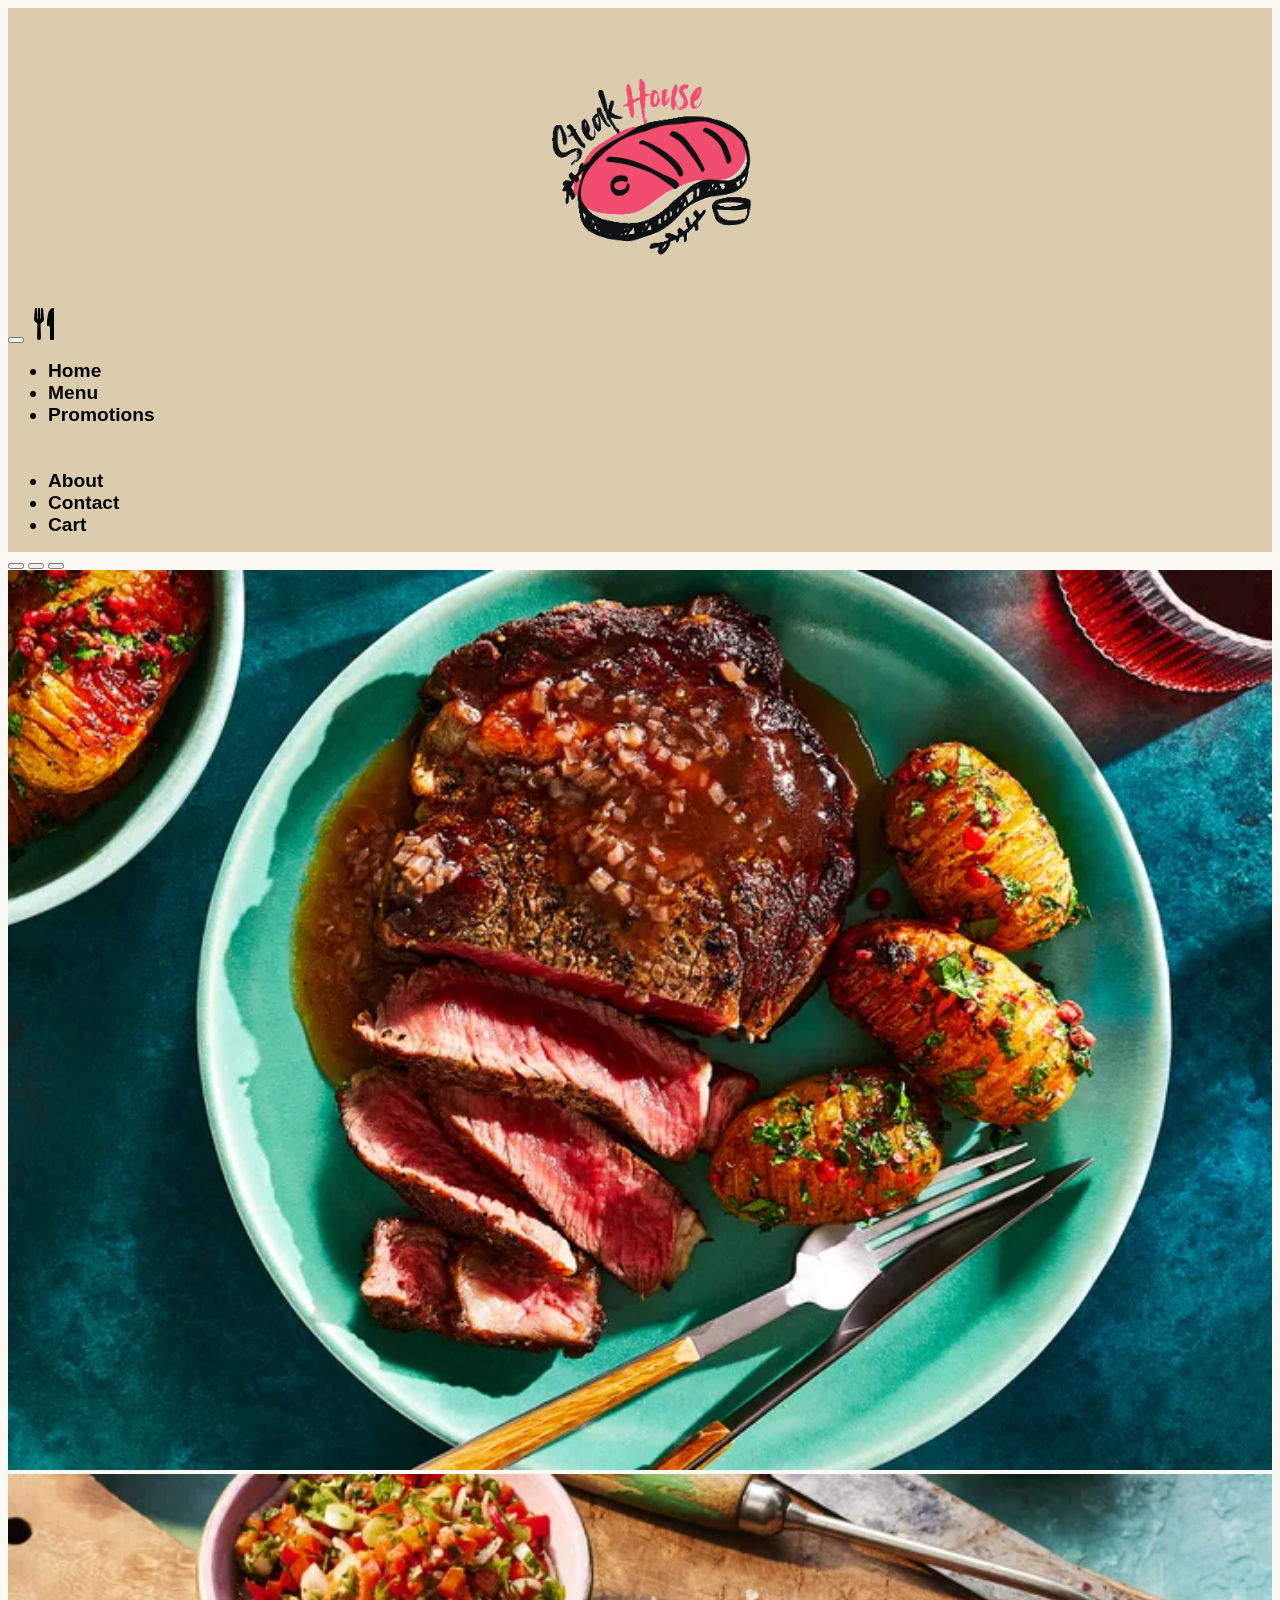
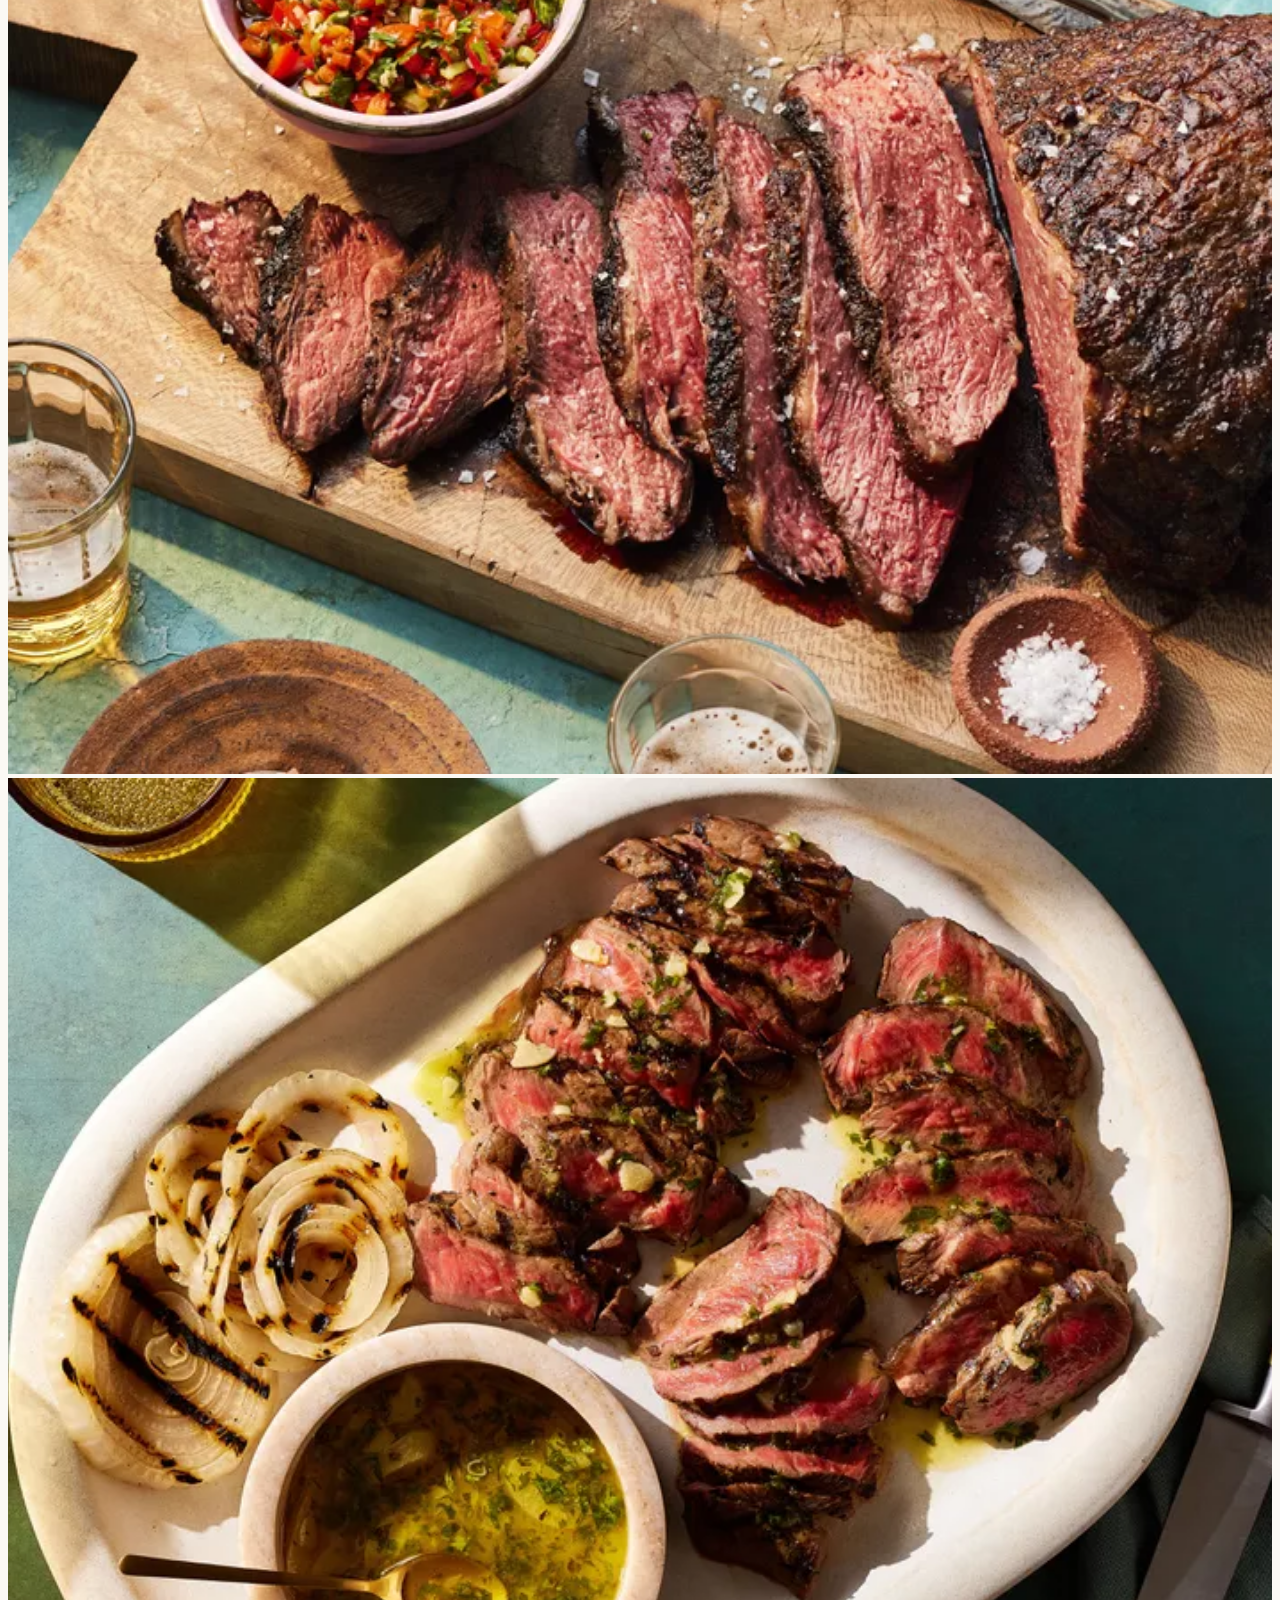
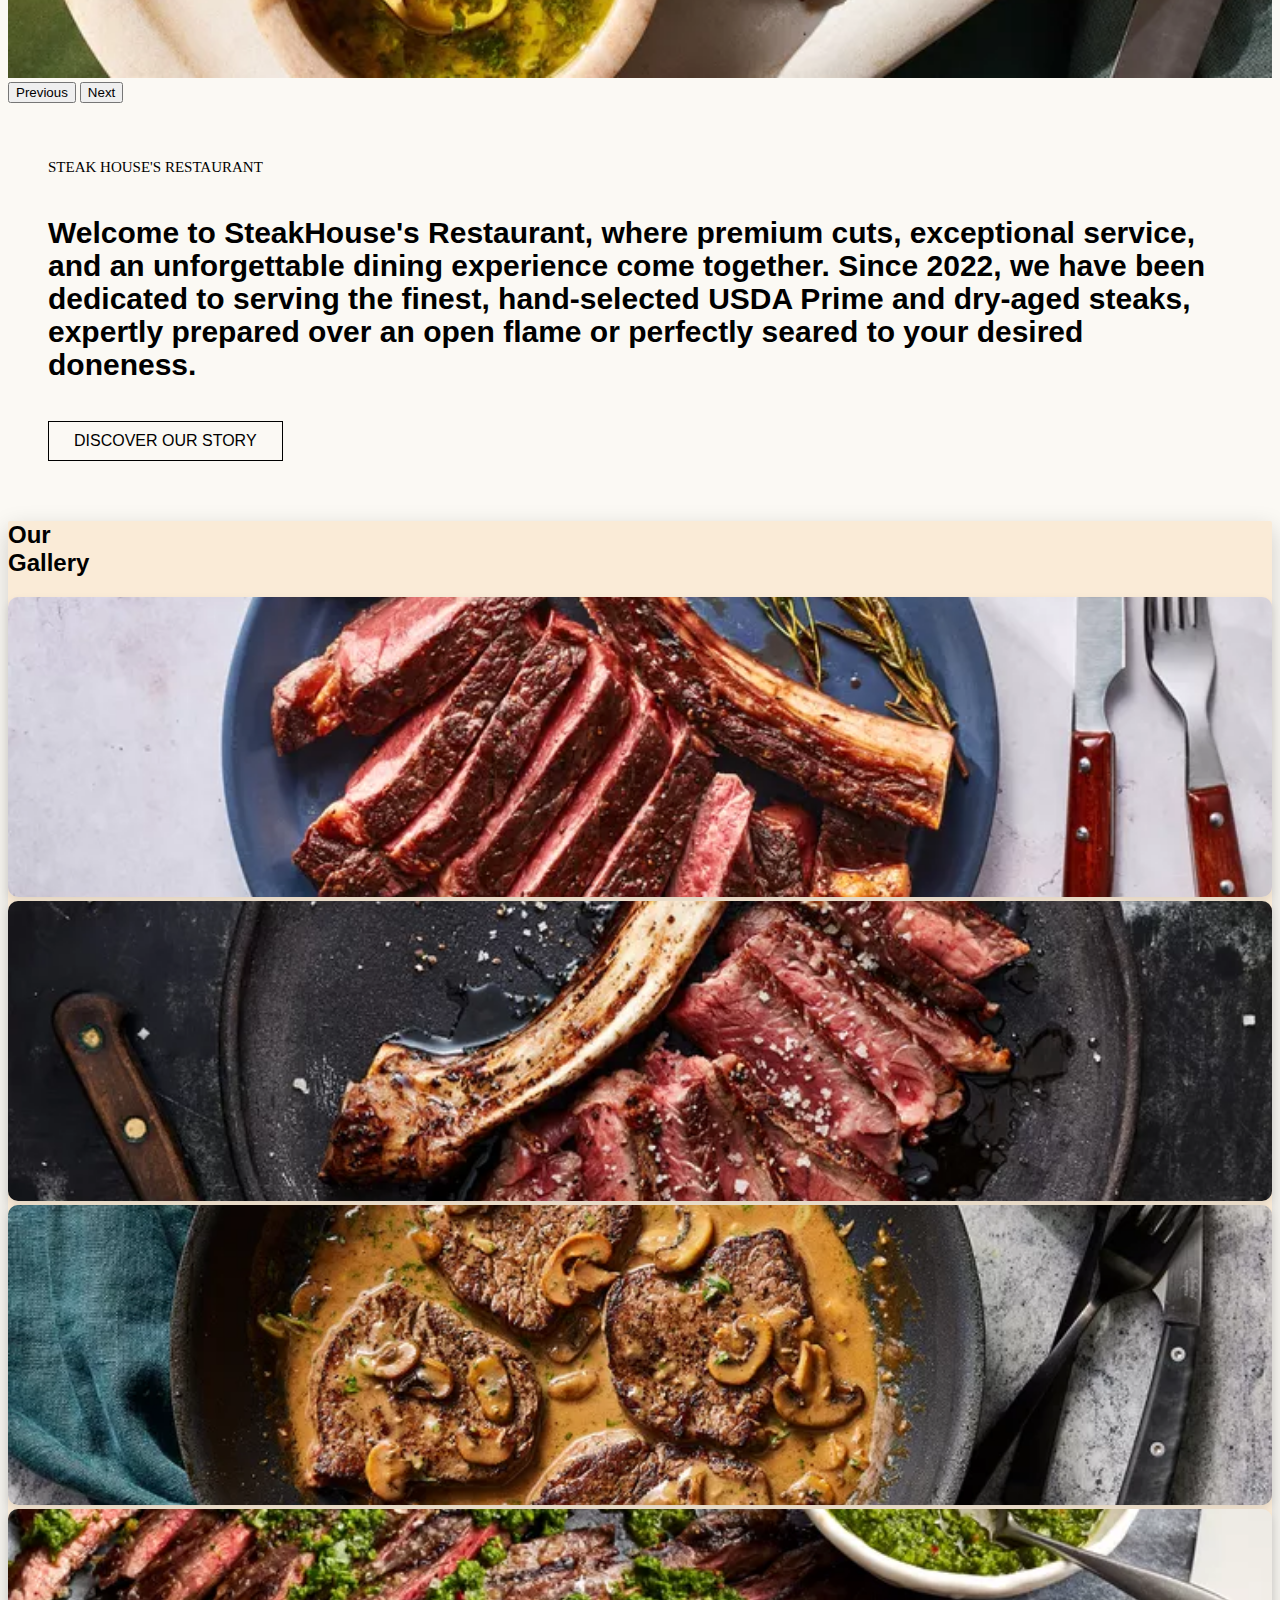
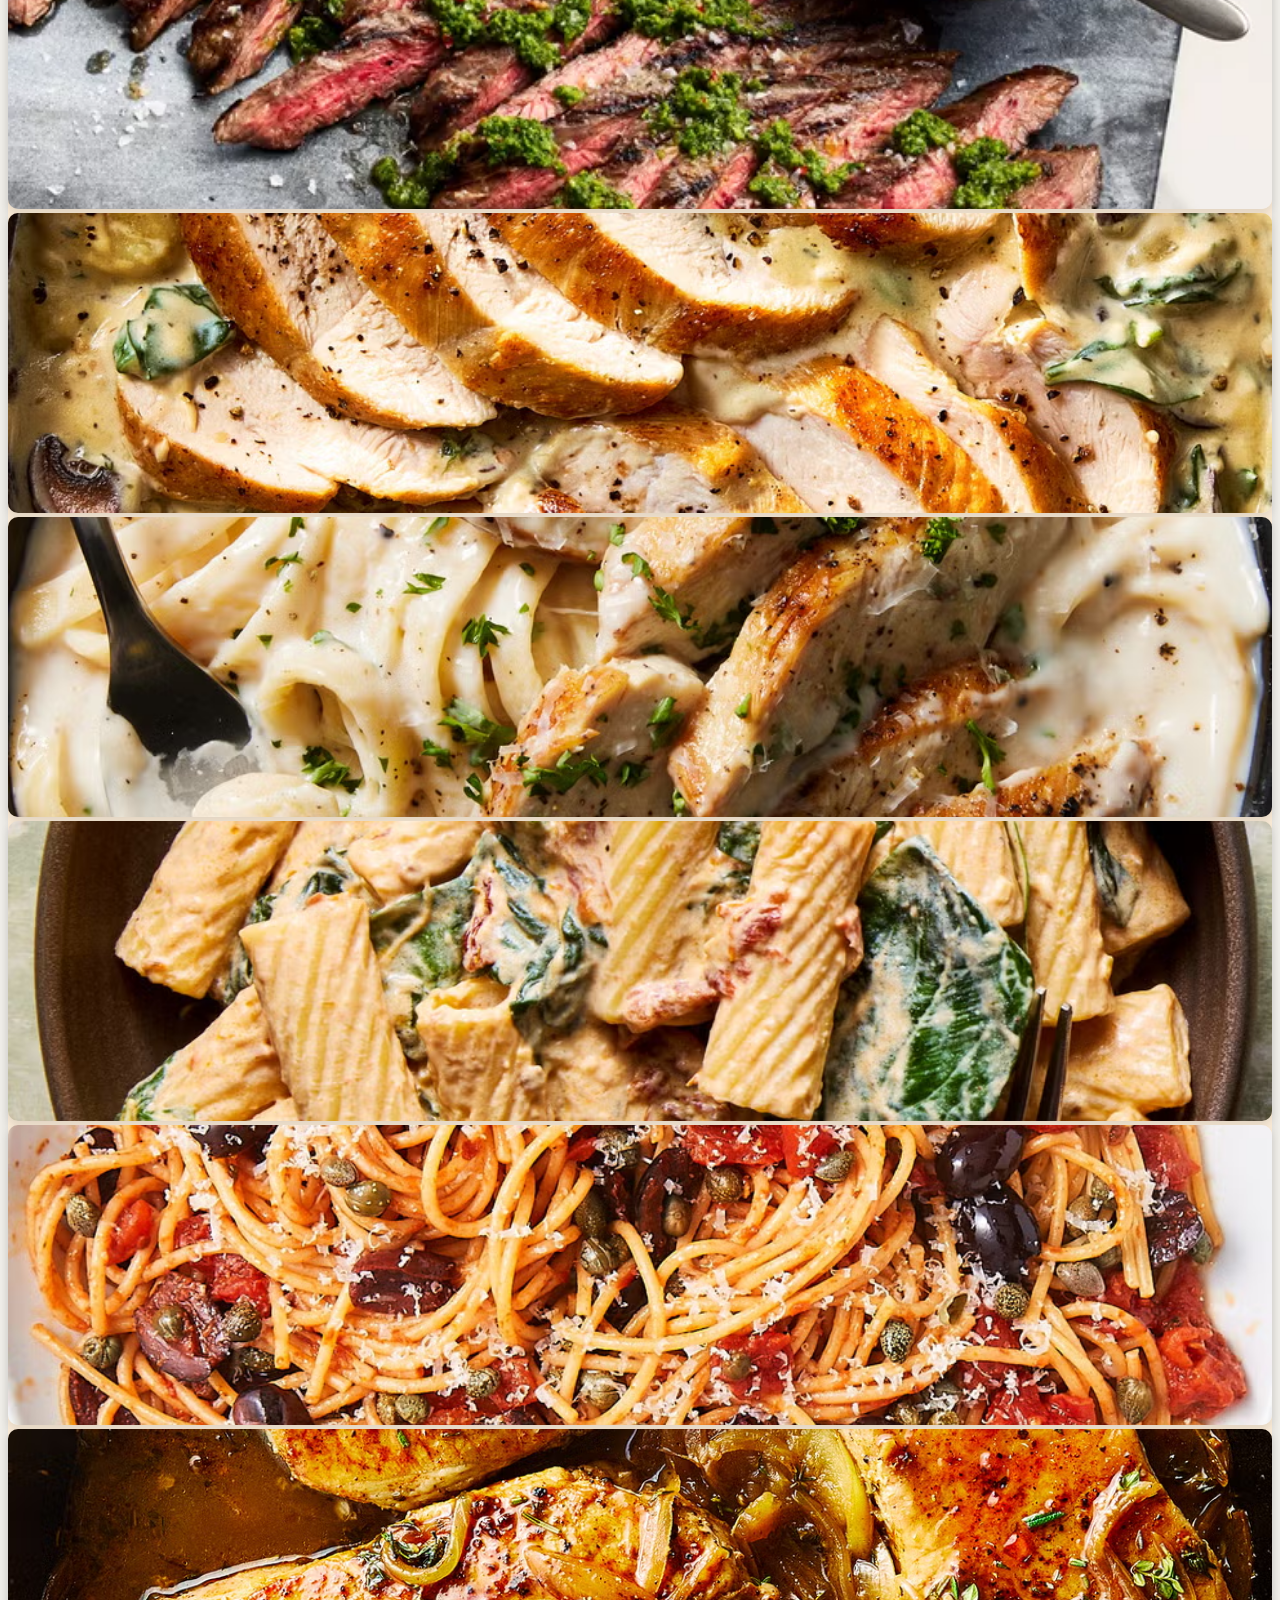
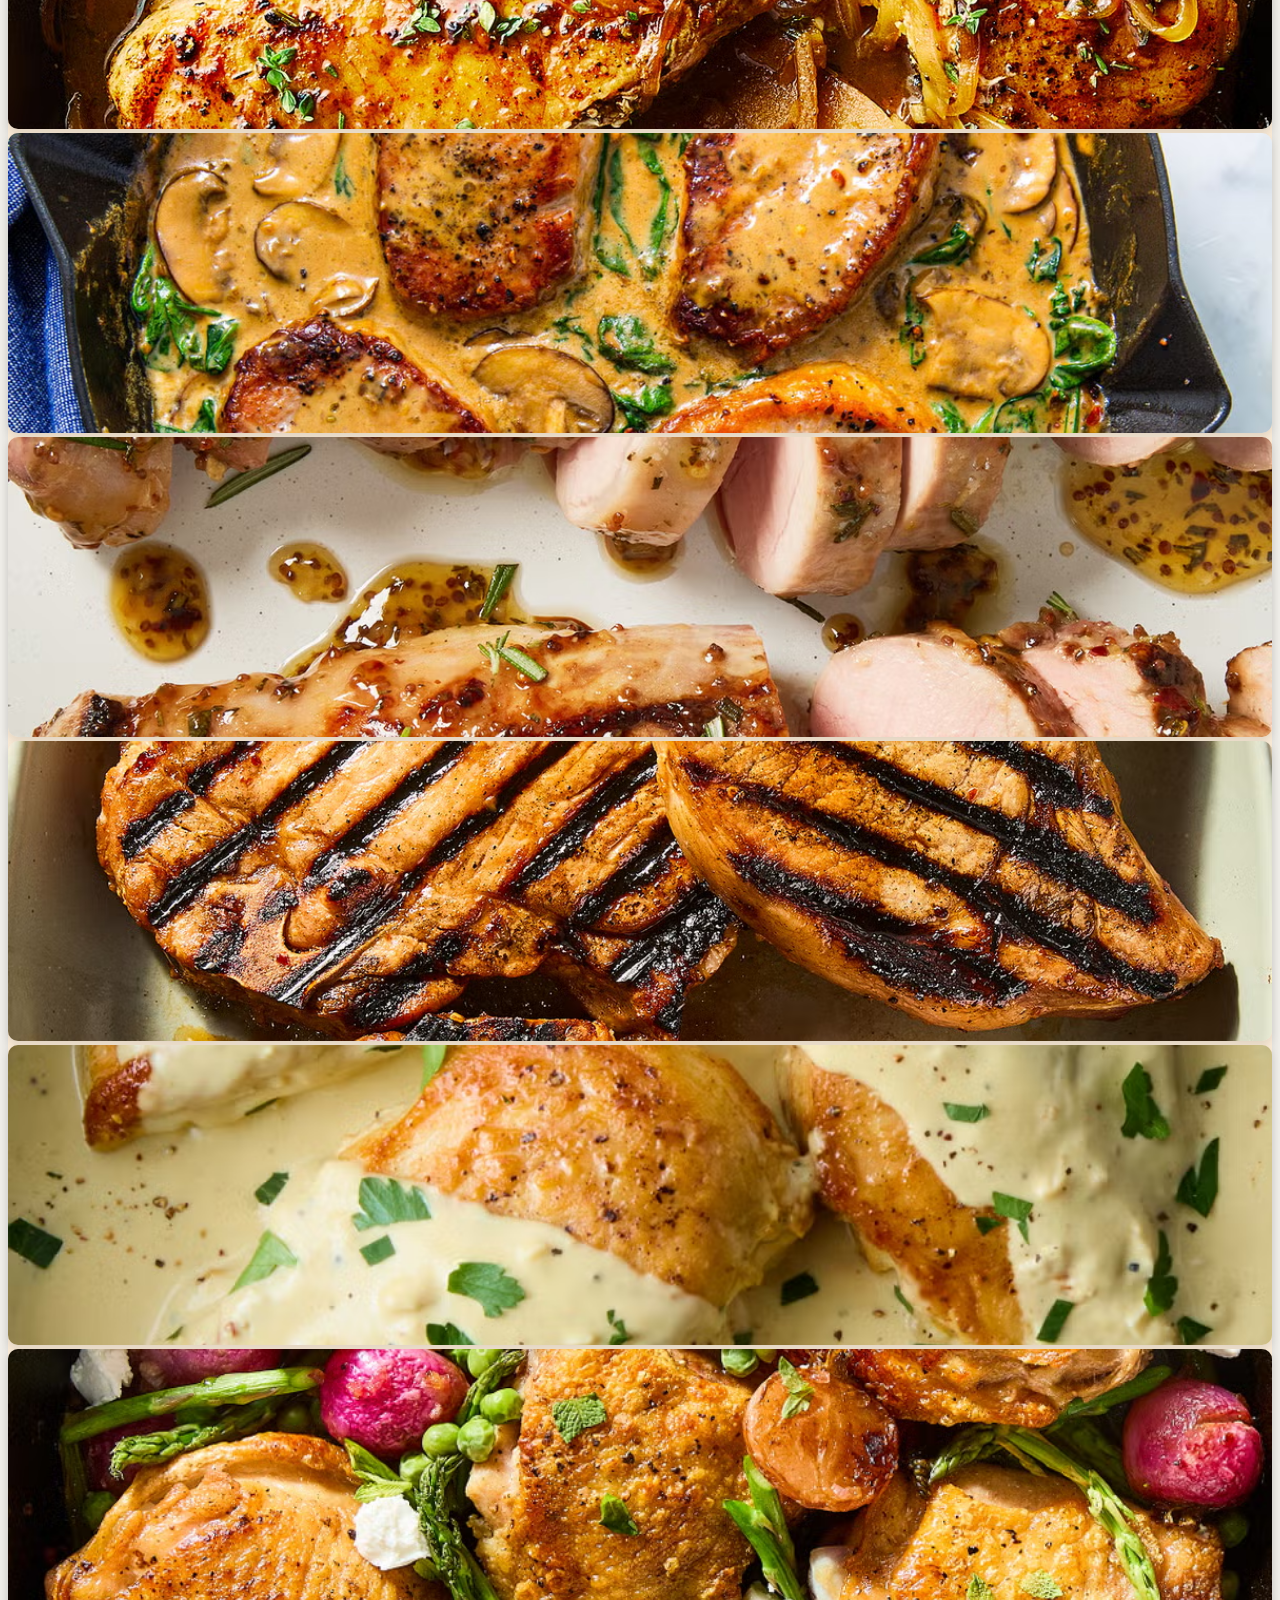
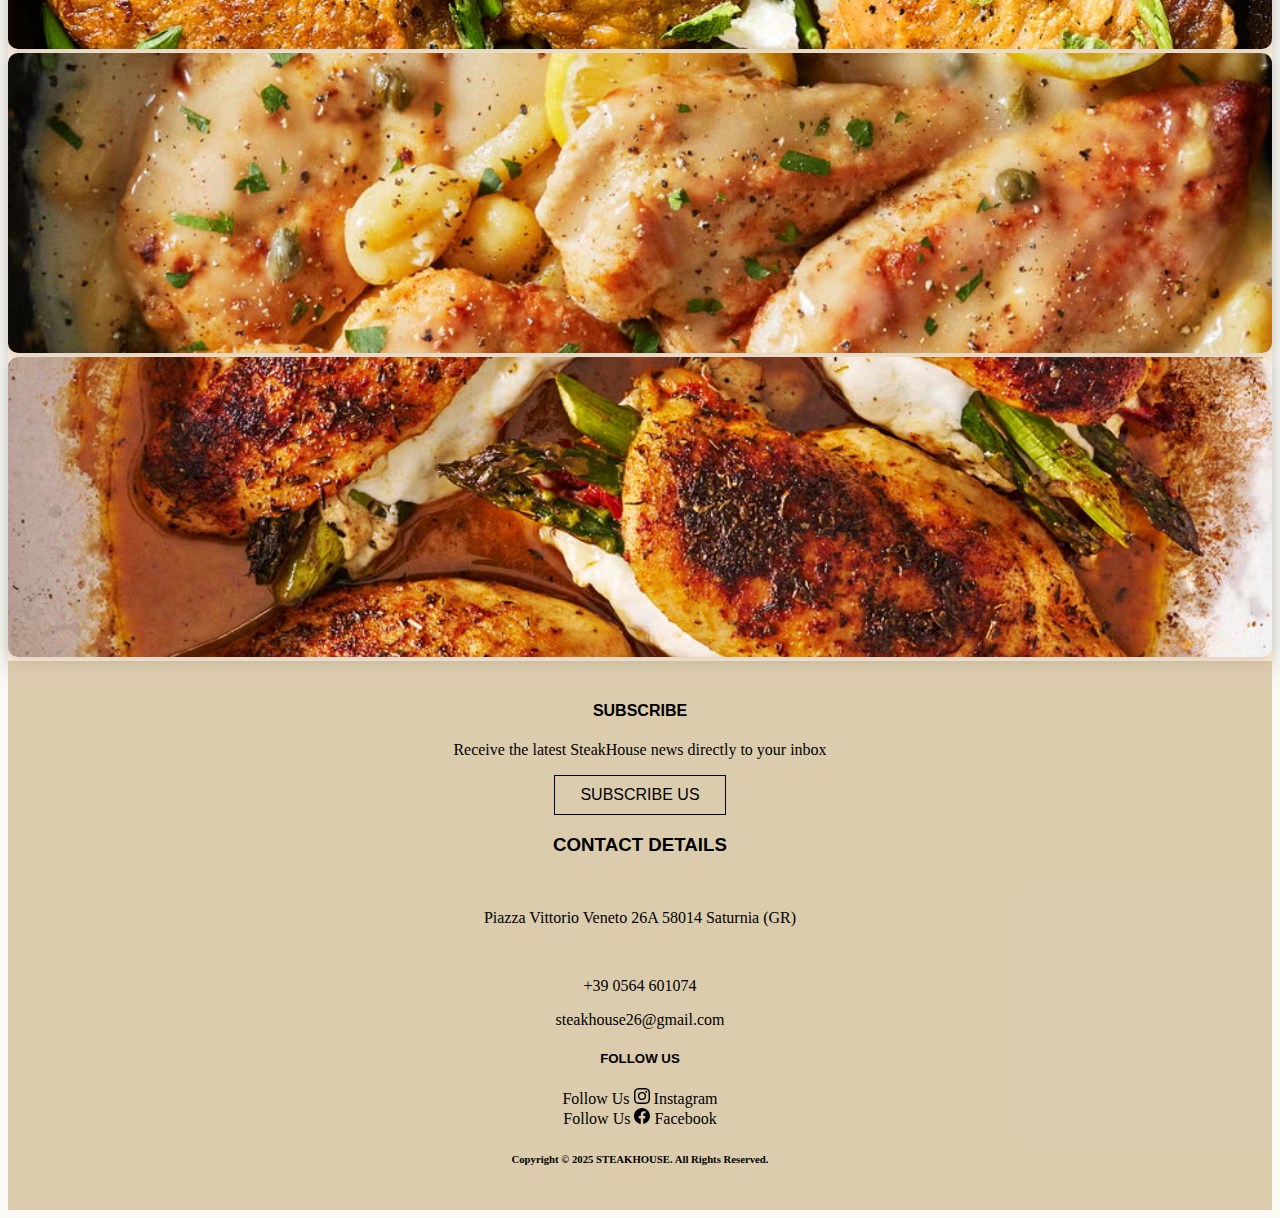
<file: index.html>
<!DOCTYPE html>
<html lang="en">
  <head>
    <meta charset="UTF-8" />
    <meta name="viewport" content="width=device-width, initial-scale=1.0" />
    <title>Steak House</title>
    <link
      href="https://cdn.jsdelivr.net/npm/bootstrap@5.3.7/dist/css/bootstrap.min.css"
      rel="stylesheet"
      integrity="sha384-LN+7fdVzj6u52u30Kp6M/trliBMCMKTyK833zpbD+pXdCLuTusPj697FH4R/5mcr"
      crossorigin="anonymous"
    />
    <link rel="stylesheet" href="./css/styles.css" />
  </head>
  <body>
    <header id="header">
      <div class="masthead"></div>
    </header>
    <!-- Nav -->
    <nav class="navbar navbar-expand-lg bg-body-tertiary sticky-top">
      <div class="container-fluid position-relative">
        <button
          class="navbar-toggler"
          type="button"
          data-bs-toggle="collapse"
          data-bs-target="#navbarNavDropdown"
          aria-controls="navbarNavDropdown"
          aria-expanded="false"
          aria-label="Toggle navigation"
        >
          <span class="navbar-toggler-icon"></span>
        </button>

        <svg
          xmlns="http://www.w3.org/2000/svg"
          width="32"
          height="32"
          fill="currentColor"
          class="bi bi-fork-knife"
          viewBox="0 0 16 16"
        >
          <path
            d="M13 .5c0-.276-.226-.506-.498-.465-1.703.257-2.94 2.012-3 8.462a.5.5 0 0 0 .498.5c.56.01 1 .13 1 1.003v5.5a.5.5 0 0 0 .5.5h1a.5.5 0 0 0 .5-.5zM4.25 0a.25.25 0 0 1 .25.25v5.122a.128.128 0 0 0 .256.006l.233-5.14A.25.25 0 0 1 5.24 0h.522a.25.25 0 0 1 .25.238l.233 5.14a.128.128 0 0 0 .256-.006V.25A.25.25 0 0 1 6.75 0h.29a.5.5 0 0 1 .498.458l.423 5.07a1.69 1.69 0 0 1-1.059 1.711l-.053.022a.92.92 0 0 0-.58.884L6.47 15a.971.971 0 1 1-1.942 0l.202-6.855a.92.92 0 0 0-.58-.884l-.053-.022a1.69 1.69 0 0 1-1.059-1.712L3.462.458A.5.5 0 0 1 3.96 0z"
          />
        </svg>

        <a
          class="navbar-brand position-absolute start-50 translate-middle-x"
          href="#header"
          style="z-index: 1"
        >
<!--           <span class="mb-0 h1">Steak House</span> -->
        </a>
        <div class="collapse navbar-collapse" id="navbarNavDropdown">
          <ul class="navbar-nav ms-auto mb-2 mb-lg-0">
            <li class="nav-item">
              <a class="nav-link active" aria-current="page" href="#header"
                >Home</a
              >
            </li>
            <li class="nav-item">
              <a class="nav-link" href="./pages/menu.html">Menu</a>
            </li>
            <li class="nav-item dropdown">
              <a
                class="nav-link dropdown-toggle"
                href="./pages/promotions.html"
                role="button"
                data-bs-toggle="dropdown"
                aria-expanded="false"
              >
                Promotions
              </a>
              <ul class="dropdown-menu animate-dropdown">
                <li>
                  <a class="dropdown-item" href="./pages/promotions.html">
                    <svg
                      xmlns="http://www.w3.org/2000/svg"
                      width="16"
                      height="16"
                      fill="currentColor"
                      class="bi bi-fire"
                      viewBox="0 0 16 16"
                    >
                      <path
                        d="M8 16c3.314 0 6-2 6-5.5 0-1.5-.5-4-2.5-6 .25 1.5-1.25 2-1.25 2C11 4 9 .5 6 0c.357 2 .5 4-2 6-1.25 1-2 2.729-2 4.5C2 14 4.686 16 8 16m0-1c-1.657 0-3-1-3-2.75 0-.75.25-2 1.25-3C6.125 10 7 10.5 7 10.5c-.375-1.25.5-3.25 2-3.5-.179 1-.25 2 1 3 .625.5 1 1.364 1 2.25C11 14 9.657 15 8 15"
                      />
                    </svg>
                    Hot Deals</a
                  >
                </li>
                <li>
                  <a class="dropdown-item" href="./pages/limit.html">
                    <svg
                      xmlns="http://www.w3.org/2000/svg"
                      width="16"
                      height="16"
                      fill="currentColor"
                      class="bi bi-cart3"
                      viewBox="0 0 16 16"
                    >
                      <path
                        d="M0 1.5A.5.5 0 0 1 .5 1H2a.5.5 0 0 1 .485.379L2.89 3H14.5a.5.5 0 0 1 .49.598l-1 5a.5.5 0 0 1-.465.401l-9.397.472L4.415 11H13a.5.5 0 0 1 0 1H4a.5.5 0 0 1-.491-.408L2.01 3.607 1.61 2H.5a.5.5 0 0 1-.5-.5M3.102 4l.84 4.479 9.144-.459L13.89 4zM5 12a2 2 0 1 0 0 4 2 2 0 0 0 0-4m7 0a2 2 0 1 0 0 4 2 2 0 0 0 0-4m-7 1a1 1 0 1 1 0 2 1 1 0 0 1 0-2m7 0a1 1 0 1 1 0 2 1 1 0 0 1 0-2"
                      />
                    </svg>
                    Limited Time Offers</a
                  >
                </li>
              </ul>
            </li>
            <li class="nav-item">
              <a class="nav-link" href="./pages/about.html">About</a>
            </li>
            <li class="nav-item">
              <a class="nav-link" href="./pages/contact.html">Contact</a>
            </li>
            <li class="nav-item">
              <a class="nav-link" href="./pages/cart.html">Cart</a>
            </li>
          </ul>
        </div>
      </div>
    </nav>

    <!-- Nav -->
    <!-- slide -->
    <div
      id="carouselExampleIndicators"
      class="carousel slide"
      data-bs-ride="carousel"
      data-bs-interval="2000"
    >
      <div class="carousel-indicators">
        <button
          type="button"
          data-bs-target="#carouselExampleIndicators"
          data-bs-slide-to="0"
          class="active"
          aria-current="true"
          aria-label="Slide 1"
        ></button>
        <button
          type="button"
          data-bs-target="#carouselExampleIndicators"
          data-bs-slide-to="1"
          aria-label="Slide 2"
        ></button>
        <button
          type="button"
          data-bs-target="#carouselExampleIndicators"
          data-bs-slide-to="2"
          aria-label="Slide 3"
        ></button>
      </div>
      <div class="carousel-inner">
        <div class="carousel-item active">
          <img src="./img/steak4.webp" class="d-block w-100" alt="..." />
        </div>
        <div class="carousel-item">
          <img src="./img/steak2.webp" class="d-block w-100" alt="..." />
        </div>
        <div class="carousel-item">
          <img src="./img/steak3.webp" class="d-block w-100" alt="..." />
        </div>
      </div>
      <button
        class="carousel-control-prev"
        type="button"
        data-bs-target="#carouselExampleIndicators"
        data-bs-slide="prev"
      >
        <span class="carousel-control-prev-icon" aria-hidden="true"></span>
        <span class="visually-hidden">Previous</span>
      </button>
      <button
        class="carousel-control-next"
        type="button"
        data-bs-target="#carouselExampleIndicators"
        data-bs-slide="next"
      >
        <span class="carousel-control-next-icon" aria-hidden="true"></span>
        <span class="visually-hidden">Next</span>
      </button>
    </div>
    <!-- slide -->
    <!-- about -->
    <div class="about">
      <div class="about1">
        <div class="about2">
          <p class="h6">Steak House's Restaurant</p>
        </div>
        <div class="about3">
          <h2>
            Welcome to SteakHouse's Restaurant, where premium cuts, exceptional
            service, and an unforgettable dining experience come together. Since
            2022, we have been dedicated to serving the finest, hand-selected
            USDA Prime and dry-aged steaks, expertly prepared over an open flame
            or perfectly seared to your desired doneness.
          </h2>
        </div>
        <div class="about4">
          <a class="button" href="./pages/about.html">Discover Our Story</a>
        </div>
      </div>
    </div>
    <!-- about -->

    <!-- Gallery Section -->
    <div class="container my-5 gallery">
      <h2 class="text-center mb-4">
        Our <br />
        Gallery
      </h2>
      <div class="row g-3" id="gallery">
        <!-- Row 1 -->
        <div class="col-6 col-md-3">
          <a href="./pages/menu.html">
            <img
              src="./img/steak5.webp"
              class="img-fluid rounded shadow"
              alt="Gallery 1"
            />
          </a>
        </div>
        <div class="col-6 col-md-3">
          <a href="./pages/menu.html">
            <img
              src="./img/steak6.webp"
              class="img-fluid rounded shadow"
              alt="Gallery 2"
            />
          </a>
        </div>
        <div class="col-6 col-md-3">
          <a href="./pages/menu.html">
            <img
              src="./img/steak7.webp"
              class="img-fluid rounded shadow"
              alt="Gallery 3"
            />
          </a>
        </div>
        <div class="col-6 col-md-3">
          <a href="./pages/menu.html">
            <img
              src="./img/steak8.webp"
              class="img-fluid rounded shadow"
              alt="Gallery 4"
            />
          </a>
        </div>
        <!-- Row 2 -->
        <div class="col-6 col-md-3">
          <a href="./pages/menu.html">
            <img
              src="./img/pasta1.avif"
              class="img-fluid rounded shadow"
              alt="Gallery 5"
            />
          </a>
        </div>
        <div class="col-6 col-md-3">
          <a href="./pages/menu.html">
            <img
              src="./img/pasta2.avif"
              class="img-fluid rounded shadow"
              alt="Gallery 6"
            />
          </a>
        </div>
        <div class="col-6 col-md-3">
          <a href="./pages/menu.html">
            <img
              src="./img/pasta3.avif"
              class="img-fluid rounded shadow"
              alt="Gallery 7"
            />
          </a>
        </div>
        <div class="col-6 col-md-3">
          <a href="./pages/menu.html">
            <img
              src="./img/pasta4.avif"
              class="img-fluid rounded shadow"
              alt="Gallery 8"
            />
          </a>
        </div>
        <!-- Row 3 -->
        <div class="col-6 col-md-3">
          <a href="./pages/menu.html">
            <img
              src="./img/pork1.avif"
              class="img-fluid rounded shadow"
              alt="Gallery 9"
            />
          </a>
        </div>
        <div class="col-6 col-md-3">
          <a href="./pages/menu.html">
            <img
              src="./img/pork2.avif"
              class="img-fluid rounded shadow"
              alt="Gallery 10"
            />
          </a>
        </div>
        <div class="col-6 col-md-3">
          <a href="./pages/menu.html">
            <img
              src="./img/pork3.avif"
              class="img-fluid rounded shadow"
              alt="Gallery 11"
            />
          </a>
        </div>
        <div class="col-6 col-md-3">
          <a href="./pages/menu.html">
            <img
              src="./img/pork4.avif"
              class="img-fluid rounded shadow"
              alt="Gallery 12"
            />
          </a>
        </div>
        <!-- Row 4 -->
        <div class="col-6 col-md-3">
          <a href="./pages/menu.html">
            <img
              src="./img/chicken1.avif"
              class="img-fluid rounded shadow"
              alt="Gallery 13"
            />
          </a>
        </div>
        <div class="col-6 col-md-3">
          <a href="./pages/menu.html">
            <img
              src="./img/chicken2.avif"
              class="img-fluid rounded shadow"
              alt="Gallery 14"
            />
          </a>
        </div>
        <div class="col-6 col-md-3">
          <a href="./pages/menu.html">
            <img
              src="./img/chicken3.avif"
              class="img-fluid rounded shadow"
              alt="Gallery 15"
            />
          </a>
        </div>
        <div class="col-6 col-md-3">
          <a href="./pages/menu.html">
            <img
              src="./img/chicken4.avif"
              class="img-fluid rounded shadow"
              alt="Gallery 16"
            />
          </a>
        </div>
      </div>
    </div>
    <!-- Gallery Section -->

    <!-- Footer -->
    <footer class="mt-5">
      <div class="container pt-5">
        <div class="row">
          <div class="col-md-4 p-3">
            <h4 class="h4">Subscribe</h4>
            <p>Receive the latest SteakHouse news directly to your inbox</p>
            <a href="./pages/contact.html" class="button">Subscribe Us</a>
          </div>
          <div class="col-md-4 p-3">
            <h3 class="h4">Contact Details</h3>
            <br />
            <p>Piazza Vittorio Veneto 26A 58014 Saturnia (GR)</p>
            <br />
            <p>+39 0564 601074</p>
            <p>steakhouse26@gmail.com</p>
          </div>
          <div class="col-md-4 p-3">
            <h5 class="h4">Follow Us</h5>
            <a href="#"
              >Follow Us
              <svg
                xmlns="http://www.w3.org/2000/svg"
                width="16"
                height="16"
                fill="currentColor"
                class="bi bi-instagram"
                viewBox="0 0 16 16"
              >
                <path
                  d="M8 0C5.829 0 5.556.01 4.703.048 3.85.088 3.269.222 2.76.42a3.9 3.9 0 0 0-1.417.923A3.9 3.9 0 0 0 .42 2.76C.222 3.268.087 3.85.048 4.7.01 5.555 0 5.827 0 8.001c0 2.172.01 2.444.048 3.297.04.852.174 1.433.372 1.942.205.526.478.972.923 1.417.444.445.89.719 1.416.923.51.198 1.09.333 1.942.372C5.555 15.99 5.827 16 8 16s2.444-.01 3.298-.048c.851-.04 1.434-.174 1.943-.372a3.9 3.9 0 0 0 1.416-.923c.445-.445.718-.891.923-1.417.197-.509.332-1.09.372-1.942C15.99 10.445 16 10.173 16 8s-.01-2.445-.048-3.299c-.04-.851-.175-1.433-.372-1.941a3.9 3.9 0 0 0-.923-1.417A3.9 3.9 0 0 0 13.24.42c-.51-.198-1.092-.333-1.943-.372C10.443.01 10.172 0 7.998 0zm-.717 1.442h.718c2.136 0 2.389.007 3.232.046.78.035 1.204.166 1.486.275.373.145.64.319.92.599s.453.546.598.92c.11.281.24.705.275 1.485.039.843.047 1.096.047 3.231s-.008 2.389-.047 3.232c-.035.78-.166 1.203-.275 1.485a2.5 2.5 0 0 1-.599.919c-.28.28-.546.453-.92.598-.28.11-.704.24-1.485.276-.843.038-1.096.047-3.232.047s-2.39-.009-3.233-.047c-.78-.036-1.203-.166-1.485-.276a2.5 2.5 0 0 1-.92-.598 2.5 2.5 0 0 1-.6-.92c-.109-.281-.24-.705-.275-1.485-.038-.843-.046-1.096-.046-3.233s.008-2.388.046-3.231c.036-.78.166-1.204.276-1.486.145-.373.319-.64.599-.92s.546-.453.92-.598c.282-.11.705-.24 1.485-.276.738-.034 1.024-.044 2.515-.045zm4.988 1.328a.96.96 0 1 0 0 1.92.96.96 0 0 0 0-1.92m-4.27 1.122a4.109 4.109 0 1 0 0 8.217 4.109 4.109 0 0 0 0-8.217m0 1.441a2.667 2.667 0 1 1 0 5.334 2.667 2.667 0 0 1 0-5.334"
                />
              </svg>
              Instagram</a
            >
            <br />
            <a href="#"
              >Follow Us
              <svg
                xmlns="http://www.w3.org/2000/svg"
                width="16"
                height="16"
                fill="currentColor"
                class="bi bi-facebook"
                viewBox="0 0 16 16"
              >
                <path
                  d="M16 8.049c0-4.446-3.582-8.05-8-8.05C3.58 0-.002 3.603-.002 8.05c0 4.017 2.926 7.347 6.75 7.951v-5.625h-2.03V8.05H6.75V6.275c0-2.017 1.195-3.131 3.022-3.131.876 0 1.791.157 1.791.157v1.98h-1.009c-.993 0-1.303.621-1.303 1.258v1.51h2.218l-.354 2.326H9.25V16c3.824-.604 6.75-3.934 6.75-7.951"
                />
              </svg>
              Facebook</a
            >
          </div>
        </div>
        <div class="copy my-1 pt-2">
          <h6>Copyright © 2025 STEAKHOUSE. All Rights Reserved.</h6>
        </div>
      </div>
    </footer>
    <!-- Footer -->

    <script
      src="https://cdn.jsdelivr.net/npm/bootstrap@5.3.7/dist/js/bootstrap.bundle.min.js"
      integrity="sha384-ndDqU0Gzau9qJ1lfW4pNLlhNTkCfHzAVBReH9diLvGRem5+R9g2FzA8ZGN954O5Q"
      crossorigin="anonymous"
    ></script>
  </body>
</html>
</file>
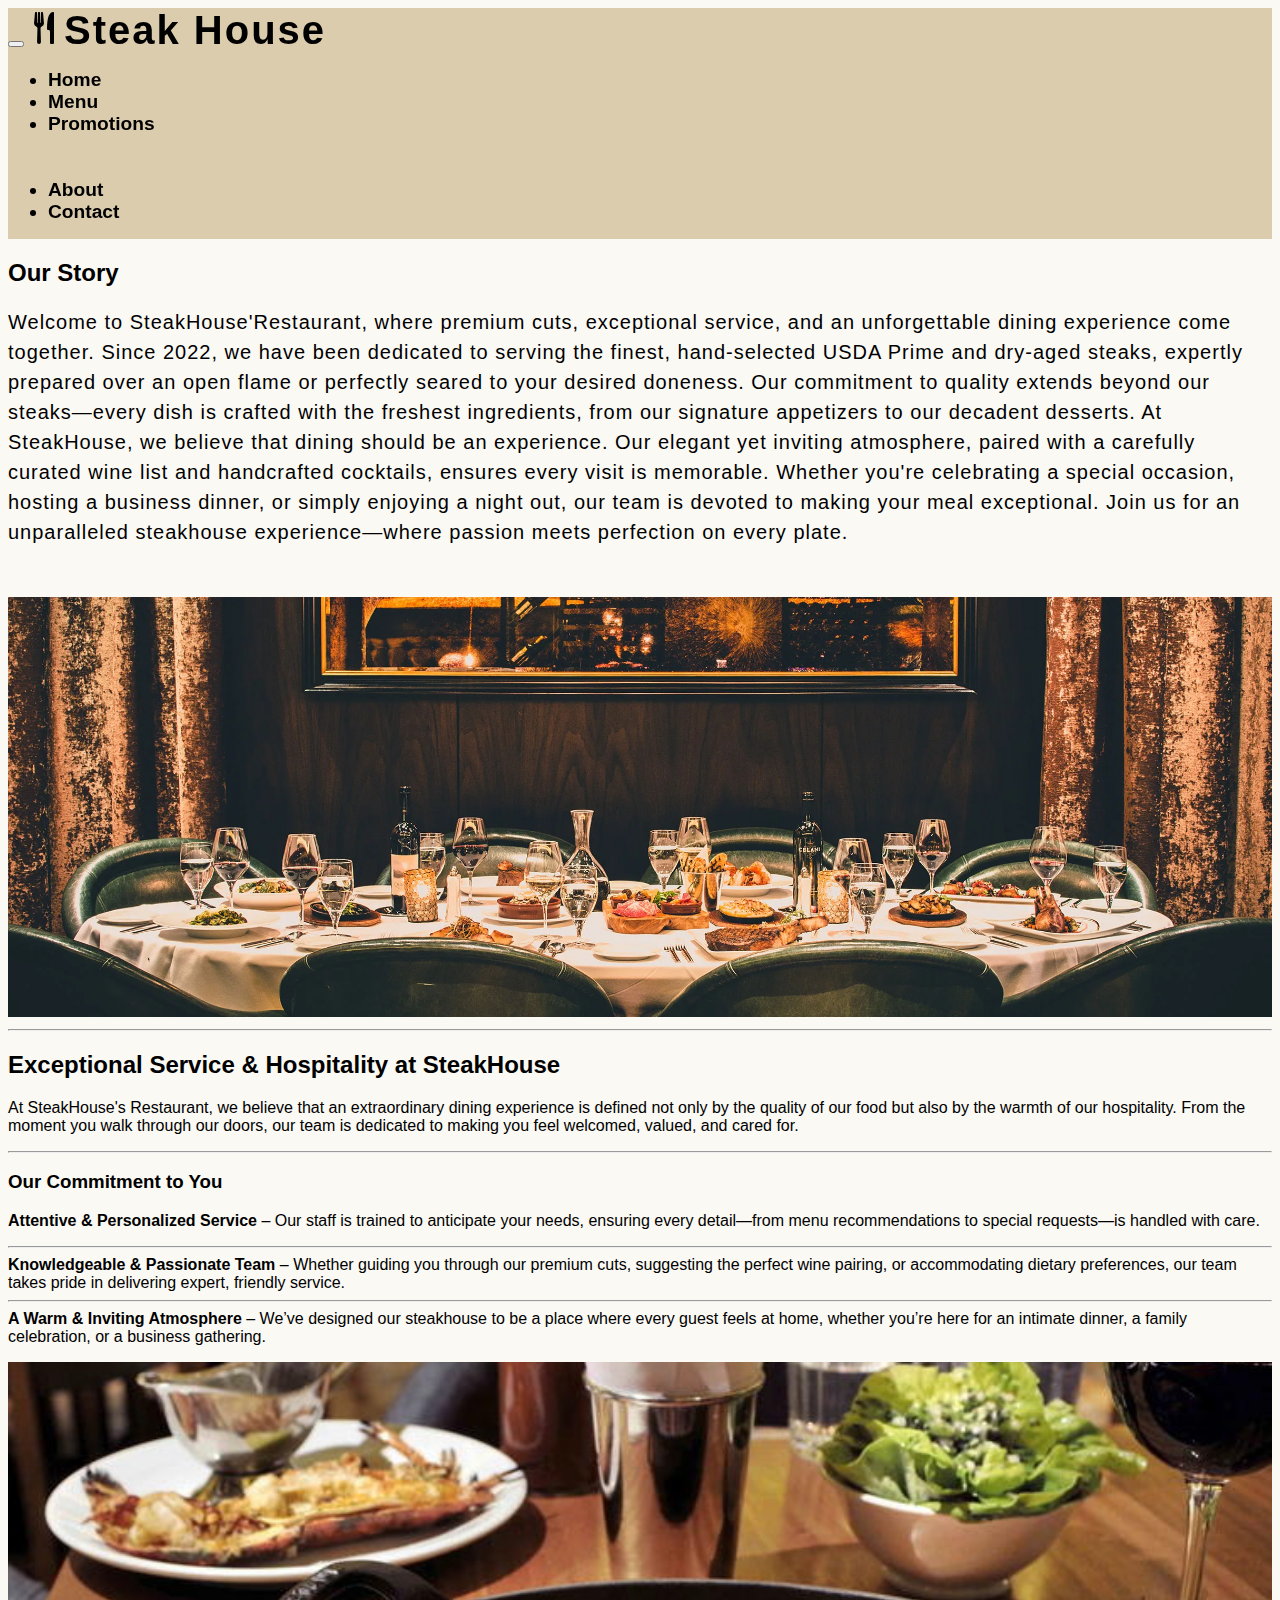
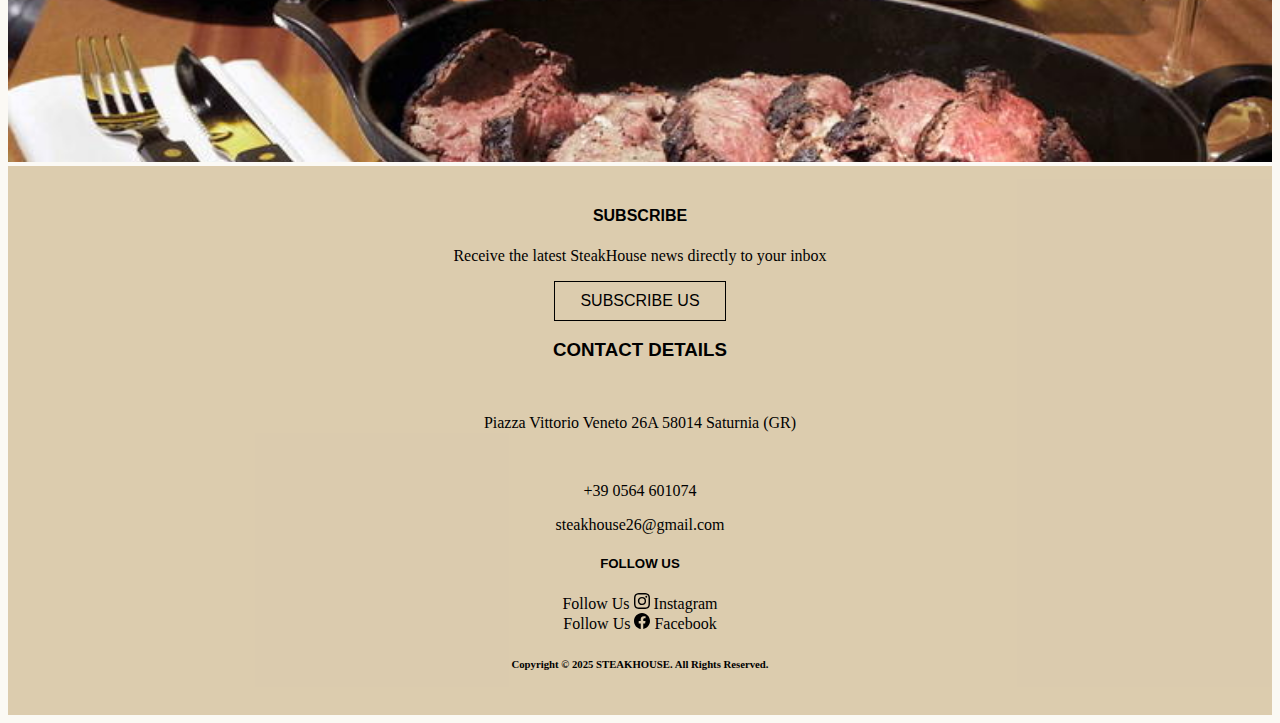
<file: pages/about.html>
<!DOCTYPE html>
<html lang="en">
  <head>
    <meta charset="UTF-8" />
    <meta name="viewport" content="width=device-width, initial-scale=1.0" />
    <title>About</title>
    <link
      href="https://cdn.jsdelivr.net/npm/bootstrap@5.3.7/dist/css/bootstrap.min.css"
      rel="stylesheet"
      integrity="sha384-LN+7fdVzj6u52u30Kp6M/trliBMCMKTyK833zpbD+pXdCLuTusPj697FH4R/5mcr"
      crossorigin="anonymous"
    />
    <link rel="stylesheet" href="../css/styles.css" />
  </head>
  <body>
    <!-- nav -->
    <nav class="navbar navbar-expand-lg bg-body-tertiary sticky-top">
      <div class="container-fluid position-relative">
        <button
          class="navbar-toggler"
          type="button"
          data-bs-toggle="collapse"
          data-bs-target="#navbarNavDropdown"
          aria-controls="navbarNavDropdown"
          aria-expanded="false"
          aria-label="Toggle navigation"
        >
          <span class="navbar-toggler-icon"></span>
        </button>

        <svg
          xmlns="http://www.w3.org/2000/svg"
          width="32"
          height="32"
          fill="currentColor"
          class="bi bi-fork-knife"
          viewBox="0 0 16 16"
        >
          <path
            d="M13 .5c0-.276-.226-.506-.498-.465-1.703.257-2.94 2.012-3 8.462a.5.5 0 0 0 .498.5c.56.01 1 .13 1 1.003v5.5a.5.5 0 0 0 .5.5h1a.5.5 0 0 0 .5-.5zM4.25 0a.25.25 0 0 1 .25.25v5.122a.128.128 0 0 0 .256.006l.233-5.14A.25.25 0 0 1 5.24 0h.522a.25.25 0 0 1 .25.238l.233 5.14a.128.128 0 0 0 .256-.006V.25A.25.25 0 0 1 6.75 0h.29a.5.5 0 0 1 .498.458l.423 5.07a1.69 1.69 0 0 1-1.059 1.711l-.053.022a.92.92 0 0 0-.58.884L6.47 15a.971.971 0 1 1-1.942 0l.202-6.855a.92.92 0 0 0-.58-.884l-.053-.022a1.69 1.69 0 0 1-1.059-1.712L3.462.458A.5.5 0 0 1 3.96 0z"
          />
        </svg>

        <a
          class="navbar-brand position-absolute start-50 translate-middle-x"
          href="../index.html"
          style="z-index: 1"
        >
          <span class="mb-0 h1">Steak House</span>
        </a>
        <div class="collapse navbar-collapse" id="navbarNavDropdown">
          <ul class="navbar-nav ms-auto mb-2 mb-lg-0">
            <li class="nav-item">
              <a
                class="nav-link active"
                aria-current="page"
                href="../index.html"
                >Home</a
              >
            </li>
            <li class="nav-item">
              <a class="nav-link" href="menu.html">Menu</a>
            </li>
            <li class="nav-item dropdown">
              <a
                class="nav-link dropdown-toggle"
                href="./pages/promotions.html"
                role="button"
                data-bs-toggle="dropdown"
                aria-expanded="false"
              >
                Promotions
              </a>
              <ul class="dropdown-menu animate-dropdown">
                <li>
                  <a class="dropdown-item" href="promotions.html">
                    <svg
                      xmlns="http://www.w3.org/2000/svg"
                      width="16"
                      height="16"
                      fill="currentColor"
                      class="bi bi-fire"
                      viewBox="0 0 16 16"
                    >
                      <path
                        d="M8 16c3.314 0 6-2 6-5.5 0-1.5-.5-4-2.5-6 .25 1.5-1.25 2-1.25 2C11 4 9 .5 6 0c.357 2 .5 4-2 6-1.25 1-2 2.729-2 4.5C2 14 4.686 16 8 16m0-1c-1.657 0-3-1-3-2.75 0-.75.25-2 1.25-3C6.125 10 7 10.5 7 10.5c-.375-1.25.5-3.25 2-3.5-.179 1-.25 2 1 3 .625.5 1 1.364 1 2.25C11 14 9.657 15 8 15"
                      />
                    </svg>
                    Hot Deals</a
                  >
                </li>
                <li>
                  <a class="dropdown-item" href="limit.html">
                    <svg
                      xmlns="http://www.w3.org/2000/svg"
                      width="16"
                      height="16"
                      fill="currentColor"
                      class="bi bi-cart3"
                      viewBox="0 0 16 16"
                    >
                      <path
                        d="M0 1.5A.5.5 0 0 1 .5 1H2a.5.5 0 0 1 .485.379L2.89 3H14.5a.5.5 0 0 1 .49.598l-1 5a.5.5 0 0 1-.465.401l-9.397.472L4.415 11H13a.5.5 0 0 1 0 1H4a.5.5 0 0 1-.491-.408L2.01 3.607 1.61 2H.5a.5.5 0 0 1-.5-.5M3.102 4l.84 4.479 9.144-.459L13.89 4zM5 12a2 2 0 1 0 0 4 2 2 0 0 0 0-4m7 0a2 2 0 1 0 0 4 2 2 0 0 0 0-4m-7 1a1 1 0 1 1 0 2 1 1 0 0 1 0-2m7 0a1 1 0 1 1 0 2 1 1 0 0 1 0-2"
                      />
                    </svg>
                    Limited Time Offers</a
                  >
                </li>
              </ul>
            </li>
            <li class="nav-item">
              <a class="nav-link" href="about.html">About</a>
            </li>
            <li class="nav-item">
              <a class="nav-link" href="contact.html">Contact</a>
            </li>
          </ul>
        </div>
      </div>
    </nav>
    <!-- nav -->
    <!-- About -->
    <div class="container">
      <div class="row">
        <div class="col-md-7">
          <div class="abt">
            <h2 class="h2 my-3">Our Story</h2>
            <p>
              <span>
                Welcome to SteakHouse'Restaurant, where premium cuts,
                exceptional service, and an unforgettable dining experience come
                together. Since 2022, we have been dedicated to serving the
                finest, hand-selected USDA Prime and dry-aged steaks, expertly
                prepared over an open flame or perfectly seared to your desired
                doneness. Our commitment to quality extends beyond our
                steaks—every dish is crafted with the freshest ingredients, from
                our signature appetizers to our decadent desserts. At
                SteakHouse, we believe that dining should be an experience. Our
                elegant yet inviting atmosphere, paired with a carefully curated
                wine list and handcrafted cocktails, ensures every visit is
                memorable. Whether you're celebrating a special occasion,
                hosting a business dinner, or simply enjoying a night out, our
                team is devoted to making your meal exceptional. Join us for an
                unparalleled steakhouse experience—where passion meets
                perfection on every plate.
              </span>
            </p>
          </div>
        </div>
        <div class="col-md-5">
          <img src="../img/about2.webp" alt="..." class="abtmap" />
        </div>
      </div>
      <hr />
      <div class="row my-5">
        <div class="col-md-7">
          <div class="hos">
            <h2>Exceptional Service & Hospitality at SteakHouse</h2>
            <p>
              <span>
                At SteakHouse's Restaurant, we believe that an extraordinary
                dining experience is defined not only by the quality of our food
                but also by the warmth of our hospitality. From the moment you
                walk through our doors, our team is dedicated to making you feel
                welcomed, valued, and cared for.
              </span>
            </p>
            <hr />
            <h3>Our Commitment to You</h3>
            <p>
              <span>
                <strong>Attentive & Personalized Service</strong> – Our staff is
                trained to anticipate your needs, ensuring every detail—from
                menu recommendations to special requests—is handled with care.
                <hr />
                <strong>Knowledgeable & Passionate Team</strong> – Whether
                guiding you through our premium cuts, suggesting the perfect
                wine pairing, or accommodating dietary preferences, our team
                takes pride in delivering expert, friendly service.
                <hr />
                <strong>A Warm & Inviting Atmosphere</strong> – We’ve designed
                our steakhouse to be a place where every guest feels at home,
                whether you’re here for an intimate dinner, a family
                celebration, or a business gathering.
              </span>
            </p>
          </div>
        </div>
        <div class="col-md-5 hos2">
          <img src="../img/about.jpg" alt="..." />
        </div>
      </div>
    </div>
    <!-- About -->
    <!-- footer -->
    <footer class="mt-5">
      <div class="container pt-5">
        <div class="row">
          <div class="col-md-4 p-3">
            <h4 class="h4">Subscribe</h4>
            <p>Receive the latest SteakHouse news directly to your inbox</p>
            <a href="contact.html" class="button">Subscribe Us</a>
          </div>
          <div class="col-md-4 p-3">
            <h3 class="h4">Contact Details</h3>
            <br />
            <p>Piazza Vittorio Veneto 26A 58014 Saturnia (GR)</p>
            <br />
            <p>+39 0564 601074</p>
            <p>steakhouse26@gmail.com</p>
          </div>
          <div class="col-md-4 p-3">
            <h5 class="h4">Follow Us</h5>
            <a href="#"
              >Follow Us
              <svg
                xmlns="http://www.w3.org/2000/svg"
                width="16"
                height="16"
                fill="currentColor"
                class="bi bi-instagram"
                viewBox="0 0 16 16"
              >
                <path
                  d="M8 0C5.829 0 5.556.01 4.703.048 3.85.088 3.269.222 2.76.42a3.9 3.9 0 0 0-1.417.923A3.9 3.9 0 0 0 .42 2.76C.222 3.268.087 3.85.048 4.7.01 5.555 0 5.827 0 8.001c0 2.172.01 2.444.048 3.297.04.852.174 1.433.372 1.942.205.526.478.972.923 1.417.444.445.89.719 1.416.923.51.198 1.09.333 1.942.372C5.555 15.99 5.827 16 8 16s2.444-.01 3.298-.048c.851-.04 1.434-.174 1.943-.372a3.9 3.9 0 0 0 1.416-.923c.445-.445.718-.891.923-1.417.197-.509.332-1.09.372-1.942C15.99 10.445 16 10.173 16 8s-.01-2.445-.048-3.299c-.04-.851-.175-1.433-.372-1.941a3.9 3.9 0 0 0-.923-1.417A3.9 3.9 0 0 0 13.24.42c-.51-.198-1.092-.333-1.943-.372C10.443.01 10.172 0 7.998 0zm-.717 1.442h.718c2.136 0 2.389.007 3.232.046.78.035 1.204.166 1.486.275.373.145.64.319.92.599s.453.546.598.92c.11.281.24.705.275 1.485.039.843.047 1.096.047 3.231s-.008 2.389-.047 3.232c-.035.78-.166 1.203-.275 1.485a2.5 2.5 0 0 1-.599.919c-.28.28-.546.453-.92.598-.28.11-.704.24-1.485.276-.843.038-1.096.047-3.232.047s-2.39-.009-3.233-.047c-.78-.036-1.203-.166-1.485-.276a2.5 2.5 0 0 1-.92-.598 2.5 2.5 0 0 1-.6-.92c-.109-.281-.24-.705-.275-1.485-.038-.843-.046-1.096-.046-3.233s.008-2.388.046-3.231c.036-.78.166-1.204.276-1.486.145-.373.319-.64.599-.92s.546-.453.92-.598c.282-.11.705-.24 1.485-.276.738-.034 1.024-.044 2.515-.045zm4.988 1.328a.96.96 0 1 0 0 1.92.96.96 0 0 0 0-1.92m-4.27 1.122a4.109 4.109 0 1 0 0 8.217 4.109 4.109 0 0 0 0-8.217m0 1.441a2.667 2.667 0 1 1 0 5.334 2.667 2.667 0 0 1 0-5.334"
                />
              </svg>
              Instagram</a
            >
            <br />
            <a href="#"
              >Follow Us
              <svg
                xmlns="http://www.w3.org/2000/svg"
                width="16"
                height="16"
                fill="currentColor"
                class="bi bi-facebook"
                viewBox="0 0 16 16"
              >
                <path
                  d="M16 8.049c0-4.446-3.582-8.05-8-8.05C3.58 0-.002 3.603-.002 8.05c0 4.017 2.926 7.347 6.75 7.951v-5.625h-2.03V8.05H6.75V6.275c0-2.017 1.195-3.131 3.022-3.131.876 0 1.791.157 1.791.157v1.98h-1.009c-.993 0-1.303.621-1.303 1.258v1.51h2.218l-.354 2.326H9.25V16c3.824-.604 6.75-3.934 6.75-7.951"
                />
              </svg>
              Facebook</a
            >
          </div>
        </div>
        <div class="copy my-1 pt-2">
          <h6>Copyright © 2025 STEAKHOUSE. All Rights Reserved.</h6>
        </div>
      </div>
    </footer>
    <!-- footer -->
    <script
      src="https://cdn.jsdelivr.net/npm/bootstrap@5.3.7/dist/js/bootstrap.bundle.min.js"
      integrity="sha384-ndDqU0Gzau9qJ1lfW4pNLlhNTkCfHzAVBReH9diLvGRem5+R9g2FzA8ZGN954O5Q"
      crossorigin="anonymous"
    ></script>
  </body>
</html>
</file>
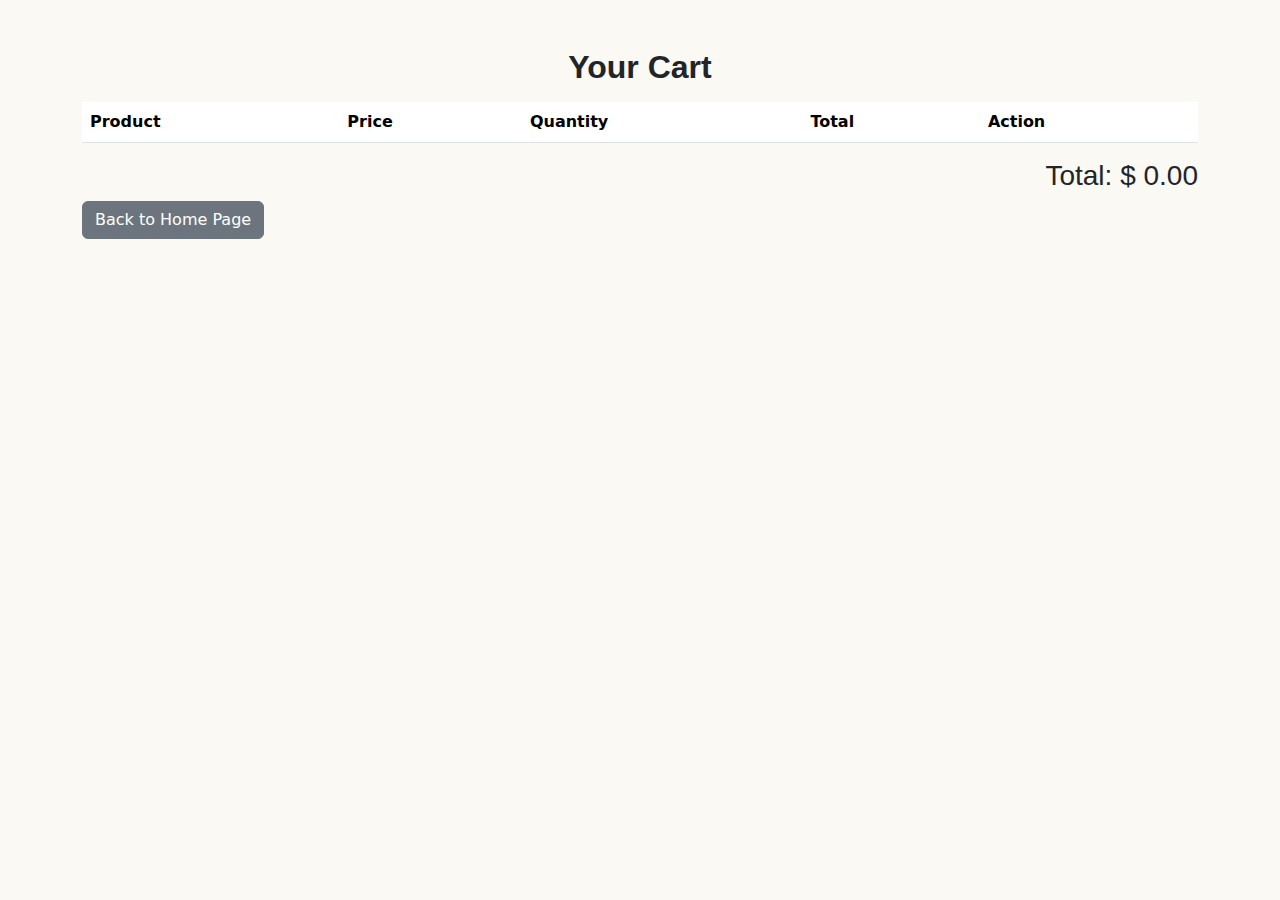
<file: pages/cart.html>
<!DOCTYPE html>
<html lang="en">
  <head>
    <meta charset="UTF-8" />
    <meta name="viewport" content="width=device-width, initial-scale=1.0" />
    <title>Document</title>
    <link
      rel="stylesheet"
      href="https://cdn.jsdelivr.net/npm/bootstrap@5.3.7/dist/css/bootstrap.min.css"
    />
    <link rel="stylesheet" href="../css/styles.css" />
  </head>
  <body>
    <div class="container my-5">
      <h1 class="text-center h2">Your Cart</h1>
      <table class="table my-3 p-2">
        <tr>
          <th>Product</th>
          <th>Price</th>
          <th>Quantity</th>
          <th>Total</th>
          <th>Action</th>
        </tr>
        <tbody id="cart-body">
          <!-- cart table -->
        </tbody>
      </table>
      <div class="text-end h2">
        <h3>Total: $ <span id="cart-total">0</span></h3>
      </div>
      <a href="../index.html" class="btn btn-secondary">Back to Home Page</a>
    </div>
    <script>
      document.addEventListener("DOMContentLoaded", () => {
        const cartBody = document.getElementById("cart-body");
        const cartTotal = document.getElementById("cart-total");
        const cart = JSON.parse(sessionStorage.getItem("cart")) || {};

        function updateCart() {
          cartBody.innerHTML = "";
          let total = 0;

          for (const [name, details] of Object.entries(cart)) {
            const itemTotal = details.price * details.quantity;
            total += itemTotal;

            const row = document.createElement("tr");
            row.innerHTML = `

                        <td>${name}</td>
                        <td>$ ${details.price}</td>
                        <td> ${details.quantity}</td>
                        <td>${itemTotal.toFixed(2)}</td>
                        <td><button class="btn btn-danger remove-item" data-name="${name}">Remove</button></td>
                        `;
            cartBody.appendChild(row);
          }
          cartTotal.textContent = total.toFixed(2);

          //attach delete events after rendering table
          const removeButtons = document.querySelectorAll(".remove-item");
          removeButtons.forEach((btn) => {
            btn.addEventListener("click", (e) => {
              const itemName = e.target.getAttribute("data-name");
              delete cart[itemName];
              sessionStorage.setItem("cart", JSON.stringify(cart));
              updateCart();
            });
          });
        }
        updateCart();
      });
    </script>
    <script src="https://cdn.jsdelivr.net/npm/bootstrap@5.3.7/dist/js/bootstrap.bundle.min.js"></script>
  </body>
</html>
</file>
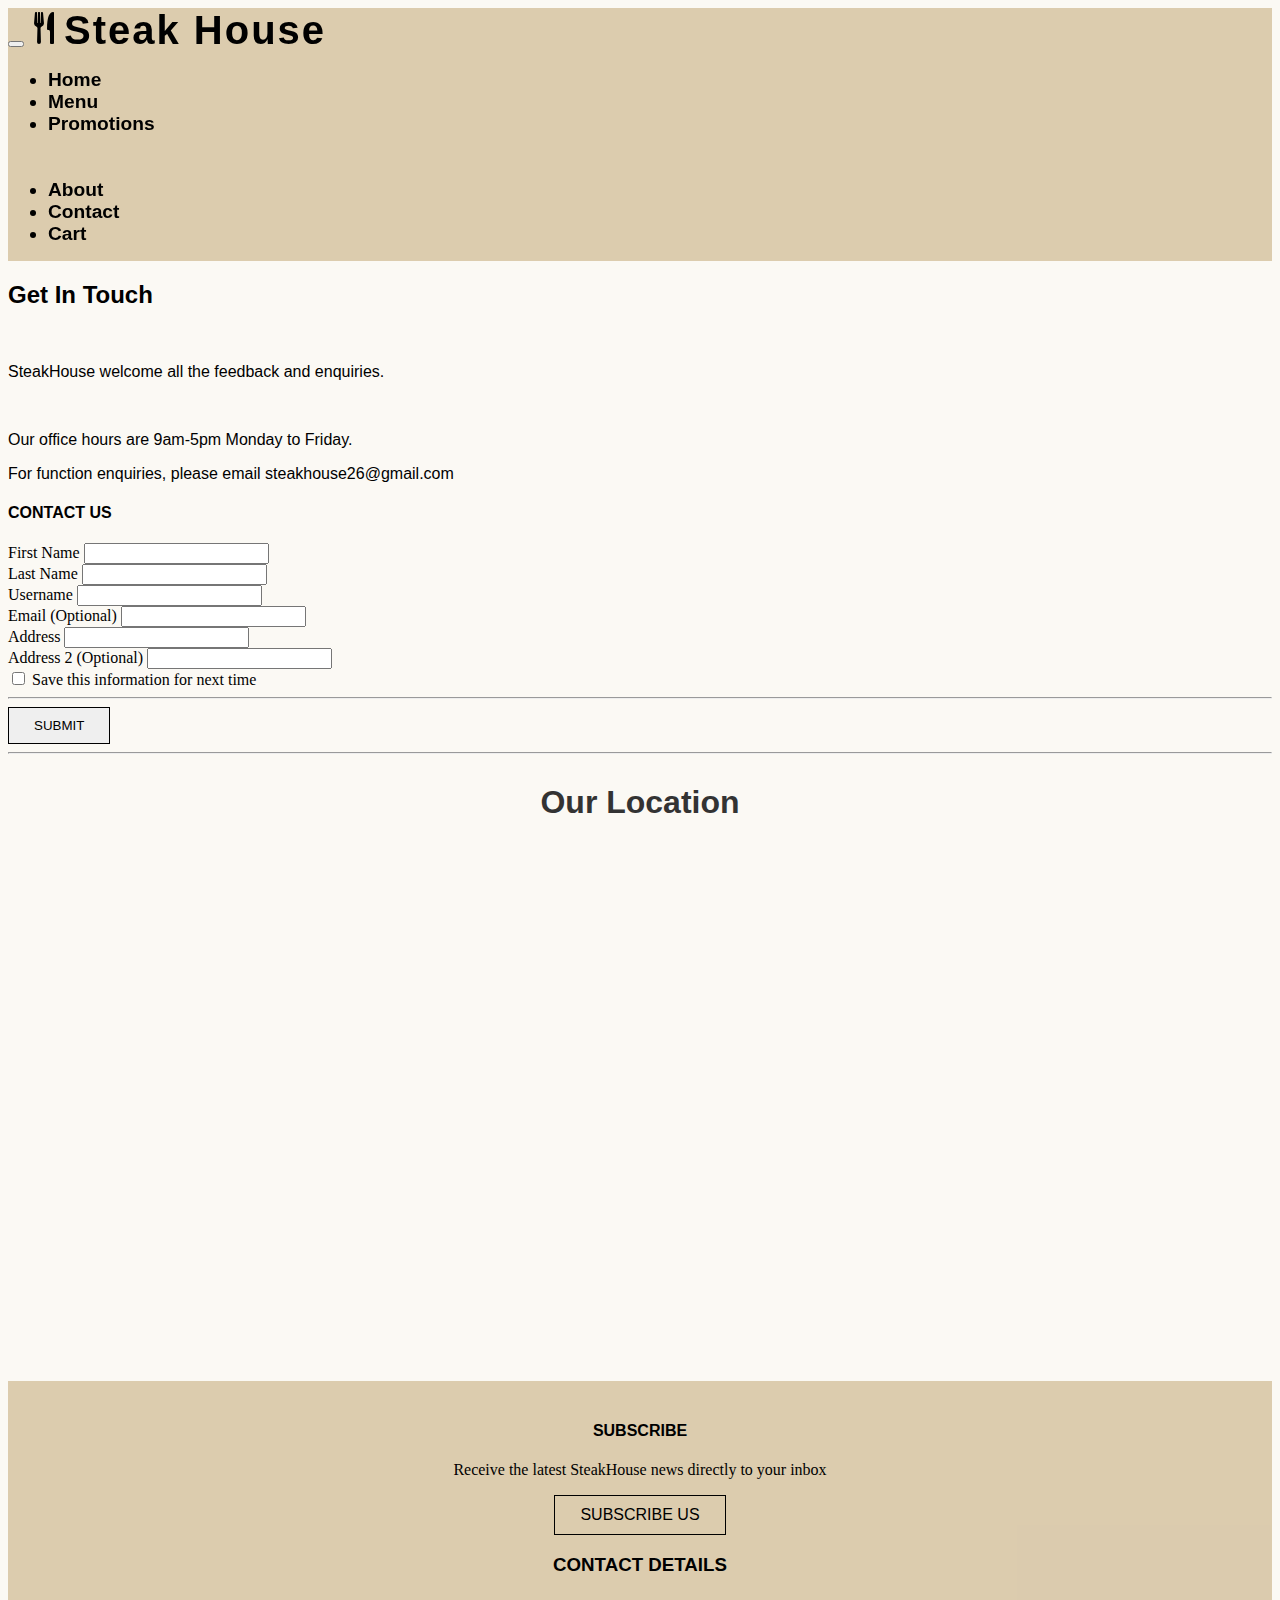
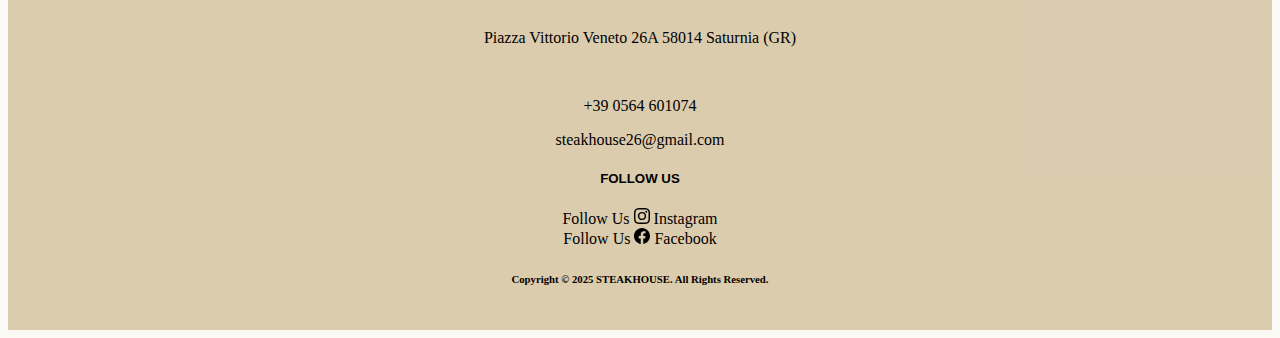
<file: pages/contact.html>
<!DOCTYPE html>
<html lang="en">
  <head>
    <meta charset="UTF-8" />
    <meta name="viewport" content="width=device-width, initial-scale=1.0" />
    <title>Contact</title>
    <link
      href="https://cdn.jsdelivr.net/npm/bootstrap@5.3.7/dist/css/bootstrap.min.css"
      rel="stylesheet"
      integrity="sha384-LN+7fdVzj6u52u30Kp6M/trliBMCMKTyK833zpbD+pXdCLuTusPj697FH4R/5mcr"
      crossorigin="anonymous"
    />
    <link rel="stylesheet" href="../css/styles.css" />
  </head>
  <body>
    <!-- nav -->
    <nav class="navbar navbar-expand-lg bg-body-tertiary sticky-top">
      <div class="container-fluid position-relative">
        <button
          class="navbar-toggler"
          type="button"
          data-bs-toggle="collapse"
          data-bs-target="#navbarNavDropdown"
          aria-controls="navbarNavDropdown"
          aria-expanded="false"
          aria-label="Toggle navigation"
        >
          <span class="navbar-toggler-icon"></span>
        </button>

        <svg
          xmlns="http://www.w3.org/2000/svg"
          width="32"
          height="32"
          fill="currentColor"
          class="bi bi-fork-knife"
          viewBox="0 0 16 16"
        >
          <path
            d="M13 .5c0-.276-.226-.506-.498-.465-1.703.257-2.94 2.012-3 8.462a.5.5 0 0 0 .498.5c.56.01 1 .13 1 1.003v5.5a.5.5 0 0 0 .5.5h1a.5.5 0 0 0 .5-.5zM4.25 0a.25.25 0 0 1 .25.25v5.122a.128.128 0 0 0 .256.006l.233-5.14A.25.25 0 0 1 5.24 0h.522a.25.25 0 0 1 .25.238l.233 5.14a.128.128 0 0 0 .256-.006V.25A.25.25 0 0 1 6.75 0h.29a.5.5 0 0 1 .498.458l.423 5.07a1.69 1.69 0 0 1-1.059 1.711l-.053.022a.92.92 0 0 0-.58.884L6.47 15a.971.971 0 1 1-1.942 0l.202-6.855a.92.92 0 0 0-.58-.884l-.053-.022a1.69 1.69 0 0 1-1.059-1.712L3.462.458A.5.5 0 0 1 3.96 0z"
          />
        </svg>

        <a
          class="navbar-brand position-absolute start-50 translate-middle-x"
          href="../index.html"
          style="z-index: 1"
        >
          <span class="mb-0 h1">Steak House</span>
        </a>
        <div class="collapse navbar-collapse" id="navbarNavDropdown">
          <ul class="navbar-nav ms-auto mb-2 mb-lg-0">
            <li class="nav-item">
              <a
                class="nav-link active"
                aria-current="page"
                href="../index.html"
                >Home</a
              >
            </li>
            <li class="nav-item">
              <a class="nav-link" href="menu.html">Menu</a>
            </li>
            <li class="nav-item dropdown">
              <a
                class="nav-link dropdown-toggle"
                href="./pages/promotions.html"
                role="button"
                data-bs-toggle="dropdown"
                aria-expanded="false"
              >
                Promotions
              </a>
              <ul class="dropdown-menu animate-dropdown">
                <li>
                  <a class="dropdown-item" href="promotions.html">
                    <svg
                      xmlns="http://www.w3.org/2000/svg"
                      width="16"
                      height="16"
                      fill="currentColor"
                      class="bi bi-fire"
                      viewBox="0 0 16 16"
                    >
                      <path
                        d="M8 16c3.314 0 6-2 6-5.5 0-1.5-.5-4-2.5-6 .25 1.5-1.25 2-1.25 2C11 4 9 .5 6 0c.357 2 .5 4-2 6-1.25 1-2 2.729-2 4.5C2 14 4.686 16 8 16m0-1c-1.657 0-3-1-3-2.75 0-.75.25-2 1.25-3C6.125 10 7 10.5 7 10.5c-.375-1.25.5-3.25 2-3.5-.179 1-.25 2 1 3 .625.5 1 1.364 1 2.25C11 14 9.657 15 8 15"
                      />
                    </svg>
                    Hot Deals</a
                  >
                </li>
                <li>
                  <a class="dropdown-item" href="limit.html">
                    <svg
                      xmlns="http://www.w3.org/2000/svg"
                      width="16"
                      height="16"
                      fill="currentColor"
                      class="bi bi-cart3"
                      viewBox="0 0 16 16"
                    >
                      <path
                        d="M0 1.5A.5.5 0 0 1 .5 1H2a.5.5 0 0 1 .485.379L2.89 3H14.5a.5.5 0 0 1 .49.598l-1 5a.5.5 0 0 1-.465.401l-9.397.472L4.415 11H13a.5.5 0 0 1 0 1H4a.5.5 0 0 1-.491-.408L2.01 3.607 1.61 2H.5a.5.5 0 0 1-.5-.5M3.102 4l.84 4.479 9.144-.459L13.89 4zM5 12a2 2 0 1 0 0 4 2 2 0 0 0 0-4m7 0a2 2 0 1 0 0 4 2 2 0 0 0 0-4m-7 1a1 1 0 1 1 0 2 1 1 0 0 1 0-2m7 0a1 1 0 1 1 0 2 1 1 0 0 1 0-2"
                      />
                    </svg>
                    Limited Time Offers</a
                  >
                </li>
              </ul>
            </li>
            <li class="nav-item">
              <a class="nav-link" href="about.html">About</a>
            </li>
            <li class="nav-item">
              <a class="nav-link" href="contact.html">Contact</a>
            </li>
            <li class="nav-item">
              <a class="nav-link" href="cart.html">Cart</a>
            </li>
          </ul>
        </div>
      </div>
    </nav>
    <!-- nav -->
    <!-- contact -->
    <div class="container my-5">
      <div class="row mb-5 g-5">
        <div class="col-md-4">
          <div class="mx-auto info">
            <h2 class="h2">Get In Touch</h2>
            <br />
            <p>
              <span>SteakHouse welcome all the feedback and enquiries.</span>
            </p>
            <br />
            <p><span>Our office hours are 9am-5pm Monday to Friday.</span></p>
            <p>
              <span
                >For function enquiries, please email
                <a href="#">steakhouse26@gmail.com</a></span
              >
            </p>
          </div>
        </div>
        <div class="col-md-8">
          <h4 class="h2 text-center">CONTACT US</h4>
          <div class="form">
            <form class="row">
              <div class="mb-3 col-md-6">
                <label for="firstname" class="form-label">First Name</label>
                <input
                  type="text"
                  class="form-control"
                  id="firstname"
                  required
                />
              </div>
              <div class="mb-3 col-md-6">
                <label for="lastname" class="form-label">Last Name</label>
                <input
                  type="text"
                  class="form-control"
                  id="lastname"
                  required
                />
              </div>
              <div class="mb-3">
                <label for="username" class="form-label">Username</label>

                <input
                  type="text"
                  class="form-control"
                  id="username"
                  required
                />
              </div>
              <div class="mb-3">
                <label for="email" class="form-label"
                  >Email <span>(Optional)</span></label
                >
                <input type="email" class="form-control" id="email" required />
              </div>
              <div class="mb-3">
                <label for="address" class="form-label">Address</label>
                <input type="text" class="form-control" id="address" required />
              </div>
              <div class="mb-3">
                <label for="address2" class="form-label"
                  >Address 2 <span>(Optional)</span></label
                >
                <input type="text" class="form-control" id="address2" />
              </div>

              <div class="form-check">
                <input type="checkbox" name="shipping" id="save-info" />
                <label for="save-info" class="form-check-label"
                  >Save this information for next time</label
                >
              </div>
              <hr />

              <button type="submit" class="button">SUBMIT</button>
            </form>
          </div>
        </div>
      </div>
      <hr />
      <div class="map my-5">
        <h1>Our Location</h1>
        <iframe
          src="https://www.google.com/maps/embed?pb=!1m18!1m12!1m3!1d132868.78467738125!2d11.447949633282805!3d42.618678534805674!2m3!1f0!2f0!3f0!3m2!1i1024!2i768!4f13.1!3m3!1m2!1s0x1329035d0f676d81%3A0x95ab27b5c4b7a9e6!2sPiazza%20Vittorio%20Veneto%2C%2026A%2C%2058014%20Saturnia%20GR%2C%20Italy!5e0!3m2!1sen!2smm!4v1753984668850!5m2!1sen!2smm"
          width="600"
          height="450"
          style="border: 0"
          allowfullscreen=""
          loading="lazy"
          referrerpolicy="no-referrer-when-downgrade"
        ></iframe>
      </div>
    </div>
    <!-- contact -->
    <!-- footer -->
    <footer class="mt-5">
      <div class="container pt-5">
        <div class="row">
          <div class="col-md-4 p-3">
            <h4 class="h4">Subscribe</h4>
            <p>Receive the latest SteakHouse news directly to your inbox</p>
            <a href="contact.html" class="button">Subscribe Us</a>
          </div>
          <div class="col-md-4 p-3">
            <h3 class="h4">Contact Details</h3>
            <br />
            <p>Piazza Vittorio Veneto 26A 58014 Saturnia (GR)</p>
            <br />
            <p>+39 0564 601074</p>
            <p>steakhouse26@gmail.com</p>
          </div>
          <div class="col-md-4 p-3">
            <h5 class="h4">Follow Us</h5>
            <a href="#"
              >Follow Us
              <svg
                xmlns="http://www.w3.org/2000/svg"
                width="16"
                height="16"
                fill="currentColor"
                class="bi bi-instagram"
                viewBox="0 0 16 16"
              >
                <path
                  d="M8 0C5.829 0 5.556.01 4.703.048 3.85.088 3.269.222 2.76.42a3.9 3.9 0 0 0-1.417.923A3.9 3.9 0 0 0 .42 2.76C.222 3.268.087 3.85.048 4.7.01 5.555 0 5.827 0 8.001c0 2.172.01 2.444.048 3.297.04.852.174 1.433.372 1.942.205.526.478.972.923 1.417.444.445.89.719 1.416.923.51.198 1.09.333 1.942.372C5.555 15.99 5.827 16 8 16s2.444-.01 3.298-.048c.851-.04 1.434-.174 1.943-.372a3.9 3.9 0 0 0 1.416-.923c.445-.445.718-.891.923-1.417.197-.509.332-1.09.372-1.942C15.99 10.445 16 10.173 16 8s-.01-2.445-.048-3.299c-.04-.851-.175-1.433-.372-1.941a3.9 3.9 0 0 0-.923-1.417A3.9 3.9 0 0 0 13.24.42c-.51-.198-1.092-.333-1.943-.372C10.443.01 10.172 0 7.998 0zm-.717 1.442h.718c2.136 0 2.389.007 3.232.046.78.035 1.204.166 1.486.275.373.145.64.319.92.599s.453.546.598.92c.11.281.24.705.275 1.485.039.843.047 1.096.047 3.231s-.008 2.389-.047 3.232c-.035.78-.166 1.203-.275 1.485a2.5 2.5 0 0 1-.599.919c-.28.28-.546.453-.92.598-.28.11-.704.24-1.485.276-.843.038-1.096.047-3.232.047s-2.39-.009-3.233-.047c-.78-.036-1.203-.166-1.485-.276a2.5 2.5 0 0 1-.92-.598 2.5 2.5 0 0 1-.6-.92c-.109-.281-.24-.705-.275-1.485-.038-.843-.046-1.096-.046-3.233s.008-2.388.046-3.231c.036-.78.166-1.204.276-1.486.145-.373.319-.64.599-.92s.546-.453.92-.598c.282-.11.705-.24 1.485-.276.738-.034 1.024-.044 2.515-.045zm4.988 1.328a.96.96 0 1 0 0 1.92.96.96 0 0 0 0-1.92m-4.27 1.122a4.109 4.109 0 1 0 0 8.217 4.109 4.109 0 0 0 0-8.217m0 1.441a2.667 2.667 0 1 1 0 5.334 2.667 2.667 0 0 1 0-5.334"
                />
              </svg>
              Instagram</a
            >
            <br />
            <a href="#"
              >Follow Us
              <svg
                xmlns="http://www.w3.org/2000/svg"
                width="16"
                height="16"
                fill="currentColor"
                class="bi bi-facebook"
                viewBox="0 0 16 16"
              >
                <path
                  d="M16 8.049c0-4.446-3.582-8.05-8-8.05C3.58 0-.002 3.603-.002 8.05c0 4.017 2.926 7.347 6.75 7.951v-5.625h-2.03V8.05H6.75V6.275c0-2.017 1.195-3.131 3.022-3.131.876 0 1.791.157 1.791.157v1.98h-1.009c-.993 0-1.303.621-1.303 1.258v1.51h2.218l-.354 2.326H9.25V16c3.824-.604 6.75-3.934 6.75-7.951"
                />
              </svg>
              Facebook</a
            >
          </div>
        </div>
        <div class="copy my-1 pt-2">
          <h6>Copyright © 2025 STEAKHOUSE. All Rights Reserved.</h6>
        </div>
      </div>
    </footer>
    <!-- footer -->
    <script
      src="https://cdn.jsdelivr.net/npm/bootstrap@5.3.7/dist/js/bootstrap.bundle.min.js"
      integrity="sha384-ndDqU0Gzau9qJ1lfW4pNLlhNTkCfHzAVBReH9diLvGRem5+R9g2FzA8ZGN954O5Q"
      crossorigin="anonymous"
    ></script>
  </body>
</html>
</file>
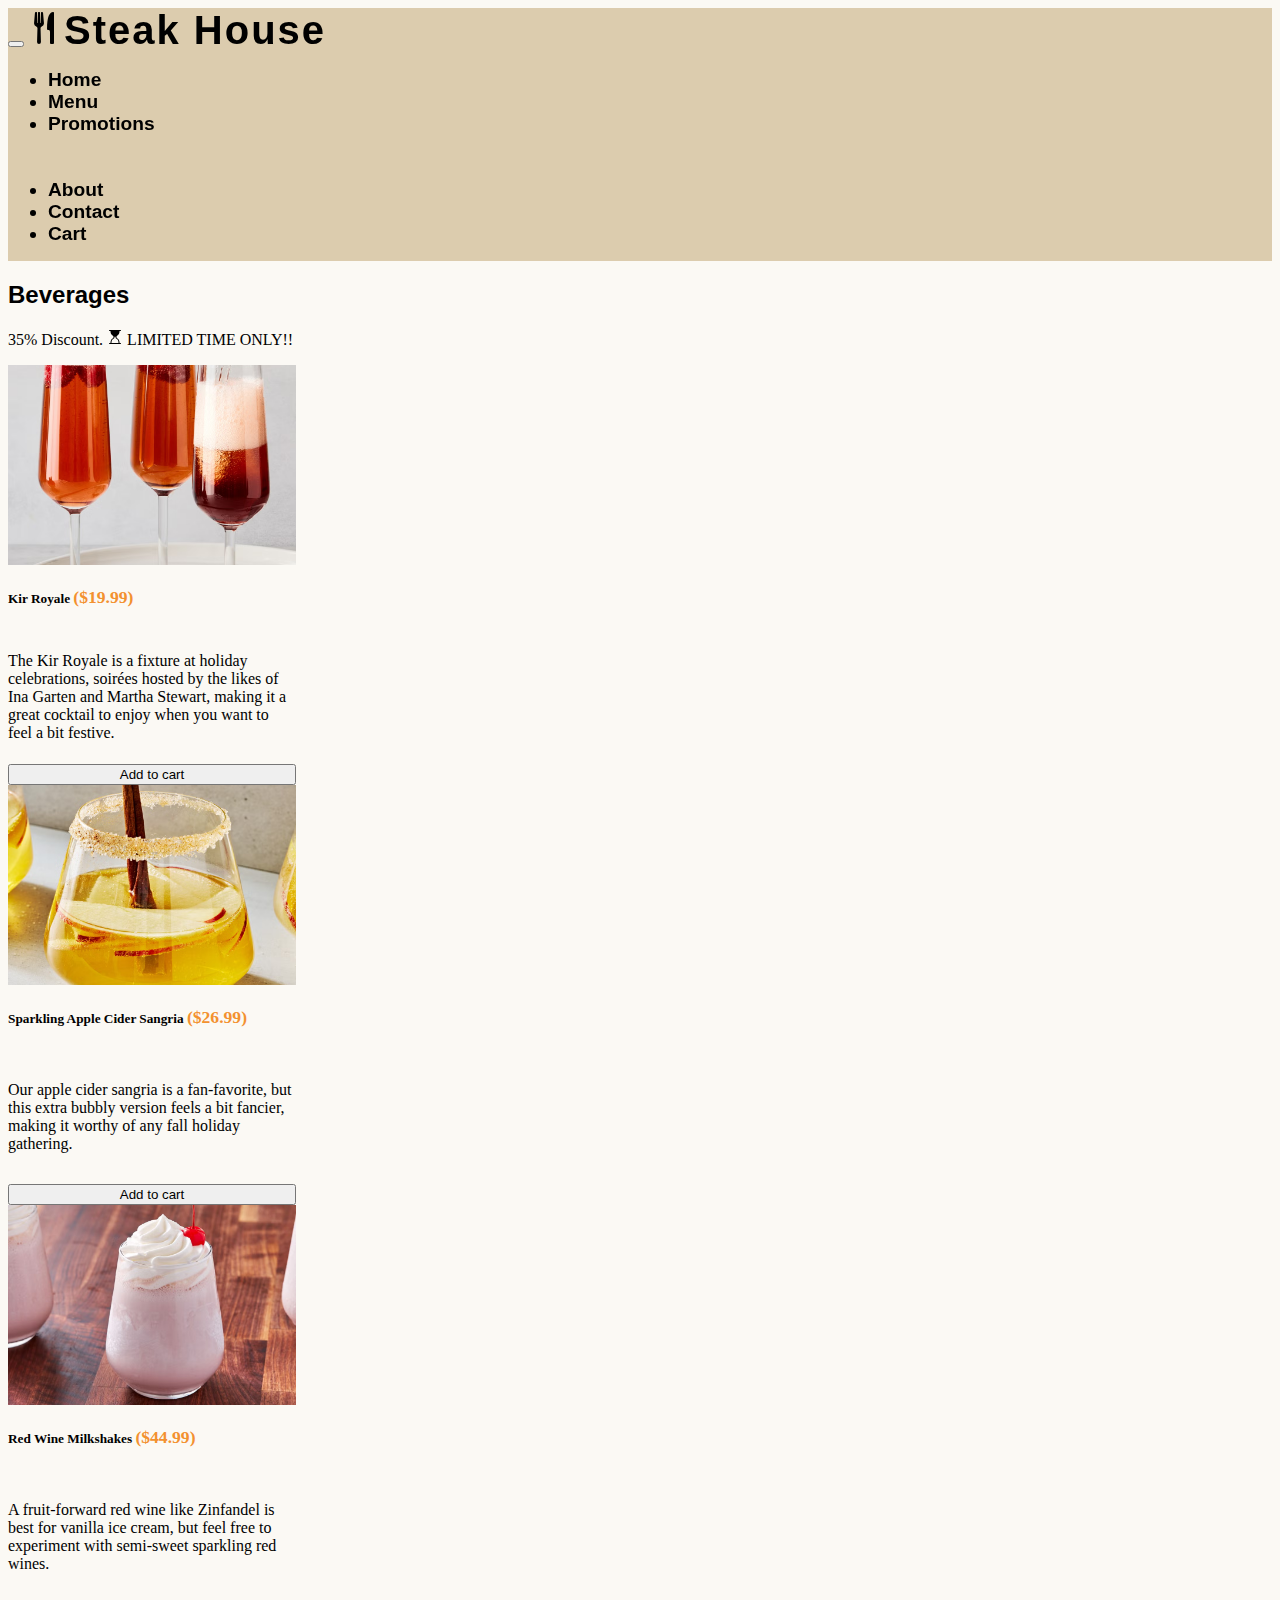
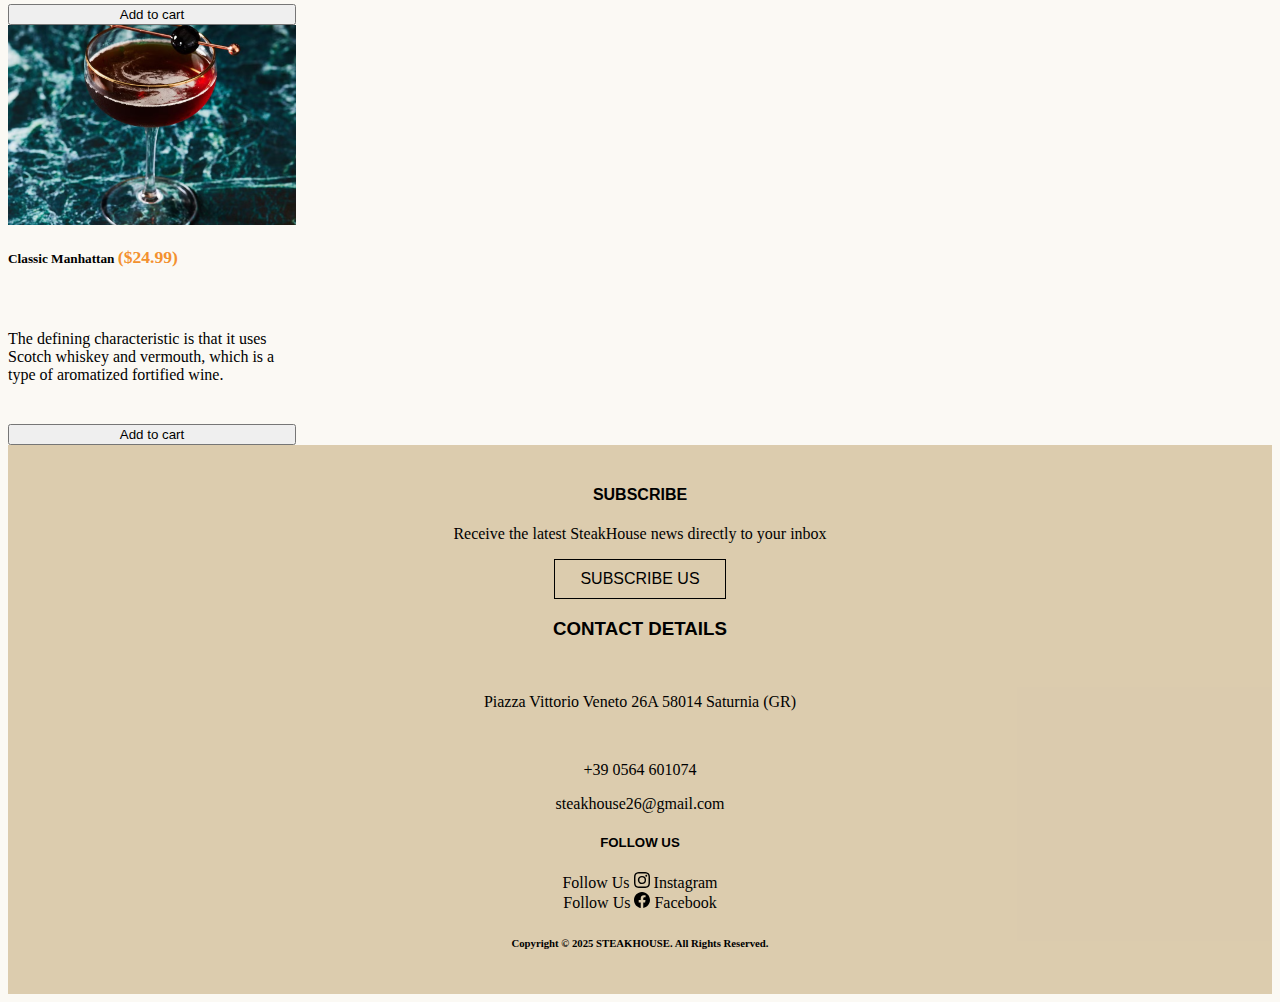
<file: pages/limit.html>
<!DOCTYPE html>
<html lang="en">
  <head>
    <meta charset="UTF-8" />
    <meta name="viewport" content="width=device-width, initial-scale=1.0" />
    <title>Limited Time Offer</title>
  </head>
  <body>
    <!DOCTYPE html>
    <html lang="en">
      <head>
        <meta charset="UTF-8" />
        <meta name="viewport" content="width=device-width, initial-scale=1.0" />
        <title>About</title>
        <link
          href="https://cdn.jsdelivr.net/npm/bootstrap@5.3.7/dist/css/bootstrap.min.css"
          rel="stylesheet"
          integrity="sha384-LN+7fdVzj6u52u30Kp6M/trliBMCMKTyK833zpbD+pXdCLuTusPj697FH4R/5mcr"
          crossorigin="anonymous"
        />
        <link rel="stylesheet" href="../css/styles.css" />
      </head>
      <body>
        <!-- nav -->
        <nav class="navbar navbar-expand-lg bg-body-tertiary sticky-top">
          <div class="container-fluid position-relative">
            <button
              class="navbar-toggler"
              type="button"
              data-bs-toggle="collapse"
              data-bs-target="#navbarNavDropdown"
              aria-controls="navbarNavDropdown"
              aria-expanded="false"
              aria-label="Toggle navigation"
            >
              <span class="navbar-toggler-icon"></span>
            </button>

            <svg
              xmlns="http://www.w3.org/2000/svg"
              width="32"
              height="32"
              fill="currentColor"
              class="bi bi-fork-knife"
              viewBox="0 0 16 16"
            >
              <path
                d="M13 .5c0-.276-.226-.506-.498-.465-1.703.257-2.94 2.012-3 8.462a.5.5 0 0 0 .498.5c.56.01 1 .13 1 1.003v5.5a.5.5 0 0 0 .5.5h1a.5.5 0 0 0 .5-.5zM4.25 0a.25.25 0 0 1 .25.25v5.122a.128.128 0 0 0 .256.006l.233-5.14A.25.25 0 0 1 5.24 0h.522a.25.25 0 0 1 .25.238l.233 5.14a.128.128 0 0 0 .256-.006V.25A.25.25 0 0 1 6.75 0h.29a.5.5 0 0 1 .498.458l.423 5.07a1.69 1.69 0 0 1-1.059 1.711l-.053.022a.92.92 0 0 0-.58.884L6.47 15a.971.971 0 1 1-1.942 0l.202-6.855a.92.92 0 0 0-.58-.884l-.053-.022a1.69 1.69 0 0 1-1.059-1.712L3.462.458A.5.5 0 0 1 3.96 0z"
              />
            </svg>

            <a
              class="navbar-brand position-absolute start-50 translate-middle-x"
              href="../index.html"
              style="z-index: 1"
            >
              <span class="mb-0 h1">Steak House</span>
            </a>
            <div class="collapse navbar-collapse" id="navbarNavDropdown">
              <ul class="navbar-nav ms-auto mb-2 mb-lg-0">
                <li class="nav-item">
                  <a
                    class="nav-link active"
                    aria-current="page"
                    href="../index.html"
                    >Home</a
                  >
                </li>
                <li class="nav-item">
                  <a class="nav-link" href="menu.html">Menu</a>
                </li>
                <li class="nav-item dropdown">
                  <a
                    class="nav-link dropdown-toggle"
                    href="./pages/promotions.html"
                    role="button"
                    data-bs-toggle="dropdown"
                    aria-expanded="false"
                  >
                    Promotions
                  </a>
                  <ul class="dropdown-menu animate-dropdown">
                    <li>
                      <a class="dropdown-item" href="promotions.html">
                        <svg
                          xmlns="http://www.w3.org/2000/svg"
                          width="16"
                          height="16"
                          fill="currentColor"
                          class="bi bi-fire"
                          viewBox="0 0 16 16"
                        >
                          <path
                            d="M8 16c3.314 0 6-2 6-5.5 0-1.5-.5-4-2.5-6 .25 1.5-1.25 2-1.25 2C11 4 9 .5 6 0c.357 2 .5 4-2 6-1.25 1-2 2.729-2 4.5C2 14 4.686 16 8 16m0-1c-1.657 0-3-1-3-2.75 0-.75.25-2 1.25-3C6.125 10 7 10.5 7 10.5c-.375-1.25.5-3.25 2-3.5-.179 1-.25 2 1 3 .625.5 1 1.364 1 2.25C11 14 9.657 15 8 15"
                          />
                        </svg>
                        Hot Deals</a
                      >
                    </li>
                    <li>
                      <a class="dropdown-item" href="limit.html">
                        <svg
                          xmlns="http://www.w3.org/2000/svg"
                          width="16"
                          height="16"
                          fill="currentColor"
                          class="bi bi-cart3"
                          viewBox="0 0 16 16"
                        >
                          <path
                            d="M0 1.5A.5.5 0 0 1 .5 1H2a.5.5 0 0 1 .485.379L2.89 3H14.5a.5.5 0 0 1 .49.598l-1 5a.5.5 0 0 1-.465.401l-9.397.472L4.415 11H13a.5.5 0 0 1 0 1H4a.5.5 0 0 1-.491-.408L2.01 3.607 1.61 2H.5a.5.5 0 0 1-.5-.5M3.102 4l.84 4.479 9.144-.459L13.89 4zM5 12a2 2 0 1 0 0 4 2 2 0 0 0 0-4m7 0a2 2 0 1 0 0 4 2 2 0 0 0 0-4m-7 1a1 1 0 1 1 0 2 1 1 0 0 1 0-2m7 0a1 1 0 1 1 0 2 1 1 0 0 1 0-2"
                          />
                        </svg>
                        Limited Time Offers</a
                      >
                    </li>
                  </ul>
                </li>
                <li class="nav-item">
                  <a class="nav-link" href="about.html">About</a>
                </li>
                <li class="nav-item">
                  <a class="nav-link" href="contact.html">Contact</a>
                </li>
                <li class="nav-item">
                  <a class="nav-link" href="cart.html">Cart</a>
                </li>
              </ul>
            </div>
          </div>
        </nav>
        <!-- nav -->
        <!-- Hot Deals -->
        <div class="container my-5">
          <h2 class="h2">Beverages</h2>
          <p>
            35% Discount.
            <span>
              <svg
                xmlns="http://www.w3.org/2000/svg"
                width="16"
                height="16"
                fill="currentColor"
                class="bi bi-hourglass-top"
                viewBox="0 0 16 16"
              >
                <path
                  d="M2 14.5a.5.5 0 0 0 .5.5h11a.5.5 0 1 0 0-1h-1v-1a4.5 4.5 0 0 0-2.557-4.06c-.29-.139-.443-.377-.443-.59v-.7c0-.213.154-.451.443-.59A4.5 4.5 0 0 0 12.5 3V2h1a.5.5 0 0 0 0-1h-11a.5.5 0 0 0 0 1h1v1a4.5 4.5 0 0 0 2.557 4.06c.29.139.443.377.443.59v.7c0 .213-.154.451-.443.59A4.5 4.5 0 0 0 3.5 13v1h-1a.5.5 0 0 0-.5.5m2.5-.5v-1a3.5 3.5 0 0 1 1.989-3.158c.533-.256 1.011-.79 1.011-1.491v-.702s.18.101.5.101.5-.1.5-.1v.7c0 .701.478 1.236 1.011 1.492A3.5 3.5 0 0 1 11.5 13v1z"
                />
              </svg>
              LIMITED TIME ONLY!!
            </span>
          </p>
          <div class="row">
            <div class="col-md-3">
              <div class="card" style="width: 18rem">
                <img src="../img/drink1.avif" class="card-img-top" alt="..." />
                <div class="card-body">
                  <h5 class="card-title">
                    Kir Royale
                    <span class="price-tag ms-2">($19.99)</span>
                  </h5>
                  <p class="card-text">
                    The Kir Royale is a fixture at holiday celebrations, soirées
                    hosted by the likes of Ina Garten and Martha Stewart, making
                    it a great cocktail to enjoy when you want to feel a bit
                    festive.
                  </p>
                  <button
                    class="btn btn-primary add-to-cart"
                    data-name="Kir Royale"
                    data-price="19.99"
                  >
                    Add to cart
                  </button>
                </div>
              </div>
            </div>
            <div class="col-md-3">
              <div class="card" style="width: 18rem">
                <img src="../img/drink2.avif" class="card-img-top" alt="..." />
                <div class="card-body">
                  <h5 class="card-title">
                    Sparkling Apple Cider Sangria
                    <span class="price-tag ms-2">($26.99)</span>
                  </h5>
                  <p class="card-text">
                    Our apple cider sangria is a fan-favorite, but this extra
                    bubbly version feels a bit fancier, making it worthy of any
                    fall holiday gathering.
                  </p>
                  <button
                    class="btn btn-primary add-to-cart"
                    data-name="Sparkling Apple Cider Sangria"
                    data-price="26.99"
                  >
                    Add to cart
                  </button>
                </div>
              </div>
            </div>
            <div class="col-md-3">
              <div class="card" style="width: 18rem">
                <img src="../img/drink3.avif" class="card-img-top" alt="..." />
                <div class="card-body">
                  <h5 class="card-title">
                    Red Wine Milkshakes
                    <span class="price-tag ms-2">($44.99)</span>
                  </h5>
                  <p class="card-text">
                    A fruit-forward red wine like Zinfandel is best for vanilla
                    ice cream, but feel free to experiment with semi-sweet
                    sparkling red wines.
                  </p>
                  <button
                    class="btn btn-primary add-to-cart"
                    data-name="Red Wine Milkshakes"
                    data-price="44.99"
                  >
                    Add to cart
                  </button>
                </div>
              </div>
            </div>
            <div class="col-md-3">
              <div class="card" style="width: 18rem">
                <img src="../img/drink4.avif" class="card-img-top" alt="..." />
                <div class="card-body">
                  <h5 class="card-title">
                    Classic Manhattan
                    <span class="price-tag ms-2">($24.99)</span>
                  </h5>
                  <p class="card-text">
                    The defining characteristic is that it uses Scotch whiskey
                    and vermouth, which is a type of aromatized fortified wine.
                  </p>
                  <button
                    class="btn btn-primary add-to-cart"
                    data-name="Classic Manhattan"
                    data-price="24.99"
                  >
                    Add to cart
                  </button>
                </div>
              </div>
            </div>
          </div>
        </div>
        <!-- Hot Deals -->
        <!-- footer -->
        <footer class="mt-5">
          <div class="container pt-5">
            <div class="row">
              <div class="col-md-4 p-3">
                <h4 class="h4">Subscribe</h4>
                <p>Receive the latest SteakHouse news directly to your inbox</p>
                <a href="contact.html" class="button">Subscribe Us</a>
              </div>
              <div class="col-md-4 p-3">
                <h3 class="h4">Contact Details</h3>
                <br />
                <p>Piazza Vittorio Veneto 26A 58014 Saturnia (GR)</p>
                <br />
                <p>+39 0564 601074</p>
                <p>steakhouse26@gmail.com</p>
              </div>
              <div class="col-md-4 p-3">
                <h5 class="h4">Follow Us</h5>
                <a href="#"
                  >Follow Us
                  <svg
                    xmlns="http://www.w3.org/2000/svg"
                    width="16"
                    height="16"
                    fill="currentColor"
                    class="bi bi-instagram"
                    viewBox="0 0 16 16"
                  >
                    <path
                      d="M8 0C5.829 0 5.556.01 4.703.048 3.85.088 3.269.222 2.76.42a3.9 3.9 0 0 0-1.417.923A3.9 3.9 0 0 0 .42 2.76C.222 3.268.087 3.85.048 4.7.01 5.555 0 5.827 0 8.001c0 2.172.01 2.444.048 3.297.04.852.174 1.433.372 1.942.205.526.478.972.923 1.417.444.445.89.719 1.416.923.51.198 1.09.333 1.942.372C5.555 15.99 5.827 16 8 16s2.444-.01 3.298-.048c.851-.04 1.434-.174 1.943-.372a3.9 3.9 0 0 0 1.416-.923c.445-.445.718-.891.923-1.417.197-.509.332-1.09.372-1.942C15.99 10.445 16 10.173 16 8s-.01-2.445-.048-3.299c-.04-.851-.175-1.433-.372-1.941a3.9 3.9 0 0 0-.923-1.417A3.9 3.9 0 0 0 13.24.42c-.51-.198-1.092-.333-1.943-.372C10.443.01 10.172 0 7.998 0zm-.717 1.442h.718c2.136 0 2.389.007 3.232.046.78.035 1.204.166 1.486.275.373.145.64.319.92.599s.453.546.598.92c.11.281.24.705.275 1.485.039.843.047 1.096.047 3.231s-.008 2.389-.047 3.232c-.035.78-.166 1.203-.275 1.485a2.5 2.5 0 0 1-.599.919c-.28.28-.546.453-.92.598-.28.11-.704.24-1.485.276-.843.038-1.096.047-3.232.047s-2.39-.009-3.233-.047c-.78-.036-1.203-.166-1.485-.276a2.5 2.5 0 0 1-.92-.598 2.5 2.5 0 0 1-.6-.92c-.109-.281-.24-.705-.275-1.485-.038-.843-.046-1.096-.046-3.233s.008-2.388.046-3.231c.036-.78.166-1.204.276-1.486.145-.373.319-.64.599-.92s.546-.453.92-.598c.282-.11.705-.24 1.485-.276.738-.034 1.024-.044 2.515-.045zm4.988 1.328a.96.96 0 1 0 0 1.92.96.96 0 0 0 0-1.92m-4.27 1.122a4.109 4.109 0 1 0 0 8.217 4.109 4.109 0 0 0 0-8.217m0 1.441a2.667 2.667 0 1 1 0 5.334 2.667 2.667 0 0 1 0-5.334"
                    />
                  </svg>
                  Instagram</a
                >
                <br />
                <a href="#"
                  >Follow Us
                  <svg
                    xmlns="http://www.w3.org/2000/svg"
                    width="16"
                    height="16"
                    fill="currentColor"
                    class="bi bi-facebook"
                    viewBox="0 0 16 16"
                  >
                    <path
                      d="M16 8.049c0-4.446-3.582-8.05-8-8.05C3.58 0-.002 3.603-.002 8.05c0 4.017 2.926 7.347 6.75 7.951v-5.625h-2.03V8.05H6.75V6.275c0-2.017 1.195-3.131 3.022-3.131.876 0 1.791.157 1.791.157v1.98h-1.009c-.993 0-1.303.621-1.303 1.258v1.51h2.218l-.354 2.326H9.25V16c3.824-.604 6.75-3.934 6.75-7.951"
                    />
                  </svg>
                  Facebook</a
                >
              </div>
            </div>
            <div class="copy my-1 pt-2">
              <h6>Copyright © 2025 STEAKHOUSE. All Rights Reserved.</h6>
            </div>
          </div>
        </footer>
        <!-- footer -->
        <script src="../cart.js"></script>
        <script
          src="https://cdn.jsdelivr.net/npm/bootstrap@5.3.7/dist/js/bootstrap.bundle.min.js"
          integrity="sha384-ndDqU0Gzau9qJ1lfW4pNLlhNTkCfHzAVBReH9diLvGRem5+R9g2FzA8ZGN954O5Q"
          crossorigin="anonymous"
        ></script>
      </body>
    </html>
  </body>
</html>
</file>
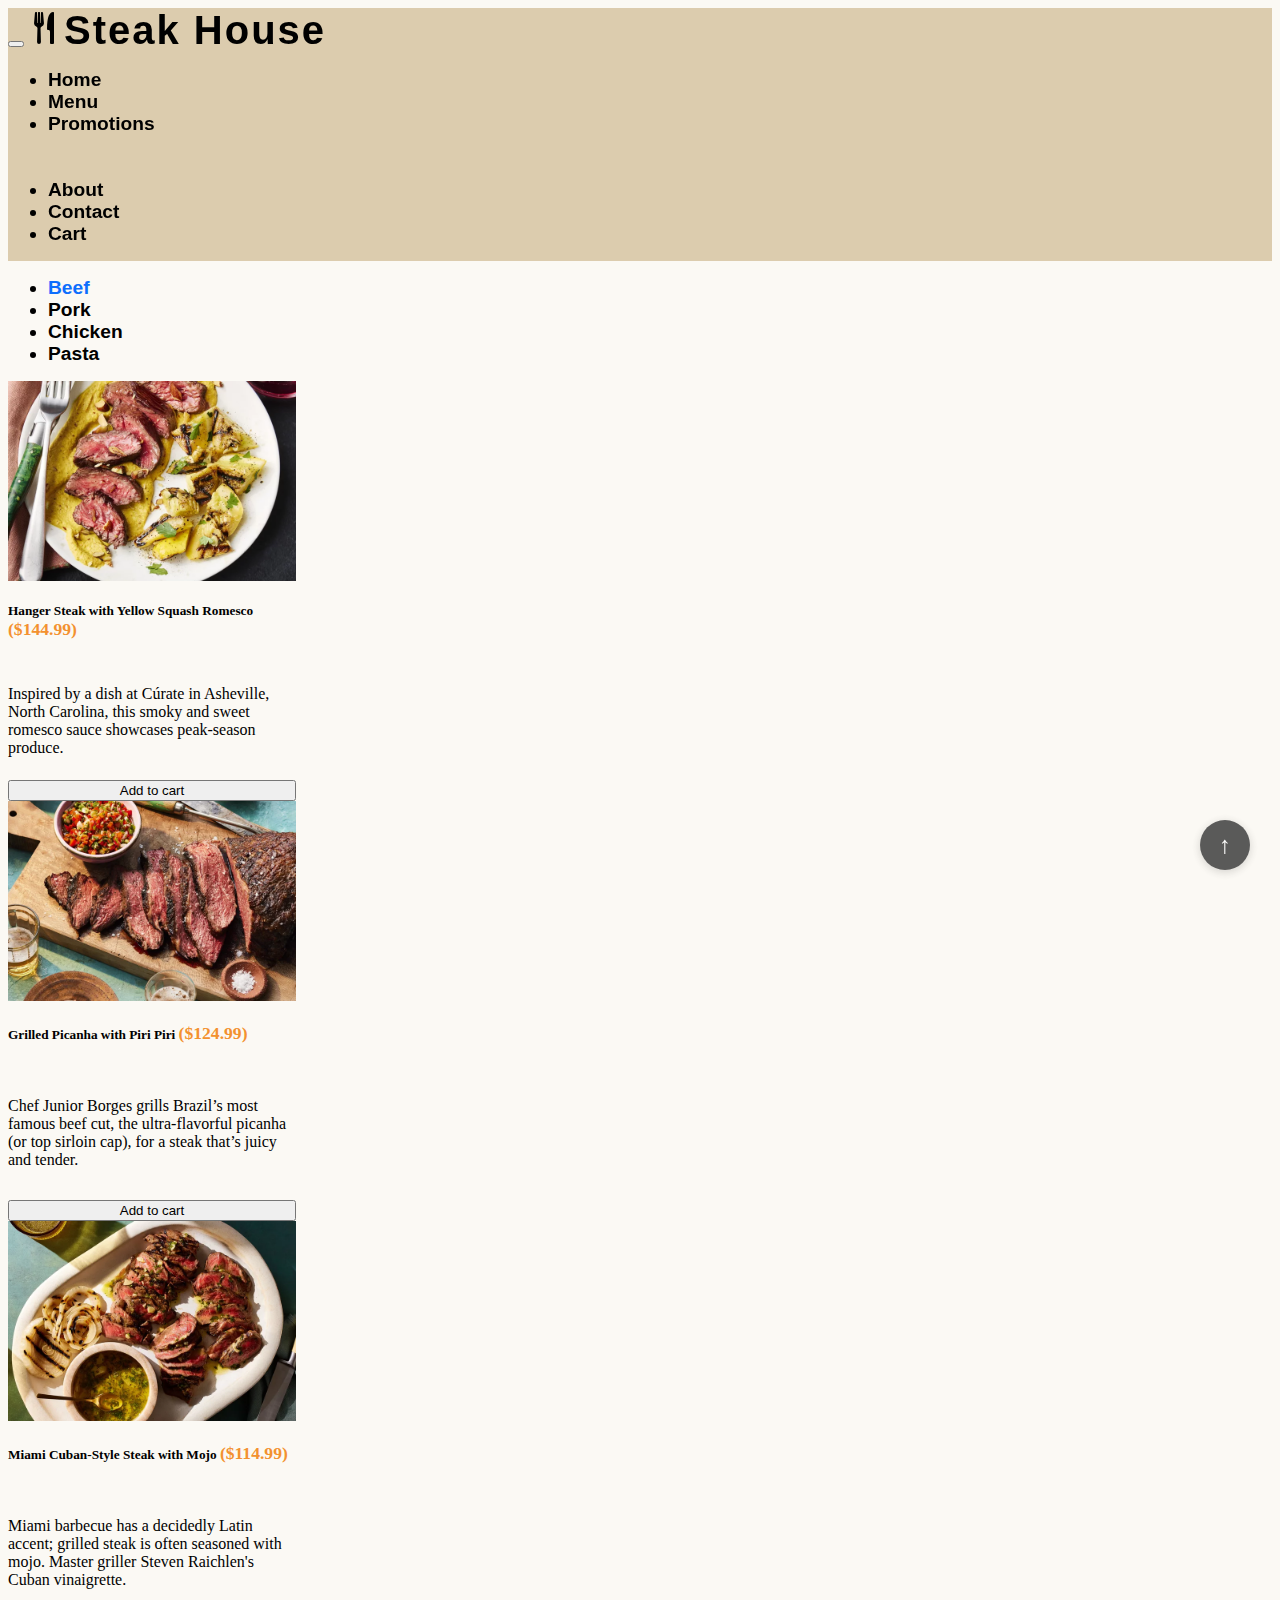
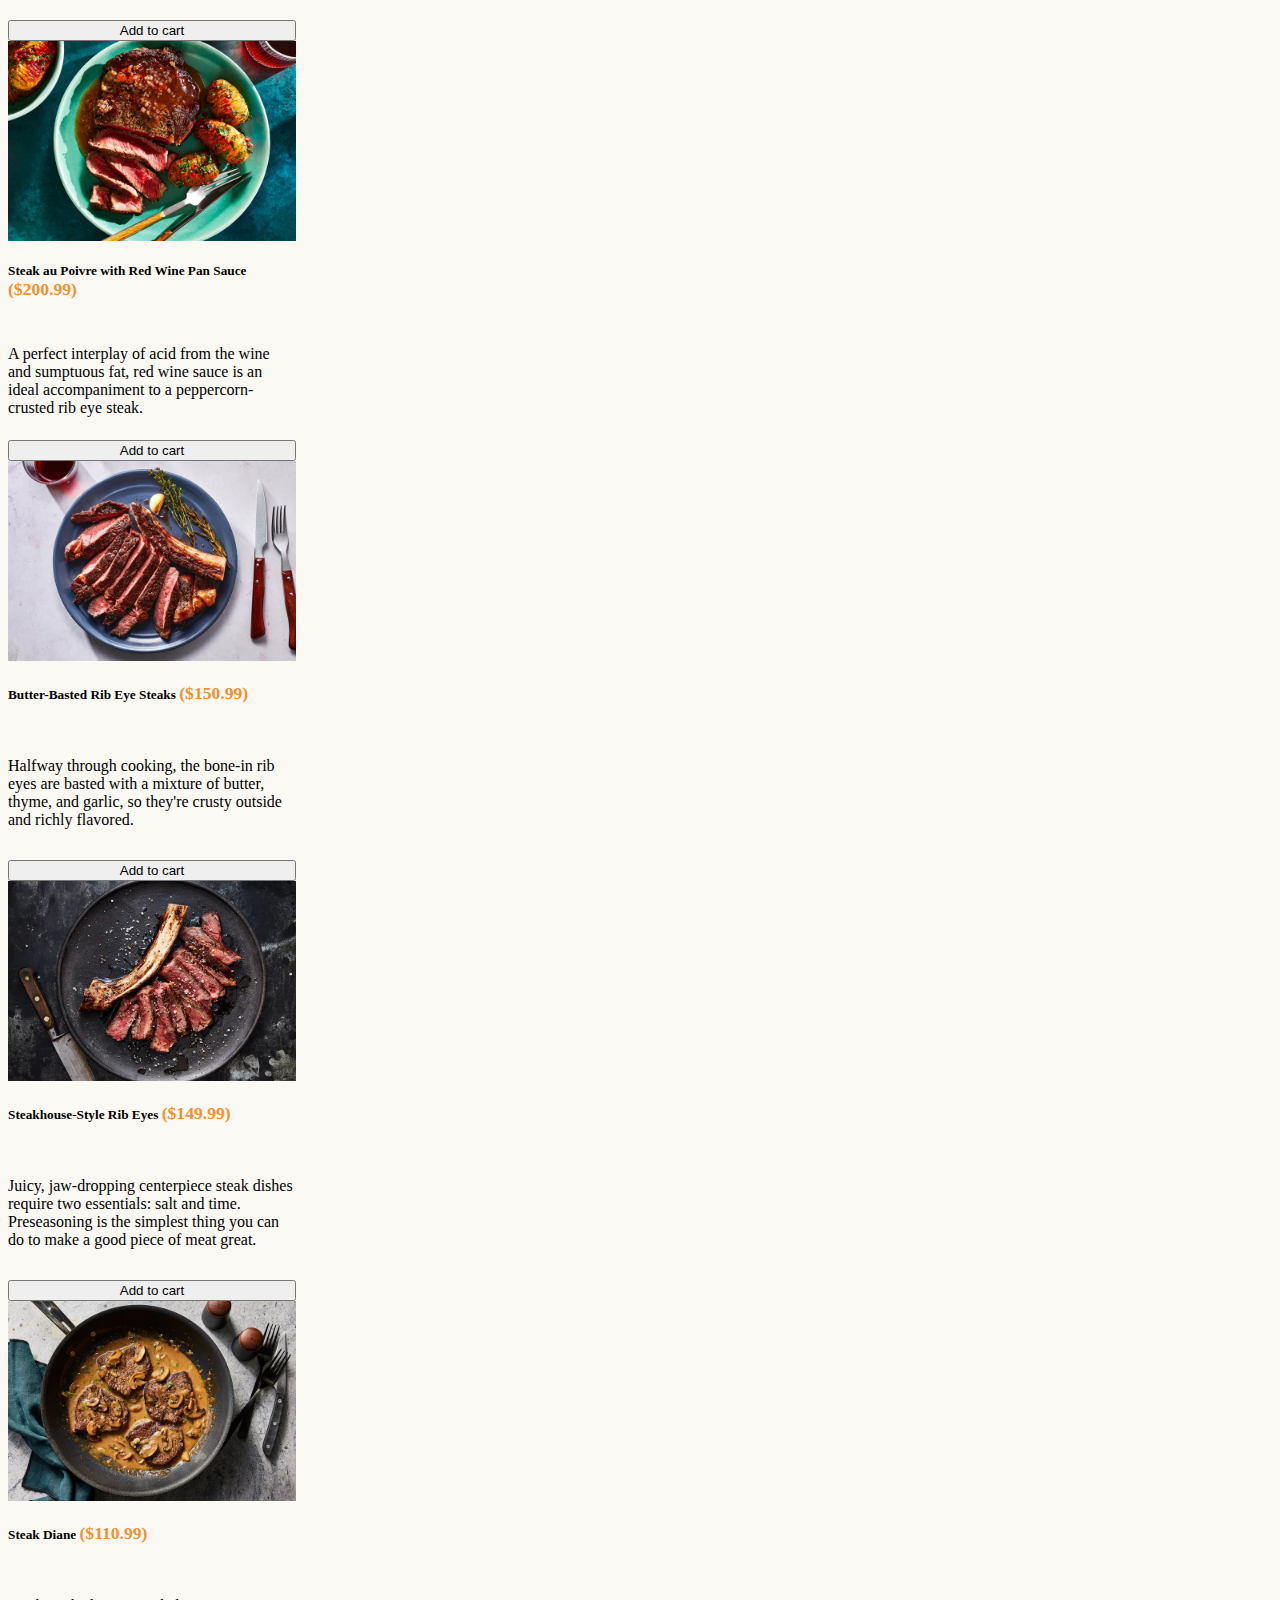
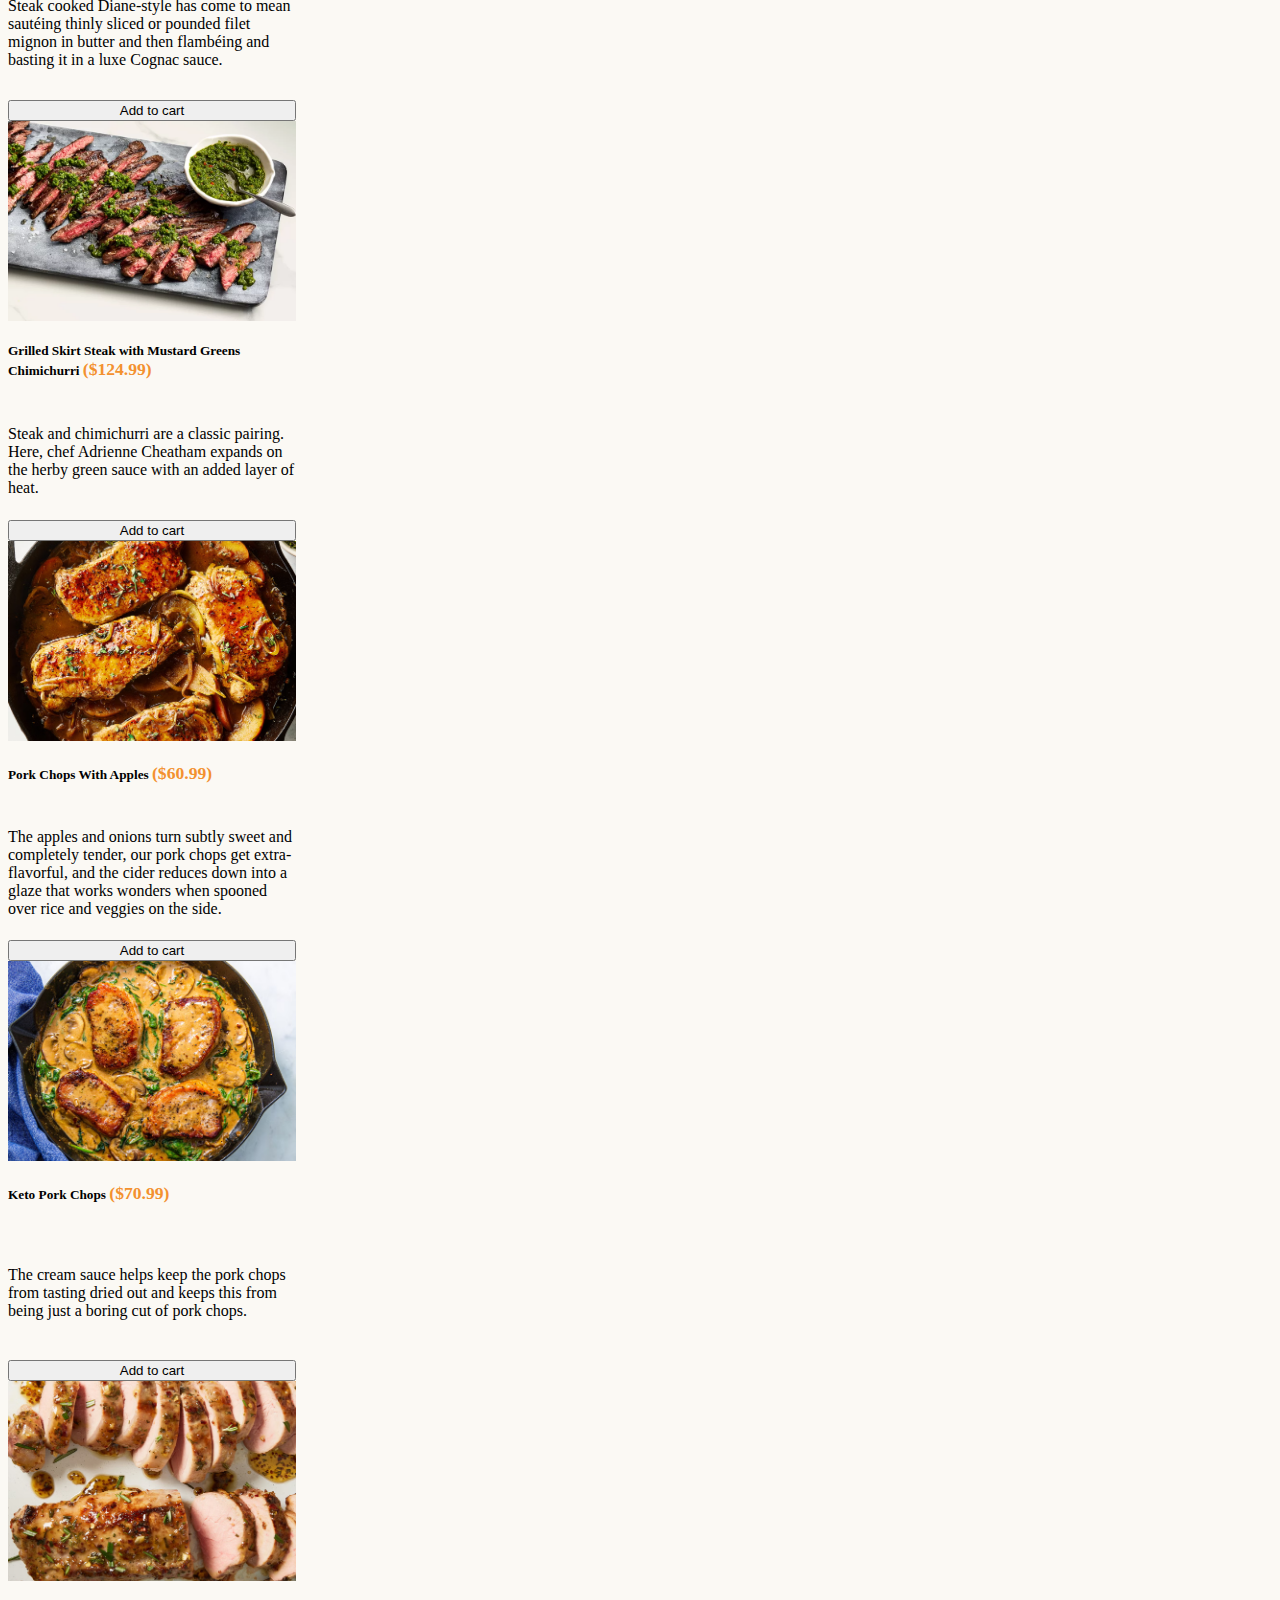
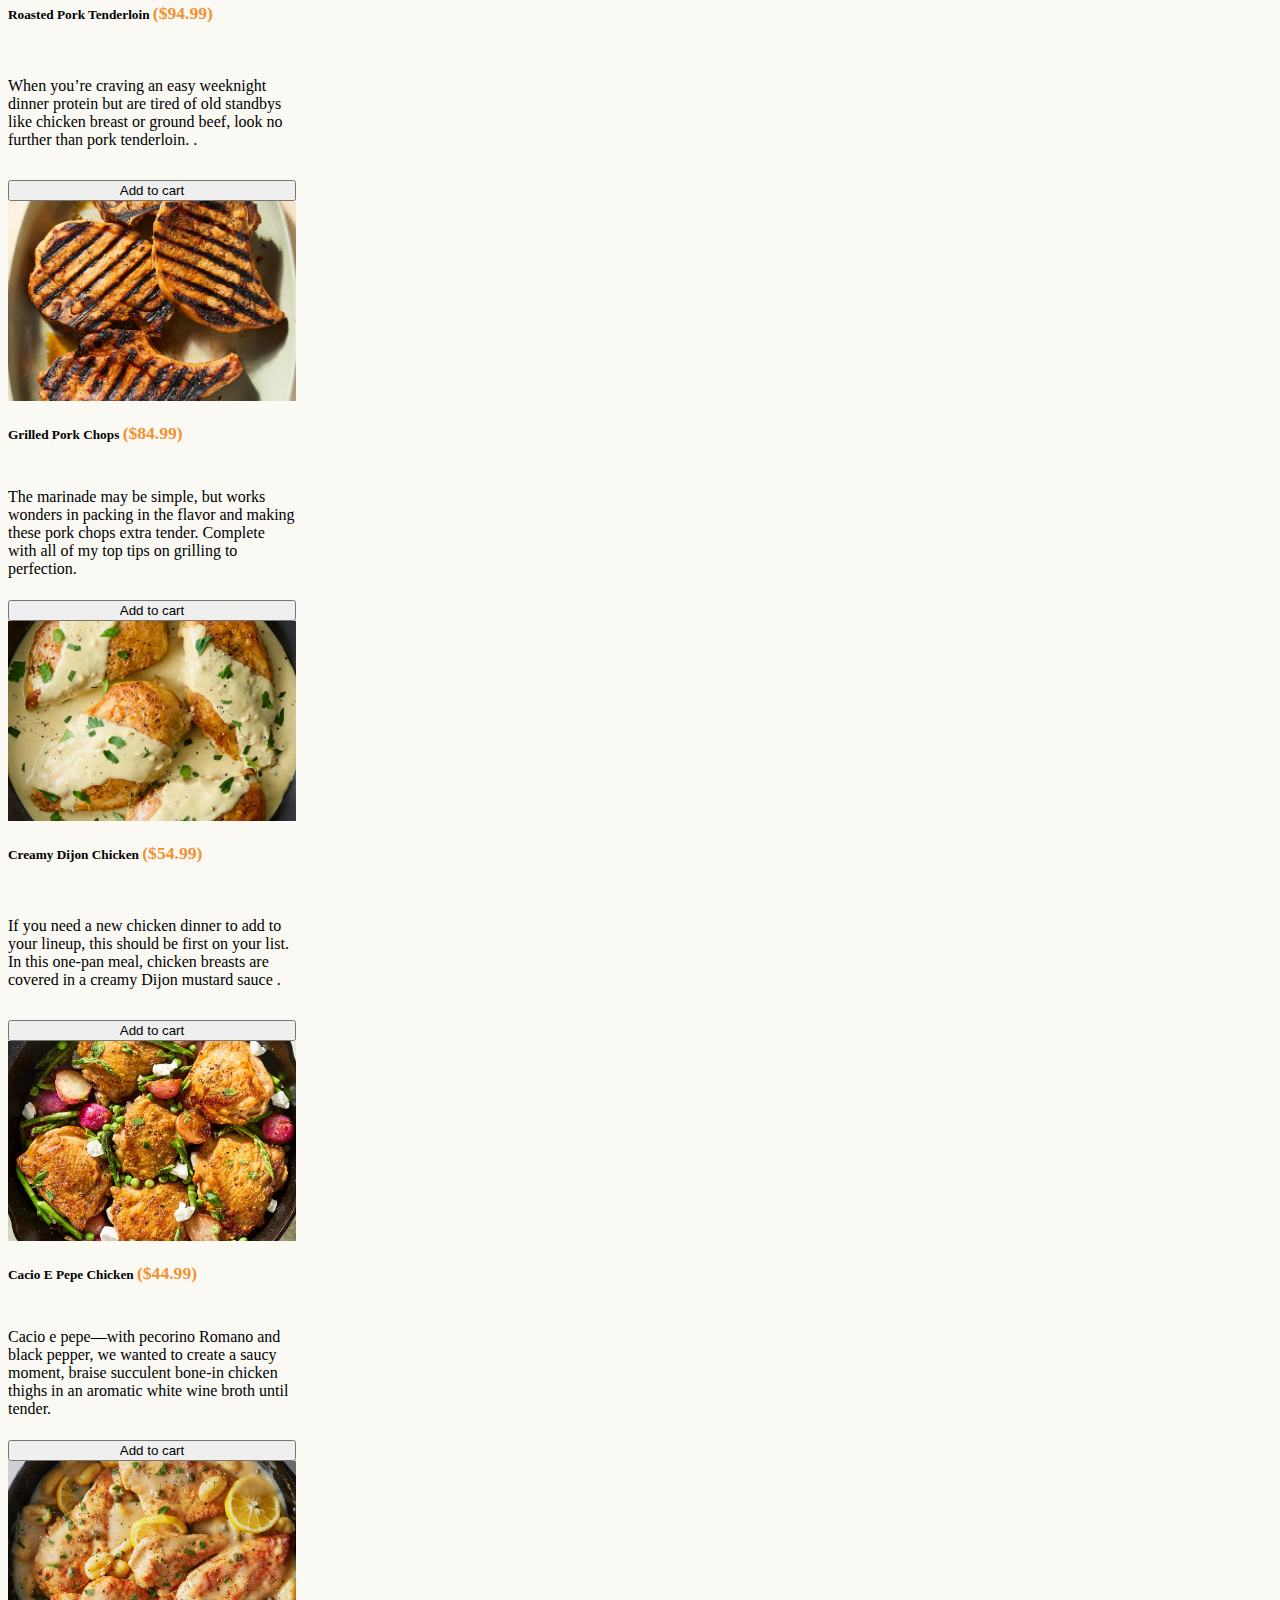
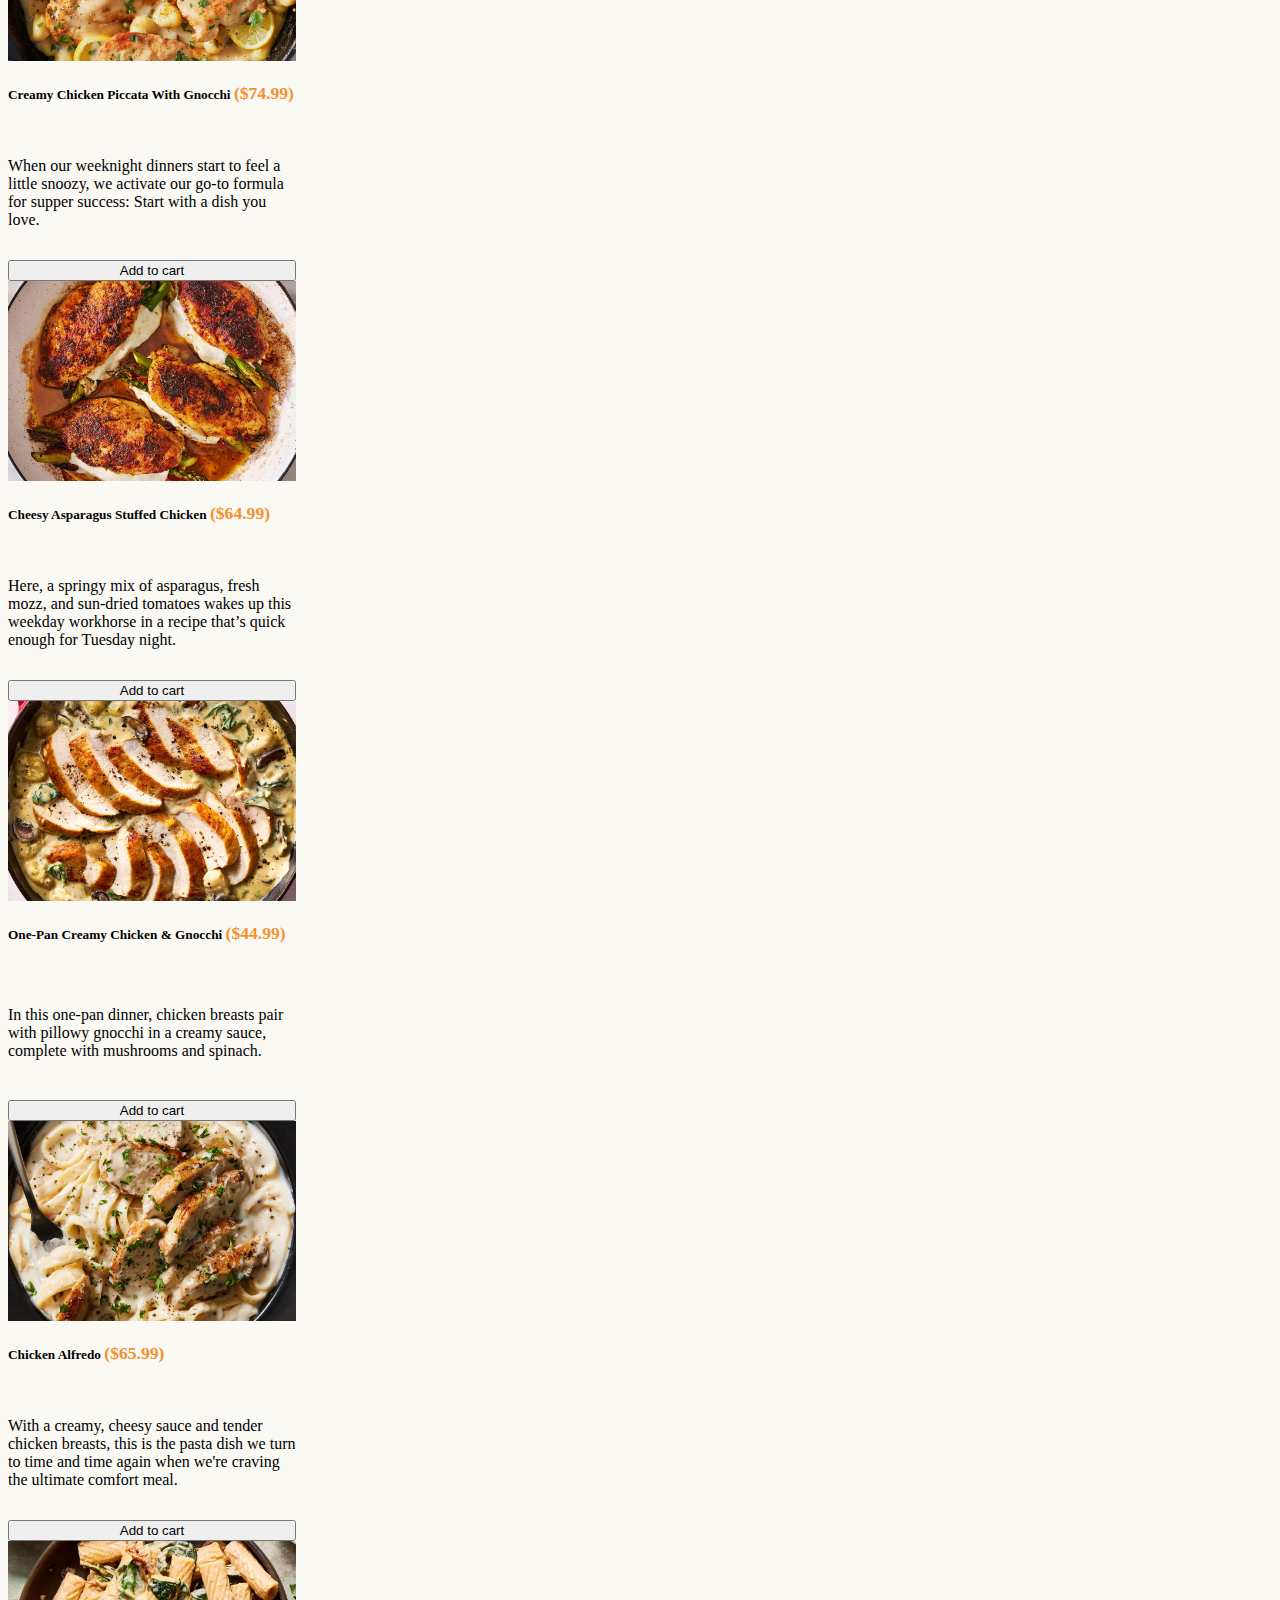
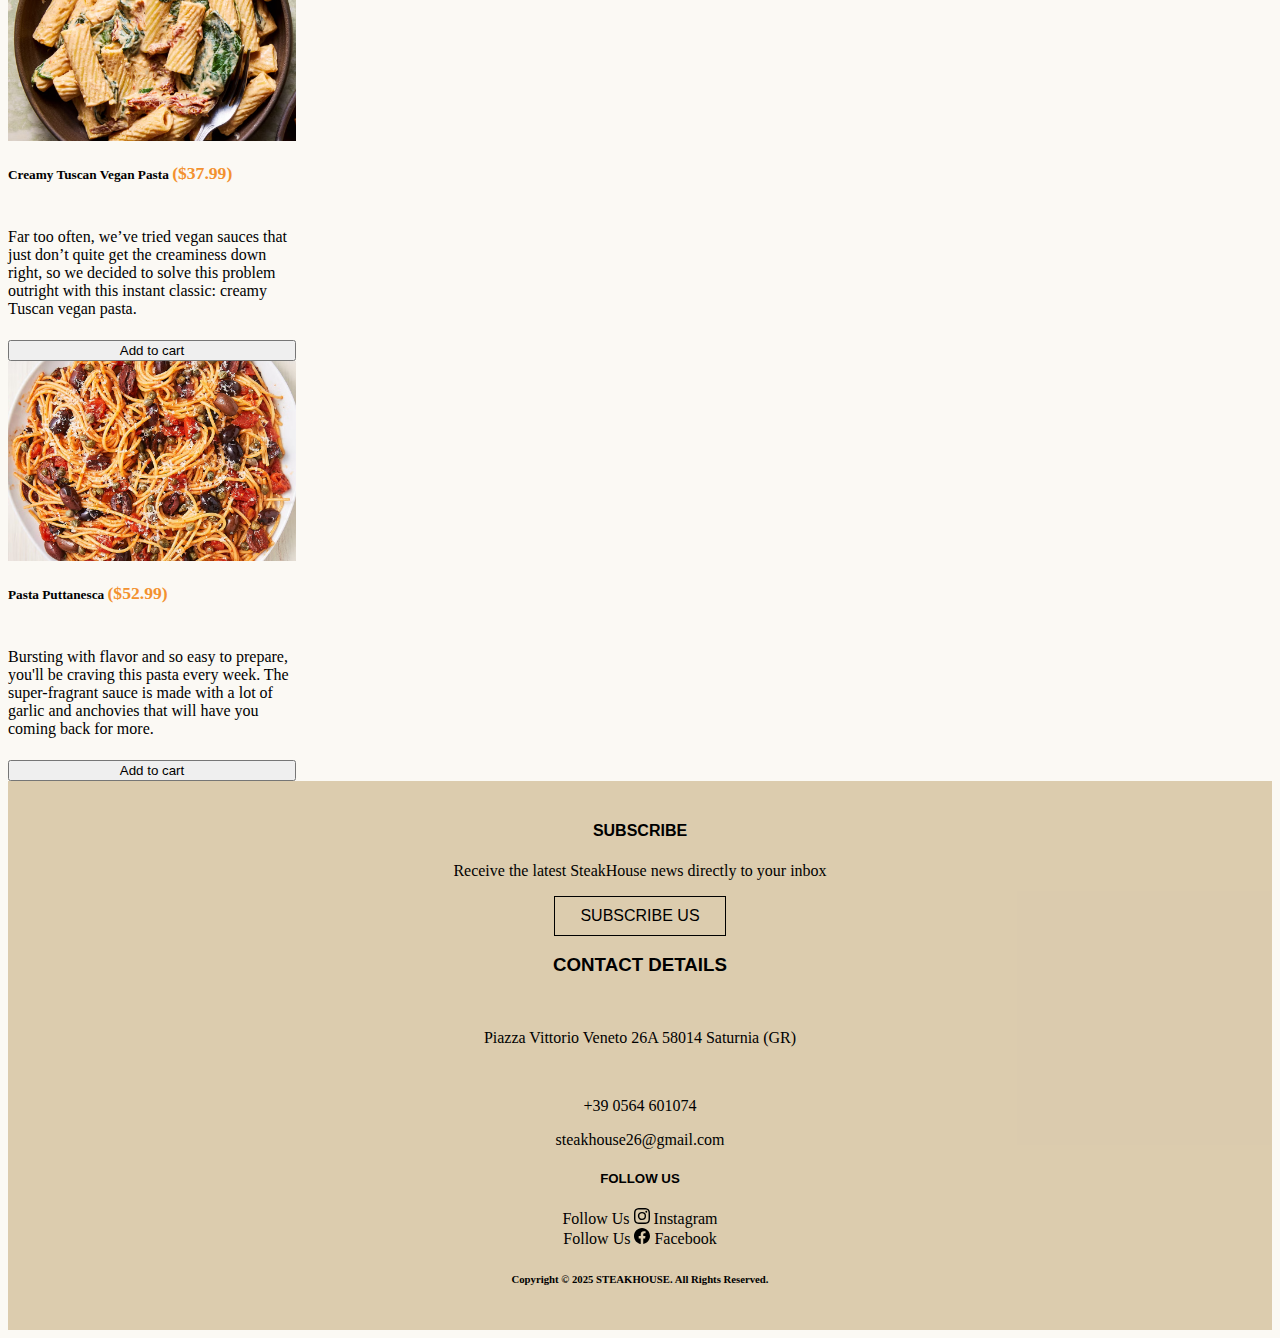
<file: pages/menu.html>
<!DOCTYPE html>
<html lang="en">
  <head>
    <meta charset="UTF-8" />
    <meta name="viewport" content="width=device-width, initial-scale=1.0" />
    <title>Menu</title>
    <link
      href="https://cdn.jsdelivr.net/npm/bootstrap@5.3.7/dist/css/bootstrap.min.css"
      rel="stylesheet"
      integrity="sha384-LN+7fdVzj6u52u30Kp6M/trliBMCMKTyK833zpbD+pXdCLuTusPj697FH4R/5mcr"
      crossorigin="anonymous"
    />
    <link rel="stylesheet" href="../css/styles.css" />
  </head>
  <body>
    <!-- nav -->
    <nav class="navbar navbar-expand-lg bg-body-tertiary sticky-top">
      <div class="container-fluid position-relative">
        <button
          class="navbar-toggler"
          type="button"
          data-bs-toggle="collapse"
          data-bs-target="#navbarNavDropdown"
          aria-controls="navbarNavDropdown"
          aria-expanded="false"
          aria-label="Toggle navigation"
        >
          <span class="navbar-toggler-icon"></span>
        </button>

        <svg
          xmlns="http://www.w3.org/2000/svg"
          width="32"
          height="32"
          fill="currentColor"
          class="bi bi-fork-knife"
          viewBox="0 0 16 16"
        >
          <path
            d="M13 .5c0-.276-.226-.506-.498-.465-1.703.257-2.94 2.012-3 8.462a.5.5 0 0 0 .498.5c.56.01 1 .13 1 1.003v5.5a.5.5 0 0 0 .5.5h1a.5.5 0 0 0 .5-.5zM4.25 0a.25.25 0 0 1 .25.25v5.122a.128.128 0 0 0 .256.006l.233-5.14A.25.25 0 0 1 5.24 0h.522a.25.25 0 0 1 .25.238l.233 5.14a.128.128 0 0 0 .256-.006V.25A.25.25 0 0 1 6.75 0h.29a.5.5 0 0 1 .498.458l.423 5.07a1.69 1.69 0 0 1-1.059 1.711l-.053.022a.92.92 0 0 0-.58.884L6.47 15a.971.971 0 1 1-1.942 0l.202-6.855a.92.92 0 0 0-.58-.884l-.053-.022a1.69 1.69 0 0 1-1.059-1.712L3.462.458A.5.5 0 0 1 3.96 0z"
          />
        </svg>

        <a
          class="navbar-brand position-absolute start-50 translate-middle-x"
          href="../index.html"
          style="z-index: 1"
        >
          <span class="mb-0 h1">Steak House</span>
        </a>
        <div class="collapse navbar-collapse" id="navbarNavDropdown">
          <ul class="navbar-nav ms-auto mb-2 mb-lg-0">
            <li class="nav-item">
              <a
                class="nav-link active"
                aria-current="page"
                href="../index.html"
                >Home</a
              >
            </li>
            <li class="nav-item">
              <a class="nav-link" href="menu.html">Menu</a>
            </li>
            <li class="nav-item dropdown">
              <a
                class="nav-link dropdown-toggle"
                href="./pages/promotions.html"
                role="button"
                data-bs-toggle="dropdown"
                aria-expanded="false"
              >
                Promotions
              </a>
              <ul class="dropdown-menu animate-dropdown">
                <li>
                  <a class="dropdown-item" href="promotions.html">
                    <svg
                      xmlns="http://www.w3.org/2000/svg"
                      width="16"
                      height="16"
                      fill="currentColor"
                      class="bi bi-fire"
                      viewBox="0 0 16 16"
                    >
                      <path
                        d="M8 16c3.314 0 6-2 6-5.5 0-1.5-.5-4-2.5-6 .25 1.5-1.25 2-1.25 2C11 4 9 .5 6 0c.357 2 .5 4-2 6-1.25 1-2 2.729-2 4.5C2 14 4.686 16 8 16m0-1c-1.657 0-3-1-3-2.75 0-.75.25-2 1.25-3C6.125 10 7 10.5 7 10.5c-.375-1.25.5-3.25 2-3.5-.179 1-.25 2 1 3 .625.5 1 1.364 1 2.25C11 14 9.657 15 8 15"
                      />
                    </svg>
                    Hot Deals</a
                  >
                </li>
                <li>
                  <a class="dropdown-item" href="limit.html">
                    <svg
                      xmlns="http://www.w3.org/2000/svg"
                      width="16"
                      height="16"
                      fill="currentColor"
                      class="bi bi-cart3"
                      viewBox="0 0 16 16"
                    >
                      <path
                        d="M0 1.5A.5.5 0 0 1 .5 1H2a.5.5 0 0 1 .485.379L2.89 3H14.5a.5.5 0 0 1 .49.598l-1 5a.5.5 0 0 1-.465.401l-9.397.472L4.415 11H13a.5.5 0 0 1 0 1H4a.5.5 0 0 1-.491-.408L2.01 3.607 1.61 2H.5a.5.5 0 0 1-.5-.5M3.102 4l.84 4.479 9.144-.459L13.89 4zM5 12a2 2 0 1 0 0 4 2 2 0 0 0 0-4m7 0a2 2 0 1 0 0 4 2 2 0 0 0 0-4m-7 1a1 1 0 1 1 0 2 1 1 0 0 1 0-2m7 0a1 1 0 1 1 0 2 1 1 0 0 1 0-2"
                      />
                    </svg>
                    Limited Time Offers</a
                  >
                </li>
              </ul>
            </li>
            <li class="nav-item">
              <a class="nav-link" href="about.html">About</a>
            </li>
            <li class="nav-item">
              <a class="nav-link" href="contact.html">Contact</a>
            </li>
            <li class="nav-item">
              <a class="nav-link" href="cart.html">Cart</a>
            </li>
          </ul>
        </div>
      </div>
    </nav>
    <!-- nav -->
    <!-- menu -->
    <div class="card text-center">
      <div
        class="card-header sticky-top bg-white"
        style="top: 56px; z-index: 1019"
      >
        <ul class="nav nav-tabs card-header-tabs">
          <li class="nav-item">
            <a class="nav-link active" aria-current="true" href="#beef">Beef</a>
          </li>
          <li class="nav-item">
            <a class="nav-link" aria-disabled="true" href="#pork">Pork</a>
          </li>
          <li class="nav-item">
            <a class="nav-link" aria-disabled="true" href="#chicken">Chicken</a>
          </li>
          <li class="nav-item">
            <a class="nav-link" aria-disabled="true" href="#pasta">Pasta</a>
          </li>
        </ul>
      </div>
      <!-- beef -->
      <div id="beef" class="menu-section py-5 mt-5">
        <h2 class="h2">BEEF</h2>
      </div>
      <div class="container my-3 p-2">
        <div class="row">
          <div class="col-md-3">
            <div class="card" style="width: 18rem">
              <img src="../img/steak1.webp" class="card-img-top" alt="..." />
              <div class="card-body">
                <h5 class="card-title">
                  Hanger Steak with Yellow Squash Romesco
                  <span class="price-tag ms-2">($144.99)</span>
                </h5>
                <p class="card-text">
                  Inspired by a dish at Cúrate in Asheville, North Carolina,
                  this smoky and sweet romesco sauce showcases peak-season
                  produce.
                </p>

                <button
                  class="btn btn-primary add-to-cart"
                  data-name="Hanger Steak with Yellow Squash Romesco"
                  data-price="144.99"
                >
                  Add to cart
                </button>
              </div>
            </div>
          </div>
          <div class="col-md-3">
            <div class="card" style="width: 18rem">
              <img src="../img/steak2.webp" class="card-img-top" alt="..." />
              <div class="card-body">
                <h5 class="card-title">
                  Grilled Picanha with Piri Piri
                  <span class="price-tag ms-2">($124.99)</span>
                </h5>
                <p class="card-text">
                  Chef Junior Borges grills Brazil’s most famous beef cut, the
                  ultra-flavorful picanha (or top sirloin cap), for a steak
                  that’s juicy and tender.
                </p>

                <button
                  class="btn btn-primary add-to-cart"
                  data-name="Grilled Picanha with Piri Piri"
                  data-price="124.99"
                >
                  Add to cart
                </button>
              </div>
            </div>
          </div>
          <div class="col-md-3">
            <div class="card" style="width: 18rem">
              <img src="../img/steak3.webp" class="card-img-top" alt="..." />
              <div class="card-body">
                <h5 class="card-title">
                  Miami Cuban-Style Steak with Mojo
                  <span class="price-tag ms-2">($114.99)</span>
                </h5>
                <p class="card-text">
                  Miami barbecue has a decidedly Latin accent; grilled steak is
                  often seasoned with mojo. Master griller Steven Raichlen's
                  Cuban vinaigrette.
                </p>

                <button
                  class="btn btn-primary add-to-cart"
                  data-name="Miami Cuban-Style Steak with Mojo"
                  data-price="114.99"
                >
                  Add to cart
                </button>
              </div>
            </div>
          </div>
          <div class="col-md-3">
            <div class="card" style="width: 18rem">
              <img src="../img/steak4.webp" class="card-img-top" alt="..." />
              <div class="card-body">
                <h5 class="card-title">
                  Steak au Poivre with Red Wine Pan Sauce
                  <span class="price-tag ms-2">($200.99)</span>
                </h5>
                <p class="card-text">
                  A perfect interplay of acid from the wine and sumptuous fat,
                  red wine sauce is an ideal accompaniment to a
                  peppercorn-crusted rib eye steak.
                </p>

                <button
                  class="btn btn-primary add-to-cart"
                  data-name="Steak au Poivre with Red Wine Pan Sauce"
                  data-price="200.99"
                >
                  Add to cart
                </button>
              </div>
            </div>
          </div>
        </div>
        <div class="row my-4">
          <div class="col-md-3">
            <div class="card" style="width: 18rem">
              <img src="../img/steak5.webp" class="card-img-top" alt="..." />
              <div class="card-body">
                <h5 class="card-title">
                  Butter-Basted Rib Eye Steaks
                  <span class="price-tag ms-2">($150.99)</span>
                </h5>
                <p class="card-text">
                  Halfway through cooking, the bone-in rib eyes are basted with
                  a mixture of butter, thyme, and garlic, so they're crusty
                  outside and richly flavored.
                </p>

                <button
                  class="btn btn-primary add-to-cart"
                  data-name="Butter-Basted Rib Eye Steaks"
                  data-price="150.99"
                >
                  Add to cart
                </button>
              </div>
            </div>
          </div>
          <div class="col-md-3">
            <div class="card" style="width: 18rem">
              <img src="../img/steak6.webp" class="card-img-top" alt="..." />
              <div class="card-body">
                <h5 class="card-title">
                  Steakhouse-Style Rib Eyes
                  <span class="price-tag ms-2">($149.99)</span>
                </h5>
                <p class="card-text">
                  Juicy, jaw-dropping centerpiece steak dishes require two
                  essentials: salt and time. Preseasoning is the simplest thing
                  you can do to make a good piece of meat great.
                </p>

                <button
                  class="btn btn-primary add-to-cart"
                  data-name="Steakhouse-Style Rib Eyes"
                  data-price="149.99"
                >
                  Add to cart
                </button>
              </div>
            </div>
          </div>
          <div class="col-md-3">
            <div class="card" style="width: 18rem">
              <img src="../img/steak7.webp" class="card-img-top" alt="..." />
              <div class="card-body">
                <h5 class="card-title">
                  Steak Diane <span class="price-tag ms-2">($110.99)</span>
                </h5>
                <p class="card-text">
                  Steak cooked Diane-style has come to mean sautéing thinly
                  sliced or pounded filet mignon in butter and then flambéing
                  and basting it in a luxe Cognac sauce.
                </p>

                <button
                  class="btn btn-primary add-to-cart"
                  data-name="Steak Diane"
                  data-price="110.99"
                >
                  Add to cart
                </button>
              </div>
            </div>
          </div>
          <div class="col-md-3">
            <div class="card" style="width: 18rem">
              <img src="../img/steak8.webp" class="card-img-top" alt="..." />
              <div class="card-body">
                <h5 class="card-title">
                  Grilled Skirt Steak with Mustard Greens Chimichurri
                  <span class="price-tag ms-2">($124.99)</span>
                </h5>
                <p class="card-text">
                  Steak and chimichurri are a classic pairing. Here, chef
                  Adrienne Cheatham expands on the herby green sauce with an
                  added layer of heat.
                </p>

                <button
                  class="btn btn-primary add-to-cart"
                  data-name="Grilled Skirt Steak with Mustard Greens Chimichurri"
                  data-price="124.99"
                >
                  Add to cart
                </button>
              </div>
            </div>
          </div>
        </div>
      </div>
      <!-- beef -->
      <!-- pork -->
      <div id="pork" class="menu-section py-5">
        <h2 class="h2">PORK</h2>
      </div>
      <div class="container my-3 p-2">
        <div class="row">
          <div class="col-md-3">
            <div class="card" style="width: 18rem">
              <img src="../img/pork1.avif" class="card-img-top" alt="..." />
              <div class="card-body">
                <h5 class="card-title">
                  Pork Chops With Apples
                  <span class="price-tag ms-2">($60.99)</span>
                </h5>
                <p class="card-text">
                  The apples and onions turn subtly sweet and completely tender,
                  our pork chops get extra-flavorful, and the cider reduces down
                  into a glaze that works wonders when spooned over rice and
                  veggies on the side.
                </p>

                <button
                  class="btn btn-primary add-to-cart"
                  data-name="Pork Chops With Apples"
                  data-price="60.99"
                >
                  Add to cart
                </button>
              </div>
            </div>
          </div>
          <div class="col-md-3">
            <div class="card" style="width: 18rem">
              <img src="../img/pork2.avif" class="card-img-top" alt="..." />
              <div class="card-body">
                <h5 class="card-title">
                  Keto Pork Chops <span class="price-tag ms-2">($70.99)</span>
                </h5>
                <p class="card-text">
                  The cream sauce helps keep the pork chops from tasting dried
                  out and keeps this from being just a boring cut of pork chops.
                </p>

                <button
                  class="btn btn-primary add-to-cart"
                  data-name="Keto Pork Chops"
                  data-price="70.99"
                >
                  Add to cart
                </button>
              </div>
            </div>
          </div>
          <div class="col-md-3">
            <div class="card" style="width: 18rem">
              <img src="../img/pork3.avif" class="card-img-top" alt="..." />
              <div class="card-body">
                <h5 class="card-title">
                  Roasted Pork Tenderloin
                  <span class="price-tag ms-2">($94.99)</span>
                </h5>
                <p class="card-text">
                  When you’re craving an easy weeknight dinner protein but are
                  tired of old standbys like chicken breast or ground beef, look
                  no further than pork tenderloin. .
                </p>

                <button
                  class="btn btn-primary add-to-cart"
                  data-name="Roasted Pork Tenderloin"
                  data-price="94.99"
                >
                  Add to cart
                </button>
              </div>
            </div>
          </div>
          <div class="col-md-3">
            <div class="card" style="width: 18rem">
              <img src="../img/pork4.avif" class="card-img-top" alt="..." />
              <div class="card-body">
                <h5 class="card-title">
                  Grilled Pork Chops
                  <span class="price-tag ms-2">($84.99)</span>
                </h5>
                <p class="card-text">
                  The marinade may be simple, but works wonders in packing in
                  the flavor and making these pork chops﻿ extra tender. Complete
                  with all of my top tips on grilling to perfection.
                </p>

                <button
                  class="btn btn-primary add-to-cart"
                  data-name="Grilled Pork Chops"
                  data-price="84.99"
                >
                  Add to cart
                </button>
              </div>
            </div>
          </div>
        </div>
      </div>
      <!-- pork -->
      <!-- chicken -->
      <div id="chicken" class="menu-section py-5">
        <h2 class="h2">CHICKEN</h2>
      </div>
      <div class="container my-3 p-2">
        <div class="row">
          <div class="col-md-3">
            <div class="card" style="width: 18rem">
              <img src="../img/chicken1.avif" class="card-img-top" alt="..." />
              <div class="card-body">
                <h5 class="card-title">
                  Creamy Dijon Chicken
                  <span class="price-tag ms-2">($54.99)</span>
                </h5>
                <p class="card-text">
                  If you need a new chicken dinner to add to your lineup, this
                  should be first on your list. In this one-pan meal, chicken
                  breasts are covered in a creamy Dijon mustard sauce .
                </p>

                <button
                  class="btn btn-primary add-to-cart"
                  data-name="Creamy Dijon Chicken"
                  data-price="54.99"
                >
                  Add to cart
                </button>
              </div>
            </div>
          </div>
          <div class="col-md-3">
            <div class="card" style="width: 18rem">
              <img src="../img/chicken2.avif" class="card-img-top" alt="..." />
              <div class="card-body">
                <h5 class="card-title">
                  Cacio E Pepe Chicken
                  <span class="price-tag ms-2">($44.99)</span>
                </h5>
                <p class="card-text">
                  Cacio e pepe—with pecorino Romano and black pepper, we wanted
                  to create a saucy moment, braise succulent bone-in chicken
                  thighs in an aromatic white wine broth until tender.
                </p>

                <button
                  class="btn btn-primary add-to-cart"
                  data-name="Cacio E Pepe Chicken"
                  data-price="44.99"
                >
                  Add to cart
                </button>
              </div>
            </div>
          </div>
          <div class="col-md-3">
            <div class="card" style="width: 18rem">
              <img src="../img/chicken3.avif" class="card-img-top" alt="..." />
              <div class="card-body">
                <h5 class="card-title">
                  Creamy Chicken Piccata With Gnocchi
                  <span class="price-tag ms-2">($74.99)</span>
                </h5>
                <p class="card-text">
                  When our weeknight dinners start to feel a little snoozy, we
                  activate our go-to formula for supper success: Start with a
                  dish you love.
                </p>

                <button
                  class="btn btn-primary add-to-cart"
                  data-name="Creamy Chicken Piccata With Gnocchi"
                  data-price="74.99"
                >
                  Add to cart
                </button>
              </div>
            </div>
          </div>
          <div class="col-md-3">
            <div class="card" style="width: 18rem">
              <img src="../img/chicken4.avif" class="card-img-top" alt="..." />
              <div class="card-body">
                <h5 class="card-title">
                  Cheesy Asparagus Stuffed Chicken
                  <span class="price-tag ms-2">($64.99)</span>
                </h5>
                <p class="card-text">
                  Here, a springy mix of asparagus, fresh mozz, and sun-dried
                  tomatoes wakes up this weekday workhorse in a recipe that’s
                  quick enough for Tuesday night.
                </p>

                <button
                  class="btn btn-primary add-to-cart"
                  data-name="Cheesy Asparagus Stuffed Chicken"
                  data-price="64.99"
                >
                  Add to cart
                </button>
              </div>
            </div>
          </div>
        </div>
      </div>
      <!-- chicken -->
      <!-- pasta -->
      <div id="pasta" class="menu-section py-5">
        <h2 class="h2">PASTA</h2>
      </div>
      <div class="container my-3 p-2">
        <div class="row">
          <div class="col-md-3">
            <div class="card" style="width: 18rem">
              <img src="../img/pasta1.avif" class="card-img-top" alt="..." />
              <div class="card-body">
                <h5 class="card-title">
                  One-Pan Creamy Chicken & Gnocchi
                  <span class="price-tag ms-2">($44.99)</span>
                </h5>
                <p class="card-text">
                  In this one-pan dinner, chicken breasts pair with pillowy
                  gnocchi in a creamy sauce, complete with mushrooms and
                  spinach.
                </p>

                <button
                  class="btn btn-primary add-to-cart"
                  data-name="One-Pan Creamy Chicken & Gnocchi"
                  data-price="44.99"
                >
                  Add to cart
                </button>
              </div>
            </div>
          </div>
          <div class="col-md-3">
            <div class="card" style="width: 18rem">
              <img src="../img/pasta2.avif" class="card-img-top" alt="..." />
              <div class="card-body">
                <h5 class="card-title">
                  Chicken Alfredo <span class="price-tag ms-2">($65.99)</span>
                </h5>
                <p class="card-text">
                  With a creamy, cheesy sauce and tender chicken breasts, this
                  is the pasta dish we turn to time and time again when we're
                  craving the ultimate comfort meal.
                </p>

                <button
                  class="btn btn-primary add-to-cart"
                  data-name="Chicken Alfredo"
                  data-price="65.99"
                >
                  Add to cart
                </button>
              </div>
            </div>
          </div>
          <div class="col-md-3">
            <div class="card" style="width: 18rem">
              <img src="../img/pasta3.avif" class="card-img-top" alt="..." />
              <div class="card-body">
                <h5 class="card-title">
                  Creamy Tuscan Vegan Pasta
                  <span class="price-tag ms-2">($37.99)</span>
                </h5>
                <p class="card-text">
                  Far too often, we’ve tried vegan sauces that just don’t quite
                  get the creaminess down right, so we decided to solve this
                  problem outright with this instant classic: creamy Tuscan
                  vegan pasta.
                </p>

                <button
                  class="btn btn-primary add-to-cart"
                  data-name="Creamy Tuscan Vegan Pasta"
                  data-price="37.99"
                >
                  Add to cart
                </button>
              </div>
            </div>
          </div>
          <div class="col-md-3">
            <div class="card" style="width: 18rem">
              <img src="../img/pasta4.avif" class="card-img-top" alt="..." />
              <div class="card-body">
                <h5 class="card-title">
                  Pasta Puttanesca <span class="price-tag ms-2">($52.99)</span>
                </h5>

                <p class="card-text">
                  Bursting with flavor and so easy to prepare, you'll be craving
                  this pasta every week. The super-fragrant sauce is made with a
                  lot of garlic and anchovies that will have you coming back for
                  more.
                </p>

                <button
                  class="btn btn-primary add-to-cart"
                  data-name="Pasta Puttanesca"
                  data-price="52.99"
                >
                  Add to cart
                </button>
              </div>
            </div>
          </div>
        </div>
      </div>
      <!-- pasta -->
    </div>
    <!-- menu -->
    <!-- footer -->
    <footer class="mt-5">
      <div class="container pt-5">
        <div class="row">
          <div class="col-md-4 p-3">
            <h4 class="h4">Subscribe</h4>
            <p>Receive the latest SteakHouse news directly to your inbox</p>
            <a href="contact.html" class="button">Subscribe Us</a>
          </div>
          <div class="col-md-4 p-3">
            <h3 class="h4">Contact Details</h3>
            <br />
            <p>Piazza Vittorio Veneto 26A 58014 Saturnia (GR)</p>
            <br />
            <p>+39 0564 601074</p>
            <p>steakhouse26@gmail.com</p>
          </div>
          <div class="col-md-4 p-3">
            <h5 class="h4">Follow Us</h5>
            <a href="#"
              >Follow Us
              <svg
                xmlns="http://www.w3.org/2000/svg"
                width="16"
                height="16"
                fill="currentColor"
                class="bi bi-instagram"
                viewBox="0 0 16 16"
              >
                <path
                  d="M8 0C5.829 0 5.556.01 4.703.048 3.85.088 3.269.222 2.76.42a3.9 3.9 0 0 0-1.417.923A3.9 3.9 0 0 0 .42 2.76C.222 3.268.087 3.85.048 4.7.01 5.555 0 5.827 0 8.001c0 2.172.01 2.444.048 3.297.04.852.174 1.433.372 1.942.205.526.478.972.923 1.417.444.445.89.719 1.416.923.51.198 1.09.333 1.942.372C5.555 15.99 5.827 16 8 16s2.444-.01 3.298-.048c.851-.04 1.434-.174 1.943-.372a3.9 3.9 0 0 0 1.416-.923c.445-.445.718-.891.923-1.417.197-.509.332-1.09.372-1.942C15.99 10.445 16 10.173 16 8s-.01-2.445-.048-3.299c-.04-.851-.175-1.433-.372-1.941a3.9 3.9 0 0 0-.923-1.417A3.9 3.9 0 0 0 13.24.42c-.51-.198-1.092-.333-1.943-.372C10.443.01 10.172 0 7.998 0zm-.717 1.442h.718c2.136 0 2.389.007 3.232.046.78.035 1.204.166 1.486.275.373.145.64.319.92.599s.453.546.598.92c.11.281.24.705.275 1.485.039.843.047 1.096.047 3.231s-.008 2.389-.047 3.232c-.035.78-.166 1.203-.275 1.485a2.5 2.5 0 0 1-.599.919c-.28.28-.546.453-.92.598-.28.11-.704.24-1.485.276-.843.038-1.096.047-3.232.047s-2.39-.009-3.233-.047c-.78-.036-1.203-.166-1.485-.276a2.5 2.5 0 0 1-.92-.598 2.5 2.5 0 0 1-.6-.92c-.109-.281-.24-.705-.275-1.485-.038-.843-.046-1.096-.046-3.233s.008-2.388.046-3.231c.036-.78.166-1.204.276-1.486.145-.373.319-.64.599-.92s.546-.453.92-.598c.282-.11.705-.24 1.485-.276.738-.034 1.024-.044 2.515-.045zm4.988 1.328a.96.96 0 1 0 0 1.92.96.96 0 0 0 0-1.92m-4.27 1.122a4.109 4.109 0 1 0 0 8.217 4.109 4.109 0 0 0 0-8.217m0 1.441a2.667 2.667 0 1 1 0 5.334 2.667 2.667 0 0 1 0-5.334"
                />
              </svg>
              Instagram</a
            >
            <br />
            <a href="#"
              >Follow Us
              <svg
                xmlns="http://www.w3.org/2000/svg"
                width="16"
                height="16"
                fill="currentColor"
                class="bi bi-facebook"
                viewBox="0 0 16 16"
              >
                <path
                  d="M16 8.049c0-4.446-3.582-8.05-8-8.05C3.58 0-.002 3.603-.002 8.05c0 4.017 2.926 7.347 6.75 7.951v-5.625h-2.03V8.05H6.75V6.275c0-2.017 1.195-3.131 3.022-3.131.876 0 1.791.157 1.791.157v1.98h-1.009c-.993 0-1.303.621-1.303 1.258v1.51h2.218l-.354 2.326H9.25V16c3.824-.604 6.75-3.934 6.75-7.951"
                />
              </svg>
              Facebook</a
            >
          </div>
        </div>
        <div class="copy my-1 pt-2">
          <h6>Copyright © 2025 STEAKHOUSE. All Rights Reserved.</h6>
        </div>
        <button
          class="scroll-up-btn"
          onclick="window.scrollTo({top: 0, behavior: 'smooth'})"
        >
          ↑
        </button>
      </div>
    </footer>
    <!-- footer -->
    <script src="../cart.js"></script>
    <script
      src="https://cdn.jsdelivr.net/npm/bootstrap@5.3.7/dist/js/bootstrap.bundle.min.js"
      integrity="sha384-ndDqU0Gzau9qJ1lfW4pNLlhNTkCfHzAVBReH9diLvGRem5+R9g2FzA8ZGN954O5Q"
      crossorigin="anonymous"
    ></script>
  </body>
</html>
</file>
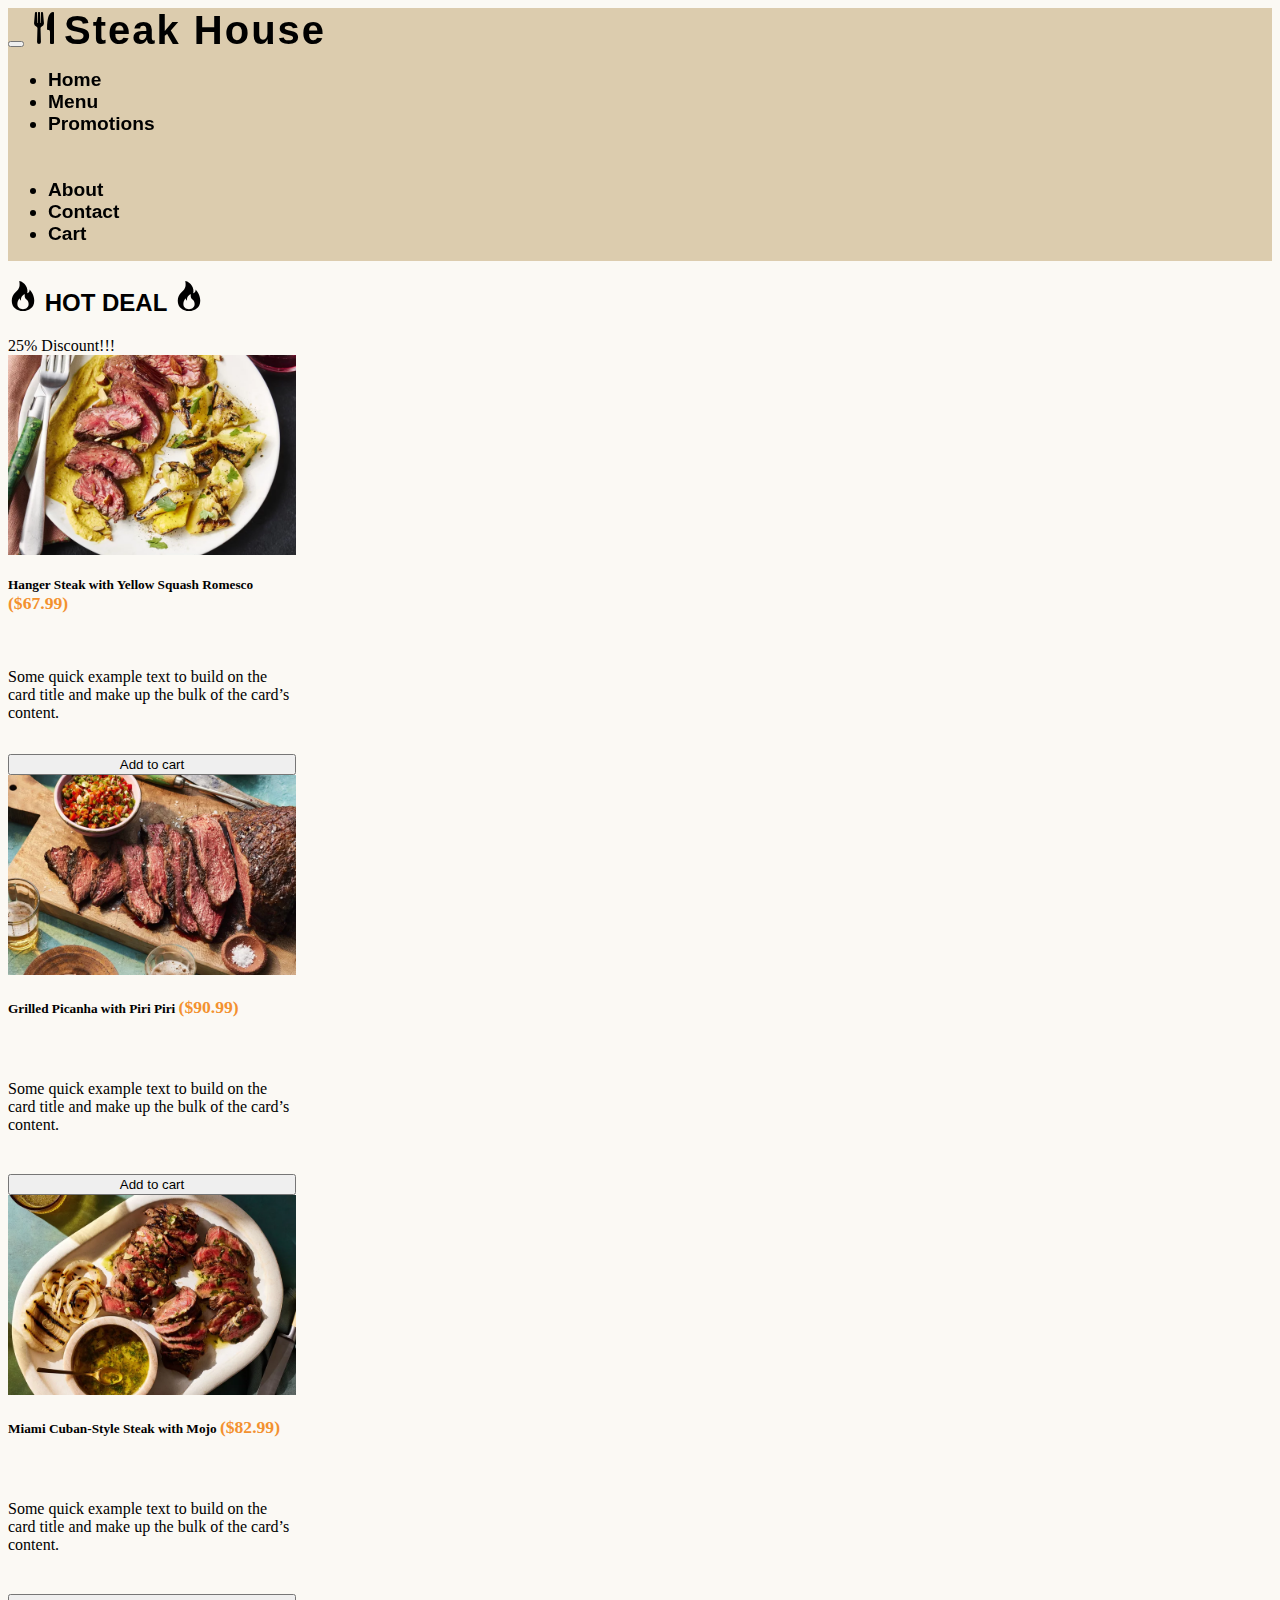
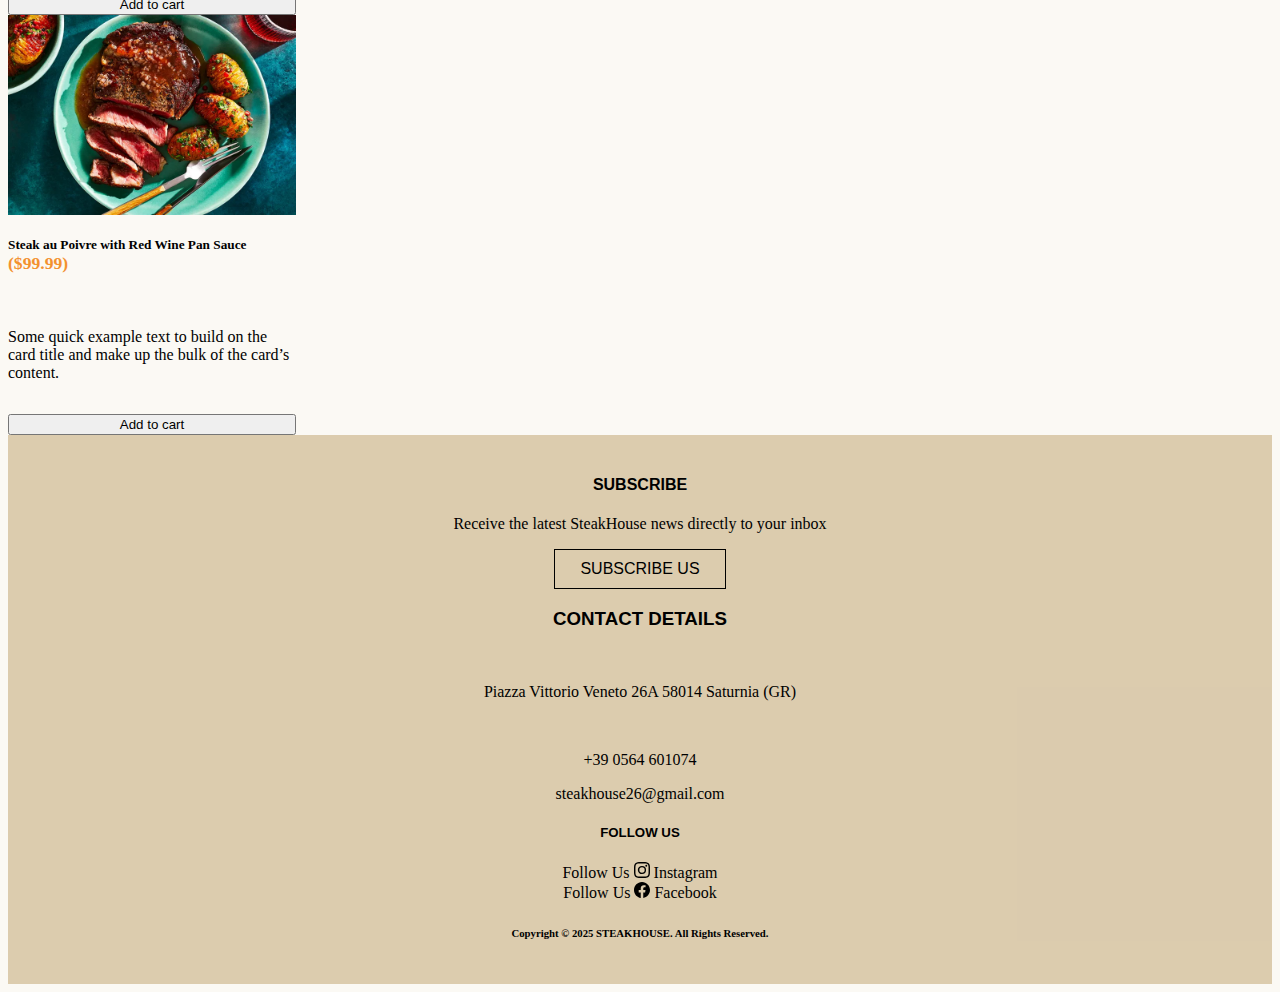
<file: pages/promotions.html>
<!DOCTYPE html>
<html lang="en">
  <head>
    <meta charset="UTF-8" />
    <meta name="viewport" content="width=device-width, initial-scale=1.0" />
    <title>Promotions</title>
    <link
      href="https://cdn.jsdelivr.net/npm/bootstrap@5.3.7/dist/css/bootstrap.min.css"
      rel="stylesheet"
      integrity="sha384-LN+7fdVzj6u52u30Kp6M/trliBMCMKTyK833zpbD+pXdCLuTusPj697FH4R/5mcr"
      crossorigin="anonymous"
    />
    <link rel="stylesheet" href="../css/styles.css" />
  </head>
  <body>
    <!-- nav -->
    <nav class="navbar navbar-expand-lg bg-body-tertiary sticky-top">
      <div class="container-fluid position-relative">
        <button
          class="navbar-toggler"
          type="button"
          data-bs-toggle="collapse"
          data-bs-target="#navbarNavDropdown"
          aria-controls="navbarNavDropdown"
          aria-expanded="false"
          aria-label="Toggle navigation"
        >
          <span class="navbar-toggler-icon"></span>
        </button>

        <svg
          xmlns="http://www.w3.org/2000/svg"
          width="32"
          height="32"
          fill="currentColor"
          class="bi bi-fork-knife"
          viewBox="0 0 16 16"
        >
          <path
            d="M13 .5c0-.276-.226-.506-.498-.465-1.703.257-2.94 2.012-3 8.462a.5.5 0 0 0 .498.5c.56.01 1 .13 1 1.003v5.5a.5.5 0 0 0 .5.5h1a.5.5 0 0 0 .5-.5zM4.25 0a.25.25 0 0 1 .25.25v5.122a.128.128 0 0 0 .256.006l.233-5.14A.25.25 0 0 1 5.24 0h.522a.25.25 0 0 1 .25.238l.233 5.14a.128.128 0 0 0 .256-.006V.25A.25.25 0 0 1 6.75 0h.29a.5.5 0 0 1 .498.458l.423 5.07a1.69 1.69 0 0 1-1.059 1.711l-.053.022a.92.92 0 0 0-.58.884L6.47 15a.971.971 0 1 1-1.942 0l.202-6.855a.92.92 0 0 0-.58-.884l-.053-.022a1.69 1.69 0 0 1-1.059-1.712L3.462.458A.5.5 0 0 1 3.96 0z"
          />
        </svg>

        <a
          class="navbar-brand position-absolute start-50 translate-middle-x"
          href="../index.html"
          style="z-index: 1"
        >
          <span class="mb-0 h1">Steak House</span>
        </a>
        <div class="collapse navbar-collapse" id="navbarNavDropdown">
          <ul class="navbar-nav ms-auto mb-2 mb-lg-0">
            <li class="nav-item">
              <a
                class="nav-link active"
                aria-current="page"
                href="../index.html"
                >Home</a
              >
            </li>
            <li class="nav-item">
              <a class="nav-link" href="menu.html">Menu</a>
            </li>
            <li class="nav-item dropdown">
              <a
                class="nav-link dropdown-toggle"
                href="./pages/promotions.html"
                role="button"
                data-bs-toggle="dropdown"
                aria-expanded="false"
              >
                Promotions
              </a>
              <ul class="dropdown-menu animate-dropdown">
                <li>
                  <a class="dropdown-item" href="promotions.html">
                    <svg
                      xmlns="http://www.w3.org/2000/svg"
                      width="16"
                      height="16"
                      fill="currentColor"
                      class="bi bi-fire"
                      viewBox="0 0 16 16"
                    >
                      <path
                        d="M8 16c3.314 0 6-2 6-5.5 0-1.5-.5-4-2.5-6 .25 1.5-1.25 2-1.25 2C11 4 9 .5 6 0c.357 2 .5 4-2 6-1.25 1-2 2.729-2 4.5C2 14 4.686 16 8 16m0-1c-1.657 0-3-1-3-2.75 0-.75.25-2 1.25-3C6.125 10 7 10.5 7 10.5c-.375-1.25.5-3.25 2-3.5-.179 1-.25 2 1 3 .625.5 1 1.364 1 2.25C11 14 9.657 15 8 15"
                      />
                    </svg>
                    Hot Deals</a
                  >
                </li>
                <li>
                  <a class="dropdown-item" href="limit.html">
                    <svg
                      xmlns="http://www.w3.org/2000/svg"
                      width="16"
                      height="16"
                      fill="currentColor"
                      class="bi bi-cart3"
                      viewBox="0 0 16 16"
                    >
                      <path
                        d="M0 1.5A.5.5 0 0 1 .5 1H2a.5.5 0 0 1 .485.379L2.89 3H14.5a.5.5 0 0 1 .49.598l-1 5a.5.5 0 0 1-.465.401l-9.397.472L4.415 11H13a.5.5 0 0 1 0 1H4a.5.5 0 0 1-.491-.408L2.01 3.607 1.61 2H.5a.5.5 0 0 1-.5-.5M3.102 4l.84 4.479 9.144-.459L13.89 4zM5 12a2 2 0 1 0 0 4 2 2 0 0 0 0-4m7 0a2 2 0 1 0 0 4 2 2 0 0 0 0-4m-7 1a1 1 0 1 1 0 2 1 1 0 0 1 0-2m7 0a1 1 0 1 1 0 2 1 1 0 0 1 0-2"
                      />
                    </svg>
                    Limited Time Offers</a
                  >
                </li>
              </ul>
            </li>
            <li class="nav-item">
              <a class="nav-link" href="about.html">About</a>
            </li>
            <li class="nav-item">
              <a class="nav-link" href="contact.html">Contact</a>
            </li>
            <li class="nav-item">
              <a class="nav-link" href="cart.html">Cart</a>
            </li>
          </ul>
        </div>
      </div>
    </nav>
    <!-- nav -->
    <!-- Hot Deals -->
    <div class="container my-5">
      <h2 class="h2">
        <svg
          xmlns="http://www.w3.org/2000/svg"
          width="30"
          height="30"
          fill="currentColor"
          class="bi bi-fire my-1"
          viewBox="0 0 16 16"
        >
          <path
            d="M8 16c3.314 0 6-2 6-5.5 0-1.5-.5-4-2.5-6 .25 1.5-1.25 2-1.25 2C11 4 9 .5 6 0c.357 2 .5 4-2 6-1.25 1-2 2.729-2 4.5C2 14 4.686 16 8 16m0-1c-1.657 0-3-1-3-2.75 0-.75.25-2 1.25-3C6.125 10 7 10.5 7 10.5c-.375-1.25.5-3.25 2-3.5-.179 1-.25 2 1 3 .625.5 1 1.364 1 2.25C11 14 9.657 15 8 15"
          />
        </svg>
        HOT DEAL
        <svg
          xmlns="http://www.w3.org/2000/svg"
          width="30"
          height="30"
          fill="currentColor"
          class="bi bi-fire my-1"
          viewBox="0 0 16 16"
        >
          <path
            d="M8 16c3.314 0 6-2 6-5.5 0-1.5-.5-4-2.5-6 .25 1.5-1.25 2-1.25 2C11 4 9 .5 6 0c.357 2 .5 4-2 6-1.25 1-2 2.729-2 4.5C2 14 4.686 16 8 16m0-1c-1.657 0-3-1-3-2.75 0-.75.25-2 1.25-3C6.125 10 7 10.5 7 10.5c-.375-1.25.5-3.25 2-3.5-.179 1-.25 2 1 3 .625.5 1 1.364 1 2.25C11 14 9.657 15 8 15"
          />
        </svg>
      </h2>
      <span>25% Discount!!!</span>
      <div class="row my-3">
        <div class="col-md-3">
          <div class="card" style="width: 18rem">
            <img src="../img/steak1.webp" class="card-img-top" alt="..." />
            <div class="card-body">
              <h5 class="card-title">
                Hanger Steak with Yellow Squash Romesco
                <span class="price-tag ms-2">($67.99)</span>
              </h5>
              <p class="card-text">
                Some quick example text to build on the card title and make up
                the bulk of the card’s content.
              </p>

              <button
                class="btn btn-primary add-to-cart"
                data-name="Hanger Steak with Yellow Squash Romesco"
                data-price="67.99"
              >
                Add to cart
              </button>
            </div>
          </div>
        </div>
        <div class="col-md-3">
          <div class="card" style="width: 18rem">
            <img src="../img/steak2.webp" class="card-img-top" alt="..." />
            <div class="card-body">
              <h5 class="card-title">
                Grilled Picanha with Piri Piri
                <span class="price-tag ms-2">($90.99)</span>
              </h5>
              <p class="card-text">
                Some quick example text to build on the card title and make up
                the bulk of the card’s content.
              </p>

              <button
                class="btn btn-primary add-to-cart"
                data-name="Grilled Picanha with Piri Piri"
                data-price="90.99"
              >
                Add to cart
              </button>
            </div>
          </div>
        </div>
        <div class="col-md-3">
          <div class="card" style="width: 18rem">
            <img src="../img/steak3.webp" class="card-img-top" alt="..." />
            <div class="card-body">
              <h5 class="card-title">
                Miami Cuban-Style Steak with Mojo
                <span class="price-tag ms-2">($82.99)</span>
              </h5>
              <p class="card-text">
                Some quick example text to build on the card title and make up
                the bulk of the card’s content.
              </p>

              <button
                class="btn btn-primary add-to-cart"
                data-name="Miami Cuban-Style Steak with Mojo"
                data-price="82.99"
              >
                Add to cart
              </button>
            </div>
          </div>
        </div>
        <div class="col-md-3">
          <div class="card" style="width: 18rem">
            <img src="../img/steak4.webp" class="card-img-top" alt="..." />
            <div class="card-body">
              <h5 class="card-title">
                Steak au Poivre with Red Wine Pan Sauce
                <span class="price-tag ms-2">($99.99)</span>
              </h5>
              <p class="card-text">
                Some quick example text to build on the card title and make up
                the bulk of the card’s content.
              </p>

              <button
                class="btn btn-primary add-to-cart"
                data-name="Steak au Poivre with Red Wine Pan Sauce"
                data-price="99.99"
              >
                Add to cart
              </button>
            </div>
          </div>
        </div>
      </div>
    </div>
    <!-- Hot Deals -->
    <!-- footer -->
    <footer class="mt-5">
      <div class="container pt-5">
        <div class="row">
          <div class="col-md-4 p-3">
            <h4 class="h4">Subscribe</h4>
            <p>Receive the latest SteakHouse news directly to your inbox</p>
            <a href="contact.html" class="button">Subscribe Us</a>
          </div>
          <div class="col-md-4 p-3">
            <h3 class="h4">Contact Details</h3>
            <br />
            <p>Piazza Vittorio Veneto 26A 58014 Saturnia (GR)</p>
            <br />
            <p>+39 0564 601074</p>
            <p>steakhouse26@gmail.com</p>
          </div>
          <div class="col-md-4 p-3">
            <h5 class="h4">Follow Us</h5>
            <a href="#"
              >Follow Us
              <svg
                xmlns="http://www.w3.org/2000/svg"
                width="16"
                height="16"
                fill="currentColor"
                class="bi bi-instagram"
                viewBox="0 0 16 16"
              >
                <path
                  d="M8 0C5.829 0 5.556.01 4.703.048 3.85.088 3.269.222 2.76.42a3.9 3.9 0 0 0-1.417.923A3.9 3.9 0 0 0 .42 2.76C.222 3.268.087 3.85.048 4.7.01 5.555 0 5.827 0 8.001c0 2.172.01 2.444.048 3.297.04.852.174 1.433.372 1.942.205.526.478.972.923 1.417.444.445.89.719 1.416.923.51.198 1.09.333 1.942.372C5.555 15.99 5.827 16 8 16s2.444-.01 3.298-.048c.851-.04 1.434-.174 1.943-.372a3.9 3.9 0 0 0 1.416-.923c.445-.445.718-.891.923-1.417.197-.509.332-1.09.372-1.942C15.99 10.445 16 10.173 16 8s-.01-2.445-.048-3.299c-.04-.851-.175-1.433-.372-1.941a3.9 3.9 0 0 0-.923-1.417A3.9 3.9 0 0 0 13.24.42c-.51-.198-1.092-.333-1.943-.372C10.443.01 10.172 0 7.998 0zm-.717 1.442h.718c2.136 0 2.389.007 3.232.046.78.035 1.204.166 1.486.275.373.145.64.319.92.599s.453.546.598.92c.11.281.24.705.275 1.485.039.843.047 1.096.047 3.231s-.008 2.389-.047 3.232c-.035.78-.166 1.203-.275 1.485a2.5 2.5 0 0 1-.599.919c-.28.28-.546.453-.92.598-.28.11-.704.24-1.485.276-.843.038-1.096.047-3.232.047s-2.39-.009-3.233-.047c-.78-.036-1.203-.166-1.485-.276a2.5 2.5 0 0 1-.92-.598 2.5 2.5 0 0 1-.6-.92c-.109-.281-.24-.705-.275-1.485-.038-.843-.046-1.096-.046-3.233s.008-2.388.046-3.231c.036-.78.166-1.204.276-1.486.145-.373.319-.64.599-.92s.546-.453.92-.598c.282-.11.705-.24 1.485-.276.738-.034 1.024-.044 2.515-.045zm4.988 1.328a.96.96 0 1 0 0 1.92.96.96 0 0 0 0-1.92m-4.27 1.122a4.109 4.109 0 1 0 0 8.217 4.109 4.109 0 0 0 0-8.217m0 1.441a2.667 2.667 0 1 1 0 5.334 2.667 2.667 0 0 1 0-5.334"
                />
              </svg>
              Instagram</a
            >
            <br />
            <a href="#"
              >Follow Us
              <svg
                xmlns="http://www.w3.org/2000/svg"
                width="16"
                height="16"
                fill="currentColor"
                class="bi bi-facebook"
                viewBox="0 0 16 16"
              >
                <path
                  d="M16 8.049c0-4.446-3.582-8.05-8-8.05C3.58 0-.002 3.603-.002 8.05c0 4.017 2.926 7.347 6.75 7.951v-5.625h-2.03V8.05H6.75V6.275c0-2.017 1.195-3.131 3.022-3.131.876 0 1.791.157 1.791.157v1.98h-1.009c-.993 0-1.303.621-1.303 1.258v1.51h2.218l-.354 2.326H9.25V16c3.824-.604 6.75-3.934 6.75-7.951"
                />
              </svg>
              Facebook</a
            >
          </div>
        </div>
        <div class="copy my-1 pt-2">
          <h6>Copyright © 2025 STEAKHOUSE. All Rights Reserved.</h6>
        </div>
      </div>
    </footer>
    <!-- footer -->
    <script src="../cart.js"></script>
    <script
      src="https://cdn.jsdelivr.net/npm/bootstrap@5.3.7/dist/js/bootstrap.bundle.min.js"
      integrity="sha384-ndDqU0Gzau9qJ1lfW4pNLlhNTkCfHzAVBReH9diLvGRem5+R9g2FzA8ZGN954O5Q"
      crossorigin="anonymous"
    ></script>
  </body>
</html>
</file>
<file: css/styles.css>
html {
  scroll-behavior: smooth;
}
body {
  background-color: #fbf9f4;
}
@media screen and (max-width: 750px) {
  #gallery img {
    height: 150px;
  }
  .about {
    padding: 15px;
  }
}
.masthead {
  background-image: url("../img/SteakHouse.PNG");
  background-size: 400px;
  background-position: center;
  height: 300px;
  width: 100%;
  background-repeat: no-repeat;
  background-color: rgba(215, 197, 164, 0.878); /* semi-transparent tint */
  text-align: center;
}
.carousel-inner {
  max-width: 100%;
  margin: 0 auto;
}
.carousel-item img {
  width: 100%;
  height: 100vh;
  object-fit: cover;
  max-width: 100%;
}

/* filepath: c:\Users\hlain\OneDrive\Desktop\Steak Restaurant\css\styles.css */
.navbar-brand .h1 {
  font-family: "Ink Free", sans-serif;
  font-size: 2.5rem;
  font-weight: 700;
  letter-spacing: 2px;
}
.navbar {
  background-color: rgba(215, 197, 164, 0.878) !important; /* steakhouse red */
  backdrop-filter: blur(4px); /* Optional: adds a blur effect for modern look */
  display: flex;
}
.animate-dropdown {
  opacity: 0;
  transform: translateY(20px) scaleY(0.95);
  transition: opacity 0.3s ease, transform 0.3s cubic-bezier(0.4, 2, 0.6, 1);
  display: block;
  pointer-events: none;
}

.show.animate-dropdown {
  opacity: 1;
  transform: translateY(0) scaleY(1);
  pointer-events: auto;
}
.dropdown-menu {
  background-color: rgba(215, 197, 164, 0.878) !important; /* Matches navbar */
  border: none; /* Removes default border */
  box-shadow: 0 4px 8px rgba(0, 0, 0, 0.1); /* Adds a subtle shadow for depth */
}
.dropdown-item {
  color: #000 !important; /* Ensures text is readable */
  font-weight: 700;
  transition: background-color 0.3s ease;
  font-family: "Ink Free", sans-serif;
}
.dropdown-item:hover {
  background-color: #f3912feb !important; /* Dark background on hover */
  color: #fff !important; /* White text on hover */
}
.nav-item {
  font-family: "Ink Free", sans-serif;
  font-weight: 700;
  font-size: 1.2rem;
}
.nav-item:hover {
  background-color: rgba(
    225,
    115,
    37,
    0.819
  ) !important; /* Darker background on hover */
  color: #fff !important; /* White text on hover */
  border-radius: 1px;
}
footer {
  background-color: rgba(215, 197, 164, 0.878) !important; /* Matches navbar */

  padding: 20px;
  text-align: center;
}
#gallery img {
  transition: transform 0.3s ease;
  border-radius: 10px;
  box-shadow: 0 4px 8px rgba(0, 0, 0, 0.1);
  object-fit: cover;
  height: 300px;
  width: 100%;
  max-width: 100%;
}
#gallery:hover img {
  filter: brightness(0.5);
}
#gallery img:hover {
  transform: scale(1.12) rotate(-2deg);
  box-shadow: 0 8px 24px rgba(0, 0, 0, 0.18);
  z-index: 1;
  filter: brightness(1);
  position: relative;
}
.gallery h2 {
  font-family: "Ink Free", sans-serif;
  font-weight: 900;
}
.gallery {
  background-color: antiquewhite;
  border-radius: 2px;
  box-shadow: 0 8px 24px rgba(0, 0, 0, 0.18);
}
.about {
  padding: 40px;
  background-color: #fbf9f4;
}
.about1 {
  max-width: 1700px;
  margin: auto;
}
.about2 {
  max-width: 1100px;
}
.h6 {
  opacity: 1;
  font-family: "Lucida Handwriting";
  font-size: 15px;
  font-weight: 500;
  line-height: 1.2;
  text-transform: uppercase;
}
.about3 {
  margin-top: 40px;
}
.about3 h2 {
  font-family: "Goudy Old Style", sans-serif;
  font-size: 30px;
  line-height: 1.1;
}
.about4 {
  opacity: 1;
  margin-top: 40px;
}
.button {
  border: 1px solid;
  cursor: pointer;
  display: inline-block;
  font-family: "Segoe Script", sans-serif;
  padding: 10px 25px;
  text-transform: uppercase;
  transition: all 0.3s ease;
}
a {
  color: inherit;
}
a,
button {
  text-decoration: none;
}
.button:hover {
  background-color: #000;
  border-color: #000;
  color: #fff;
}
.h4 {
  text-transform: uppercase;
  font-family: "Goudy Old Style", sans-serif;
  font-weight: 800;
}
.card {
  background-color: #fbf9f4;
  display: flex;
  flex-direction: column;
  height: 100%;
}
.card-img-top {
  height: 200px;
  object-fit: cover;
}
.card-body {
  flex: 1 1 auto;
  display: flex;
  flex-direction: column;
  justify-content: space-between;
  min-height: 220px;
}
.h2 {
  font-family: "Goudy Old Style", sans-serif;
  font-weight: 600;
}
.price-tag {
  font-weight: bold;
  color: #f3912f;
  font-size: 1.1rem;
}
.scroll-up-btn {
  position: fixed;
  bottom: 30px;
  right: 30px;
  width: 50px;
  height: 50px;
  background-color: #333;
  color: white;
  border: none;
  border-radius: 50%;
  font-size: 24px;
  cursor: pointer;
  display: flex;
  align-items: center;
  justify-content: center;
  box-shadow: 0 2px 10px rgba(0, 0, 0, 0.2);
  z-index: 1000;
  opacity: 0.8;
  transition: opacity 0.3s;
}

.scroll-up-btn:hover {
  opacity: 1;
  background-color: #555;
}
/* Hide all sections by default */
.menu-section {
  display: none;
}

/* Show targeted section */
.menu-section:target {
  display: block;
}

/* Active tab styling (optional) */
.nav-tabs .nav-link.active {
  color: #0d6efd;
  border-color: #0d6efd;
}
.info {
  margin-right: 30px;
  font-family: "Goudy Old Style", sans-serif;
}
.map {
  box-sizing: border-box;
  display: flex;
  align-items: center;
  justify-content: center;
  flex-direction: column;
}
.map h1 {
  color: #333;
  font-family: "Goudy Old Style", sans-serif;
  margin-bottom: 60px;
}
iframe {
  width: 80%;
  height: 500px;
}
.abt p {
  font-family: "Goudy Old Style", sans-serif;
  font-size: 20px;
  line-height: 1.5;
  letter-spacing: 1px;
}
.abt h2 {
  font-family: "Goudy Old Style", sans-serif;
  font-weight: 900;
}
.abtmap {
  margin-top: 30px;
  height: 420px;
  width: 100%;
  object-fit: cover;
}
.hos {
  font-family: "Goudy Old Style", sans-serif;
  font-weight: 500;
}
.hos2 img {
  height: 400px;
  width: 100%;
  object-fit: cover;
}
</file>
